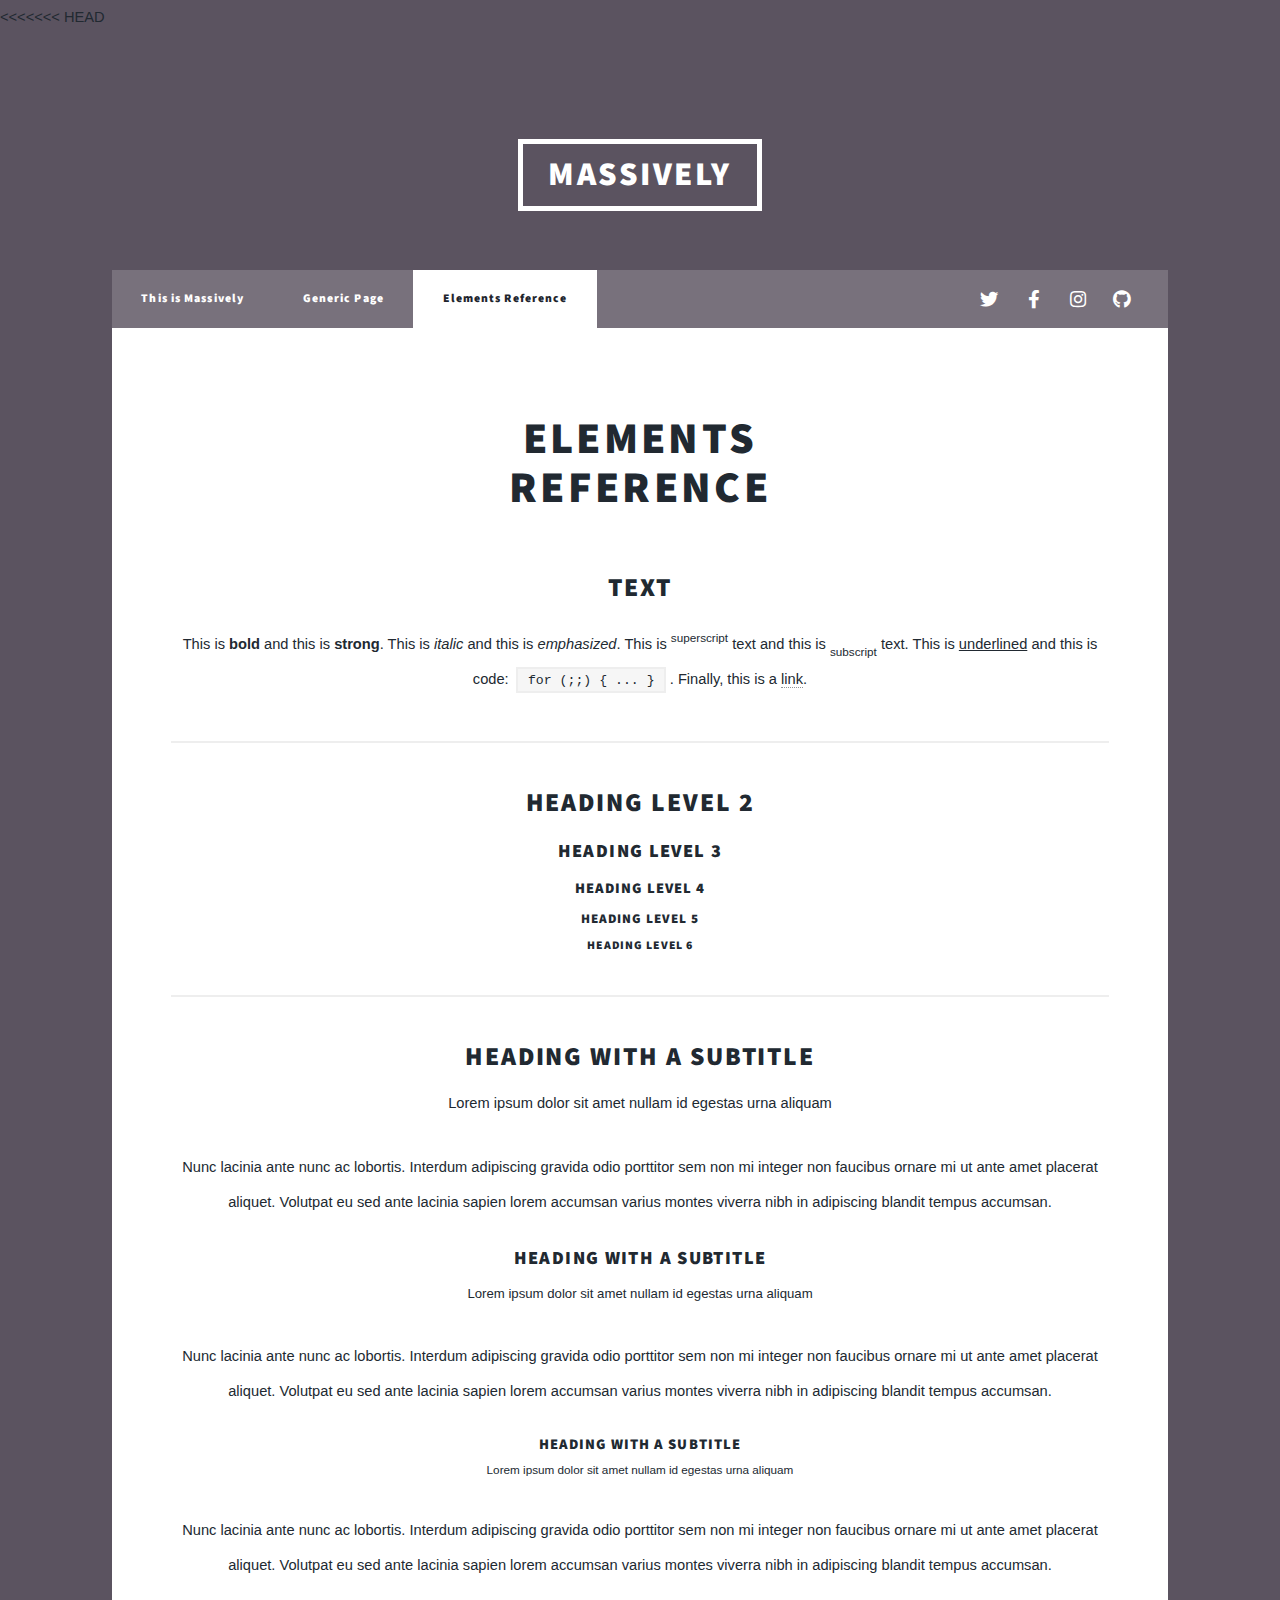
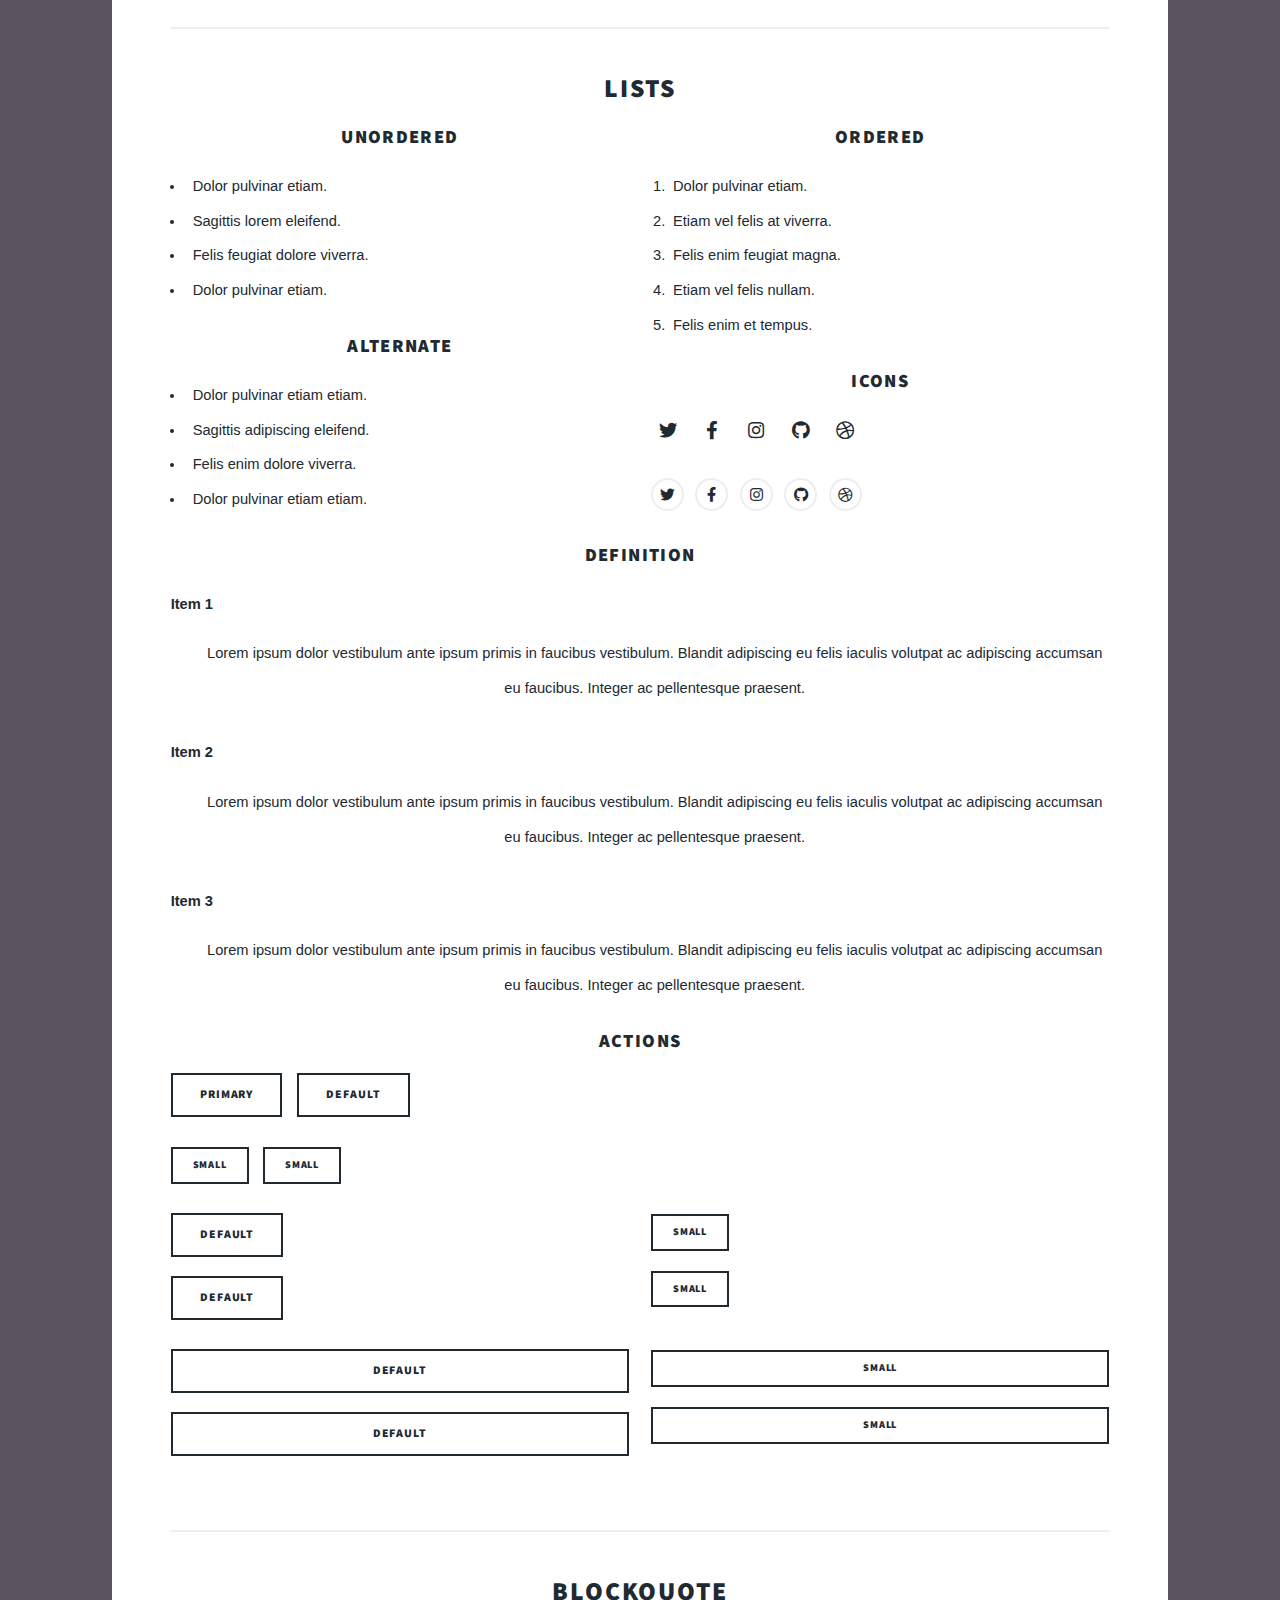
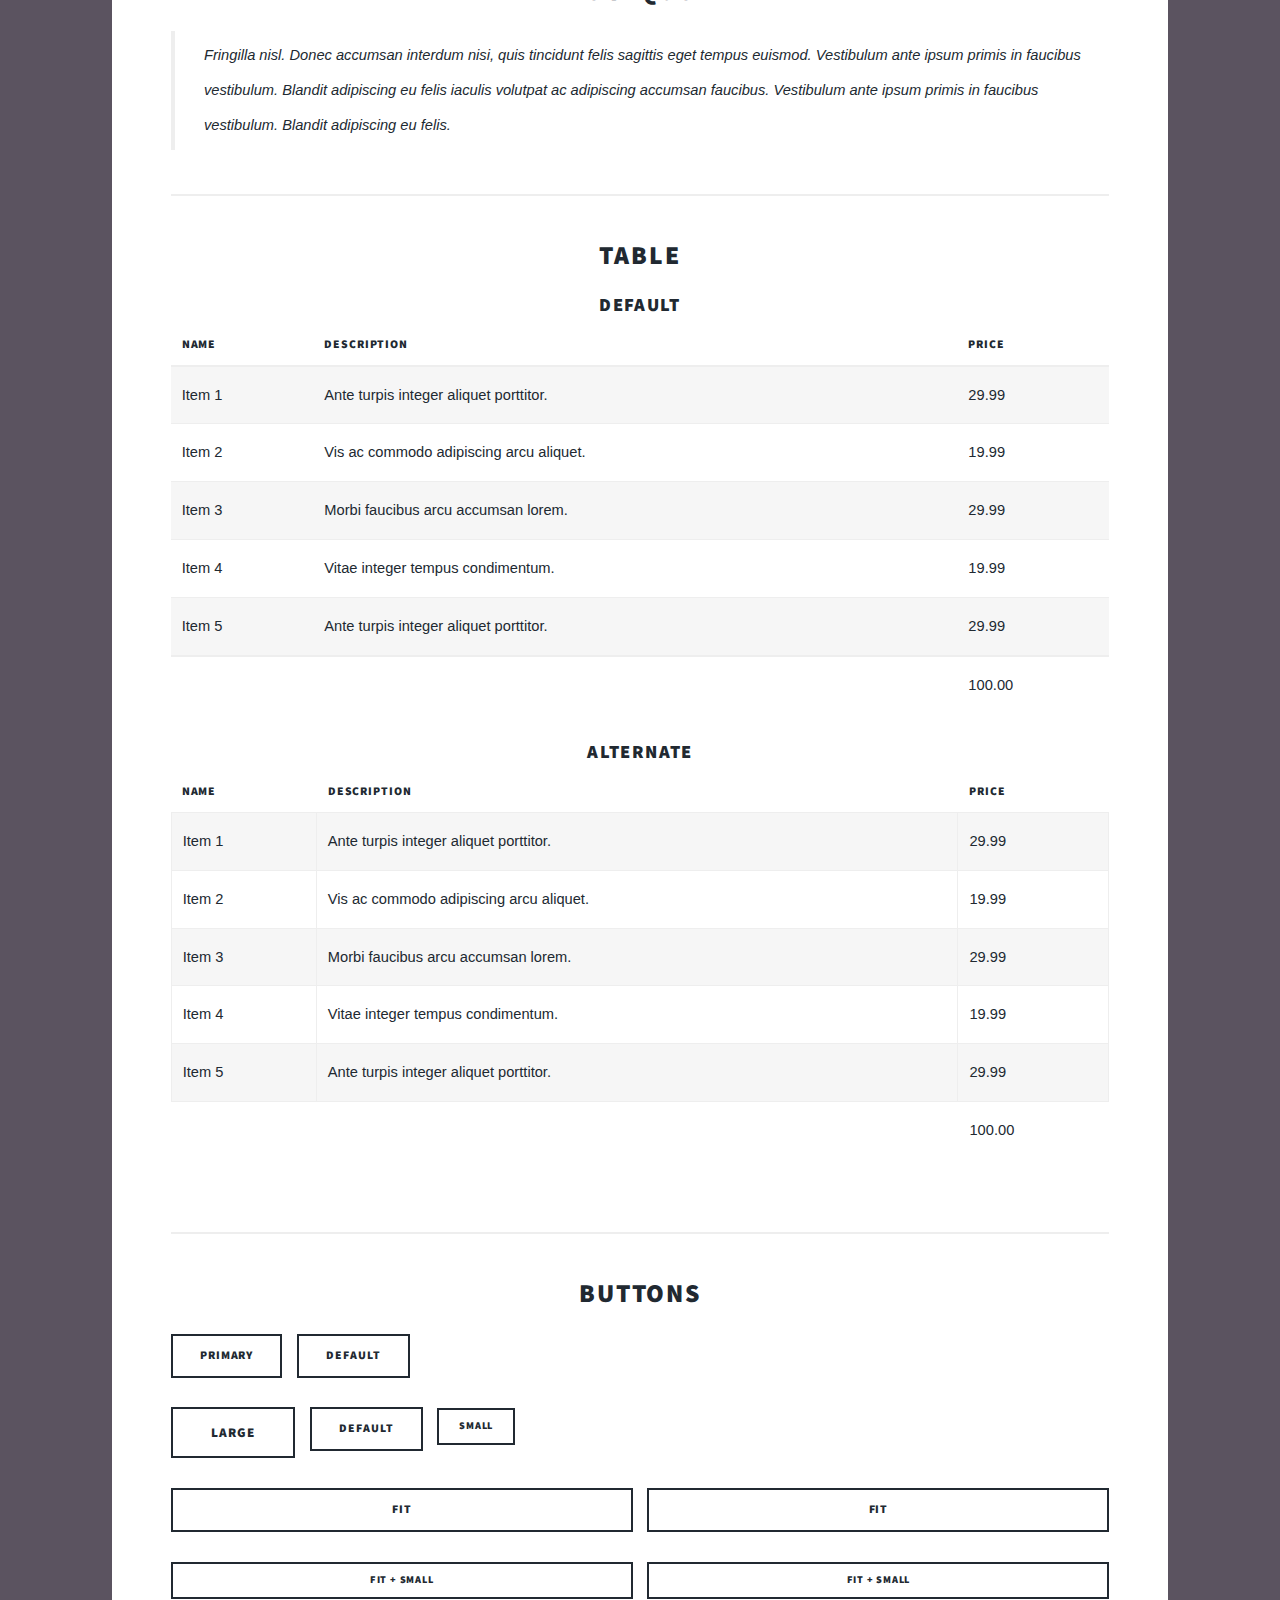
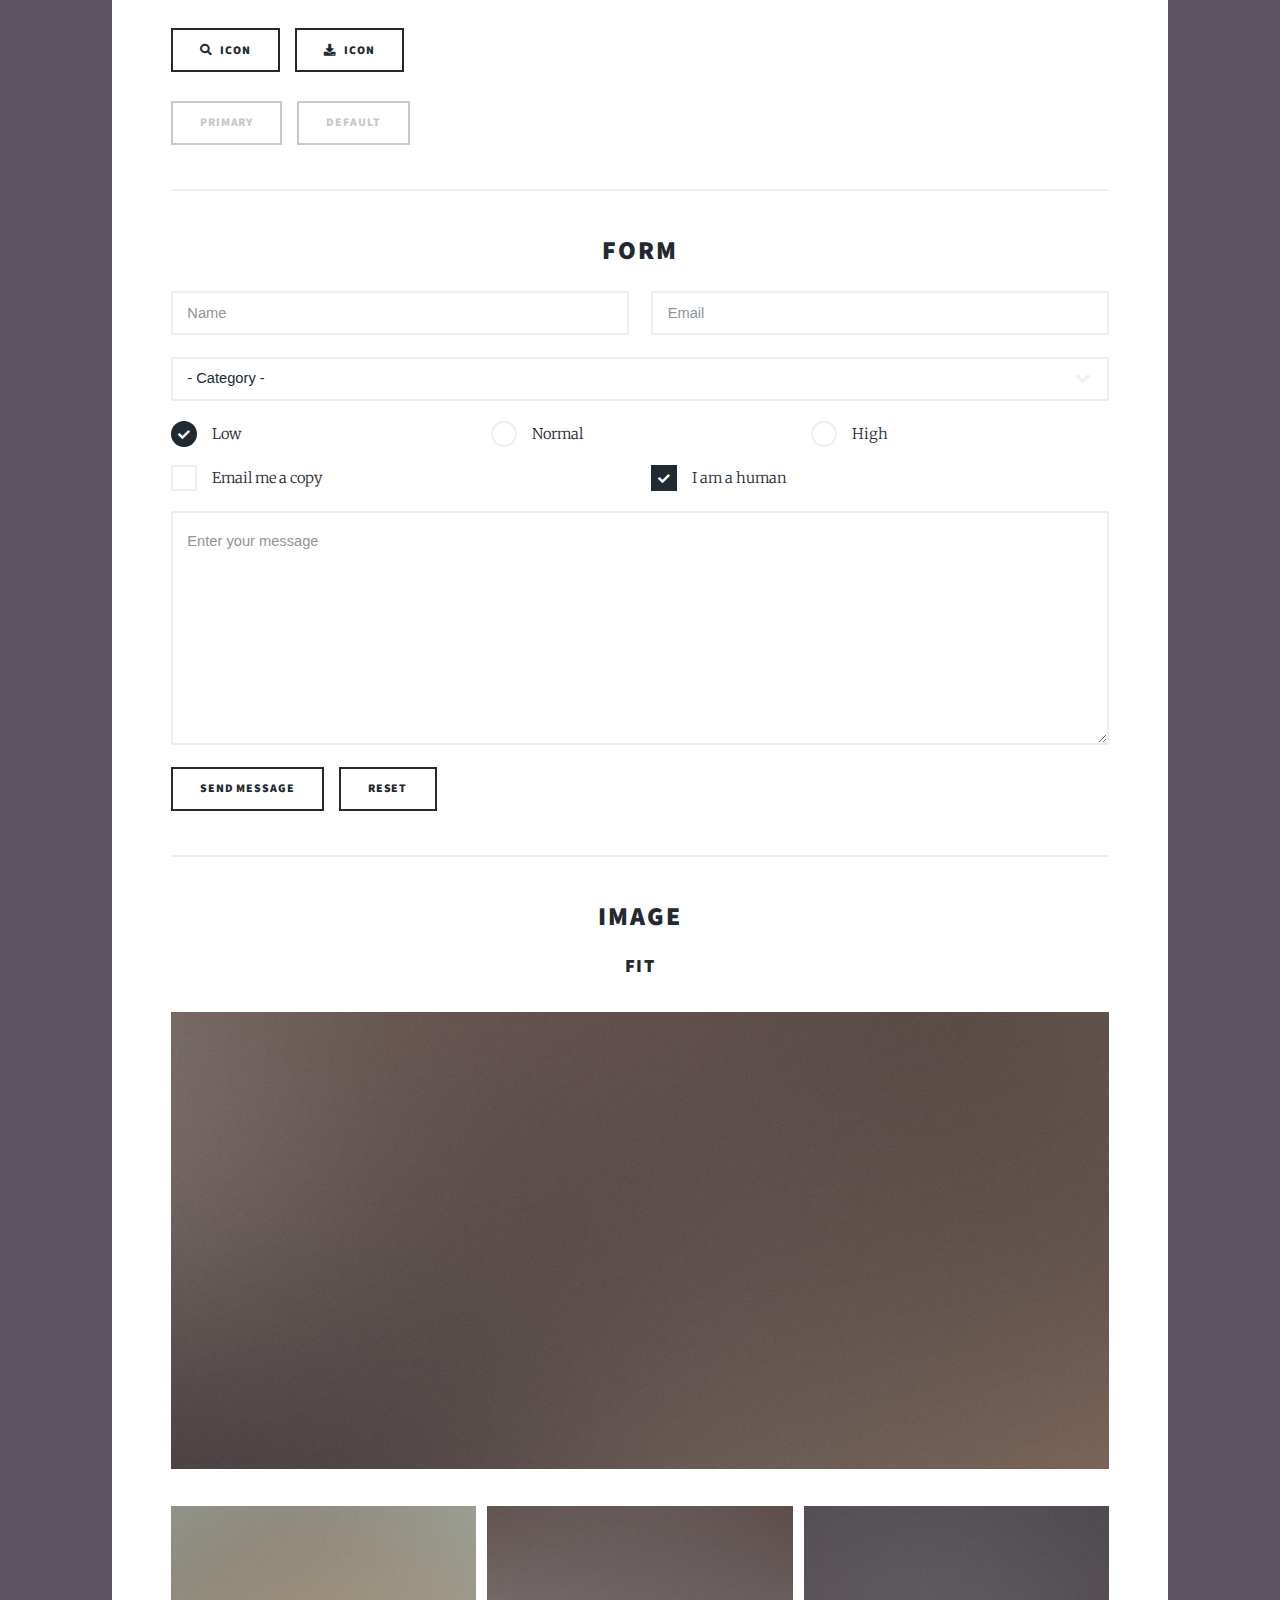
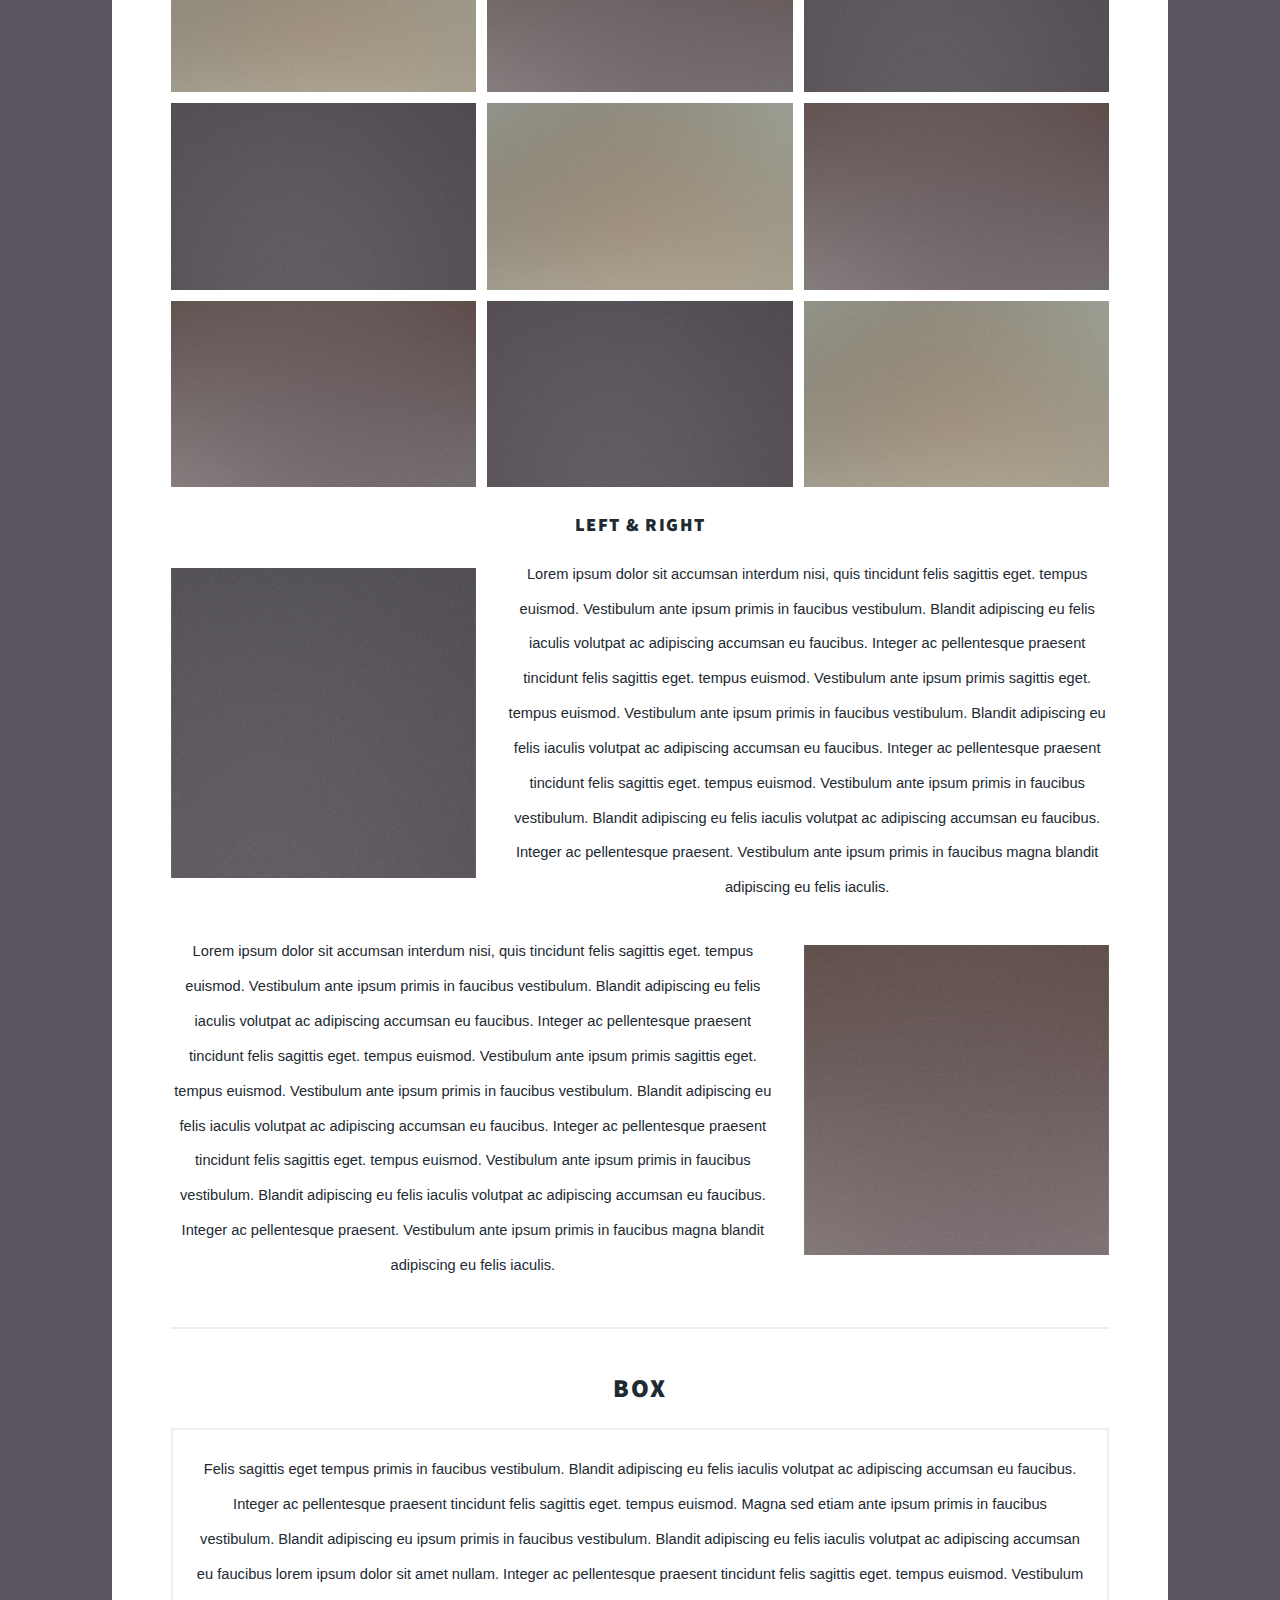
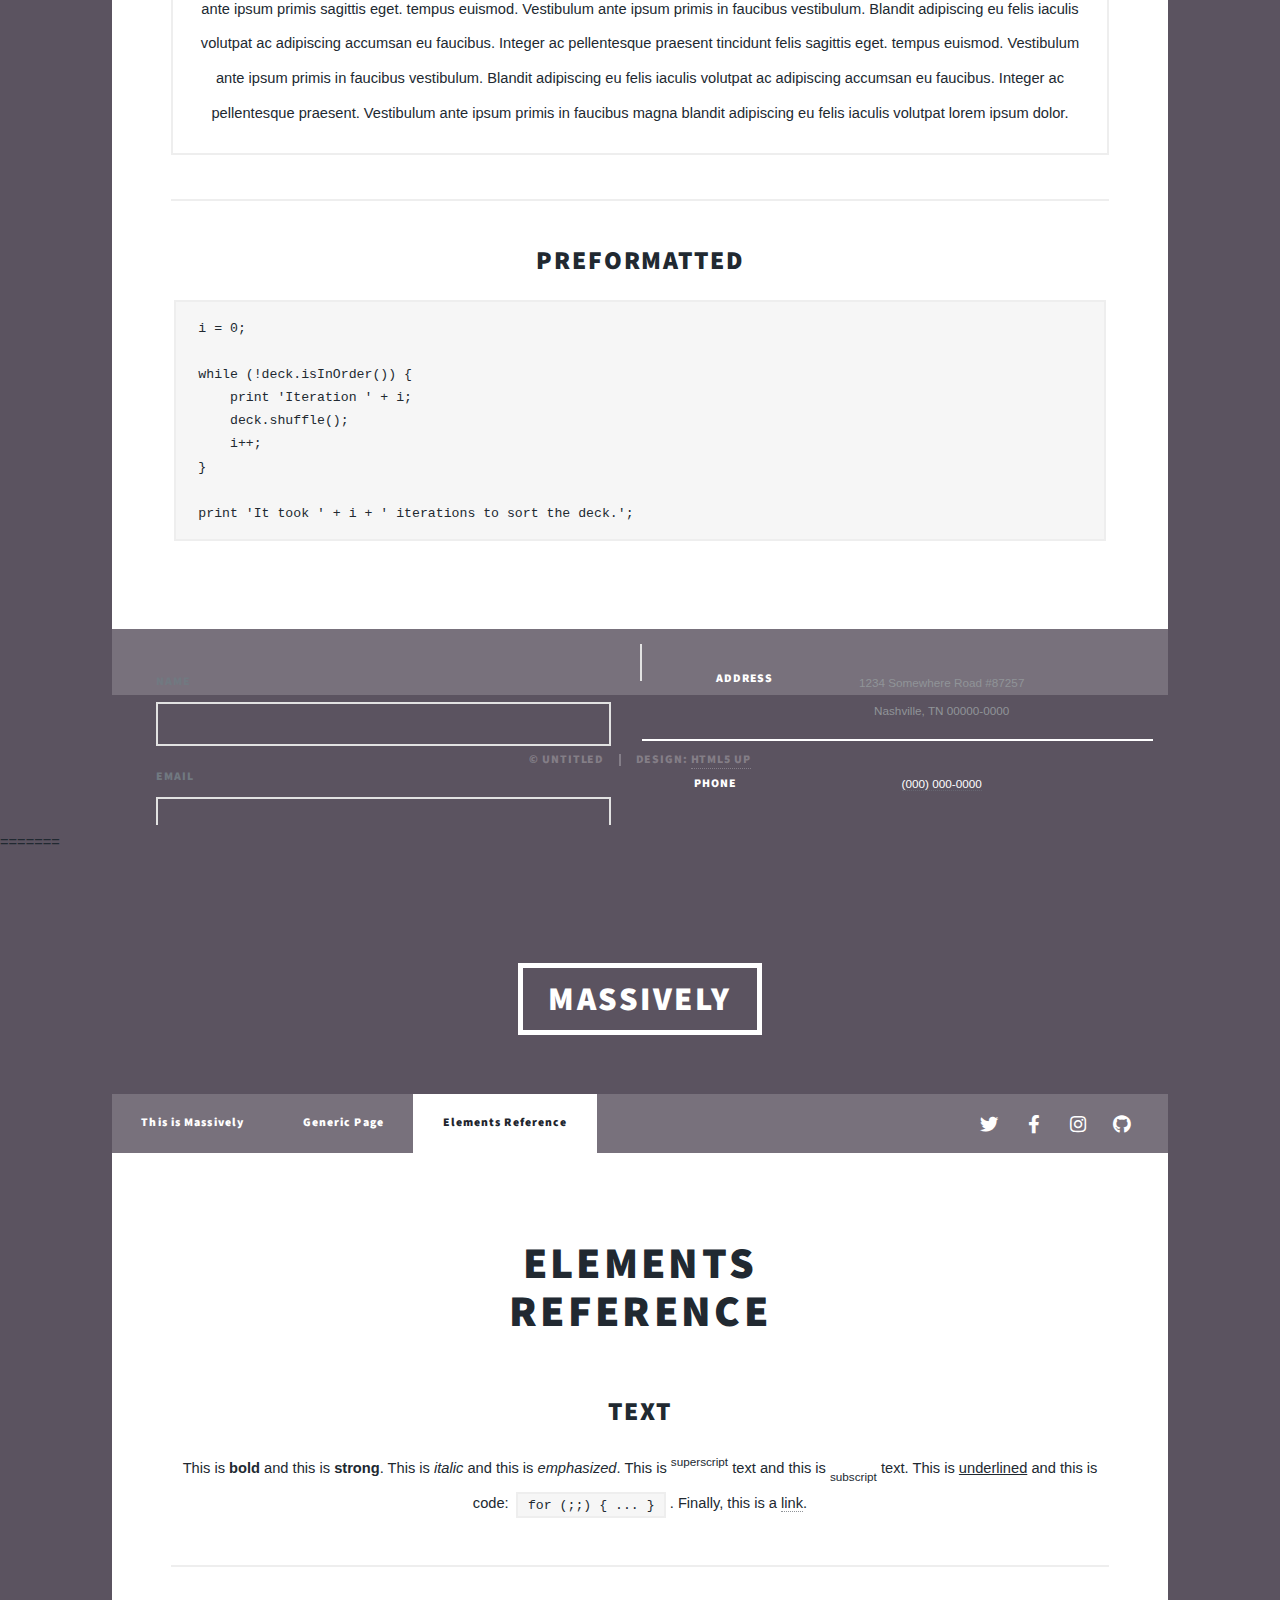
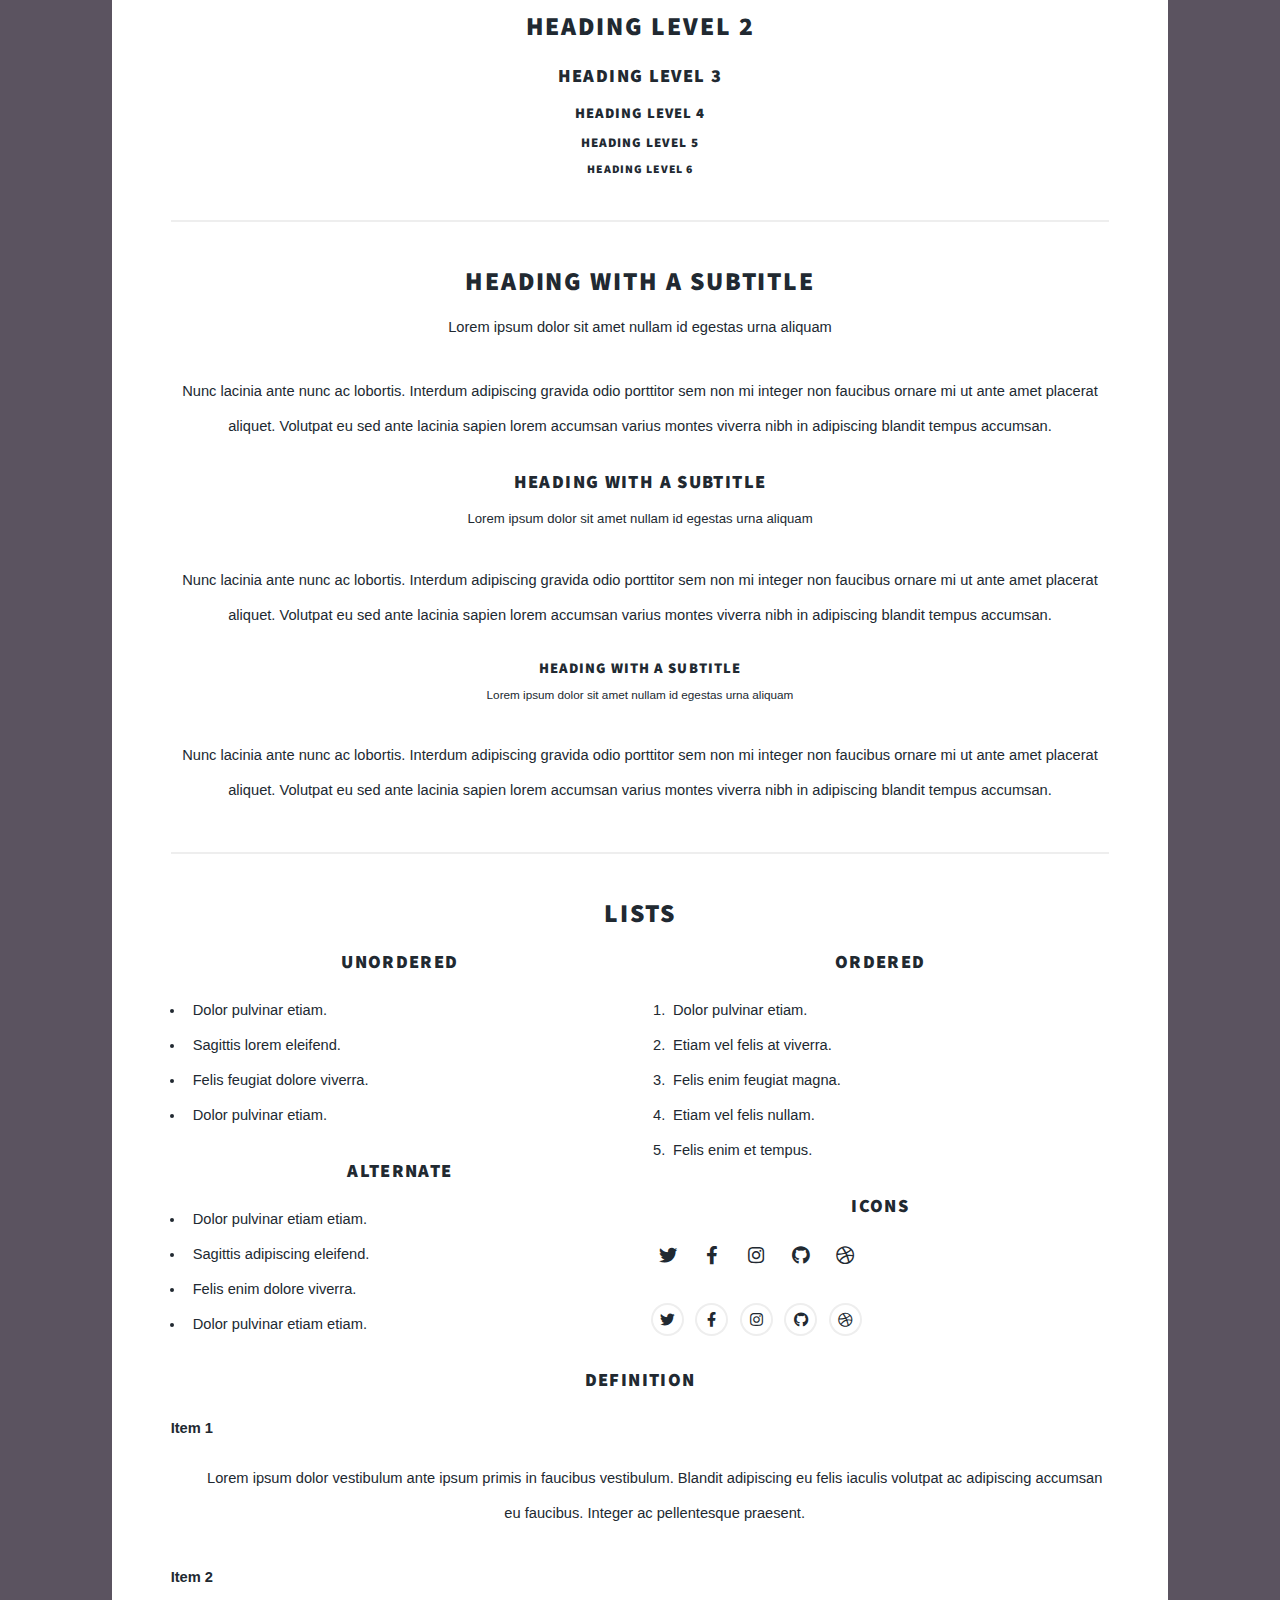
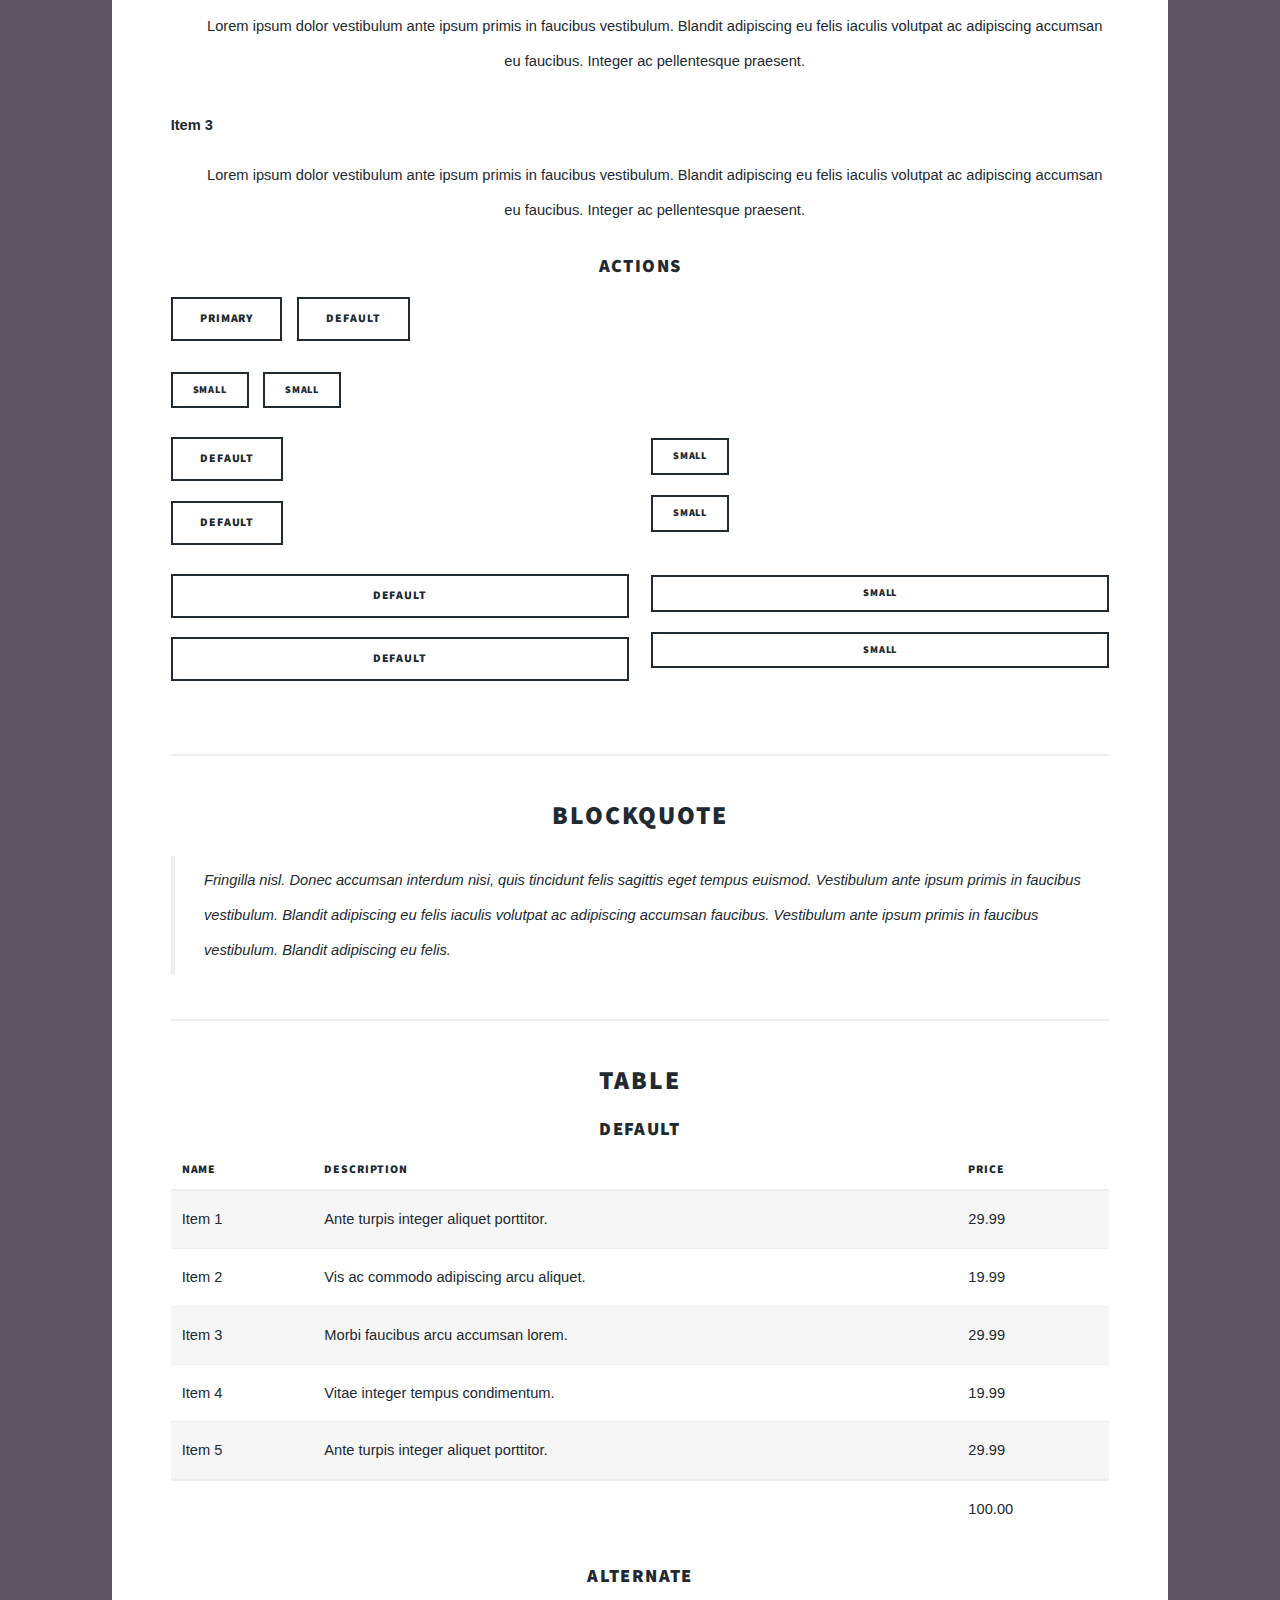
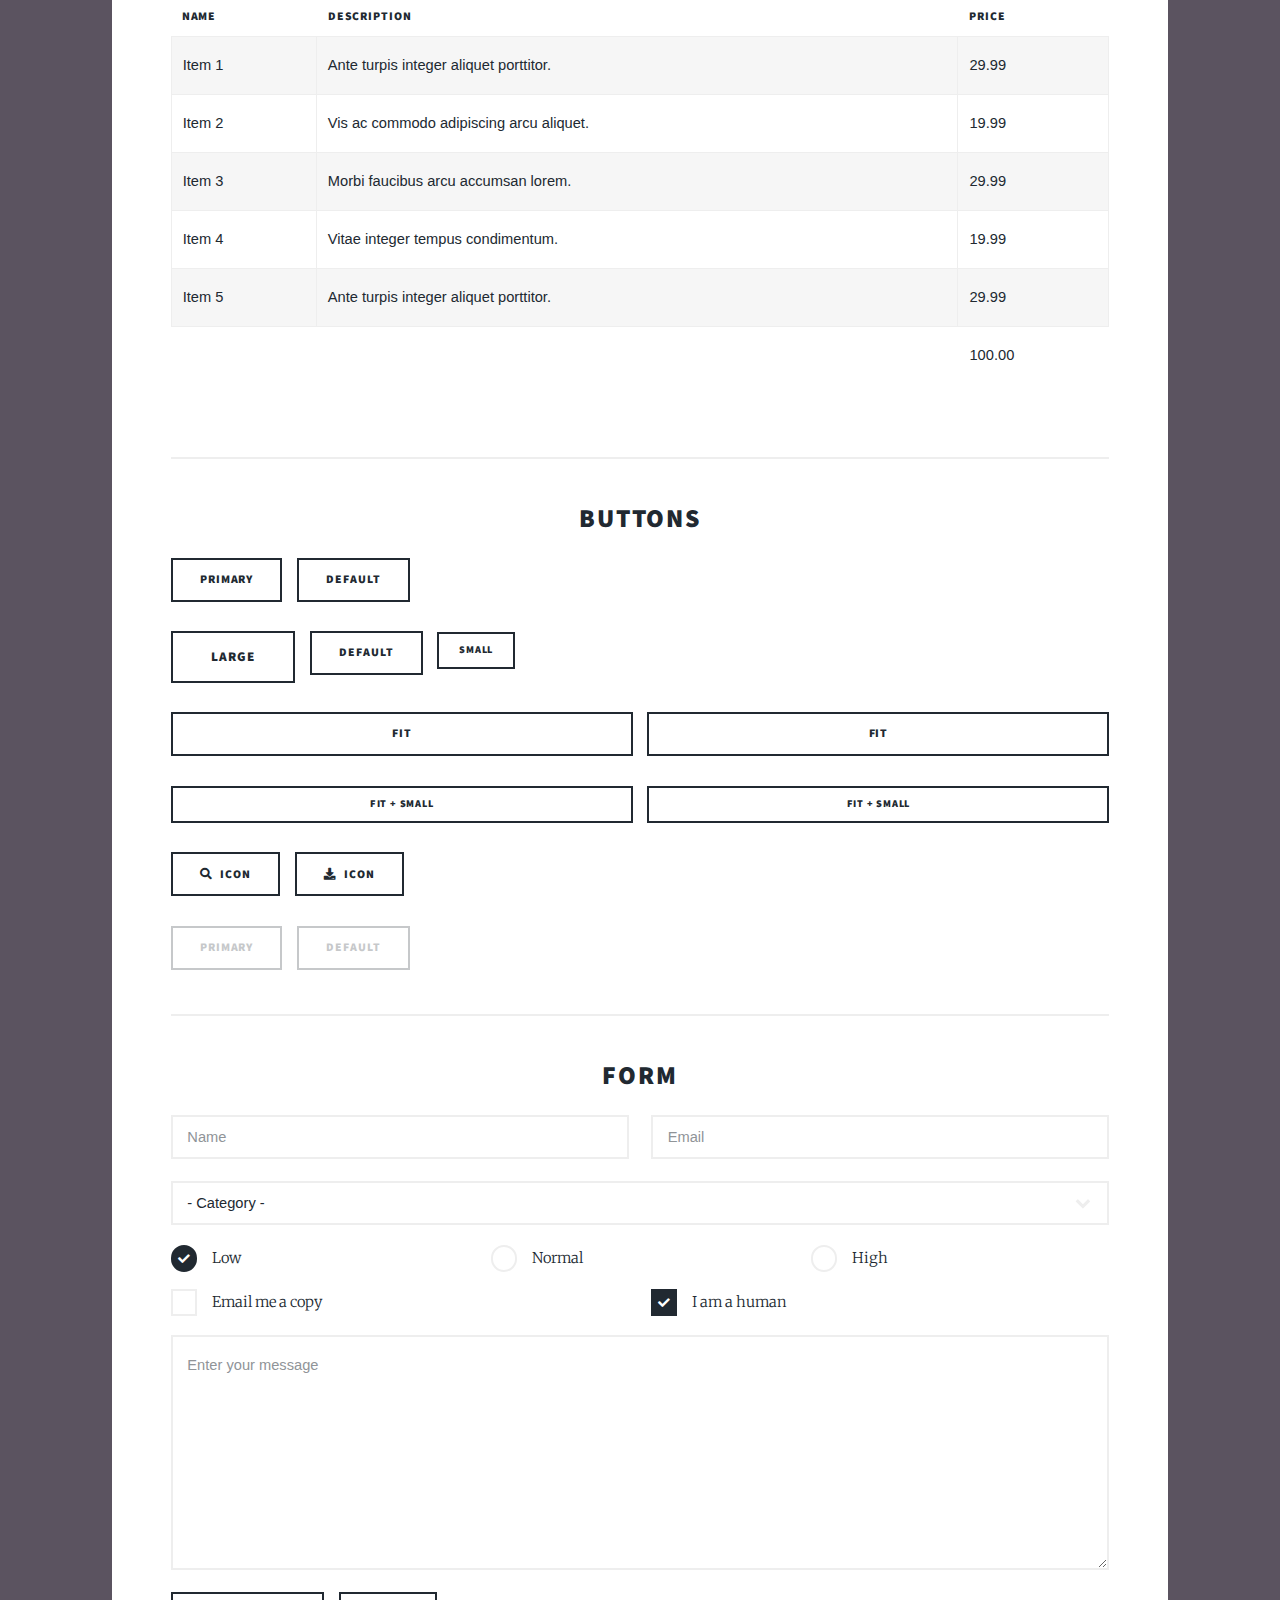
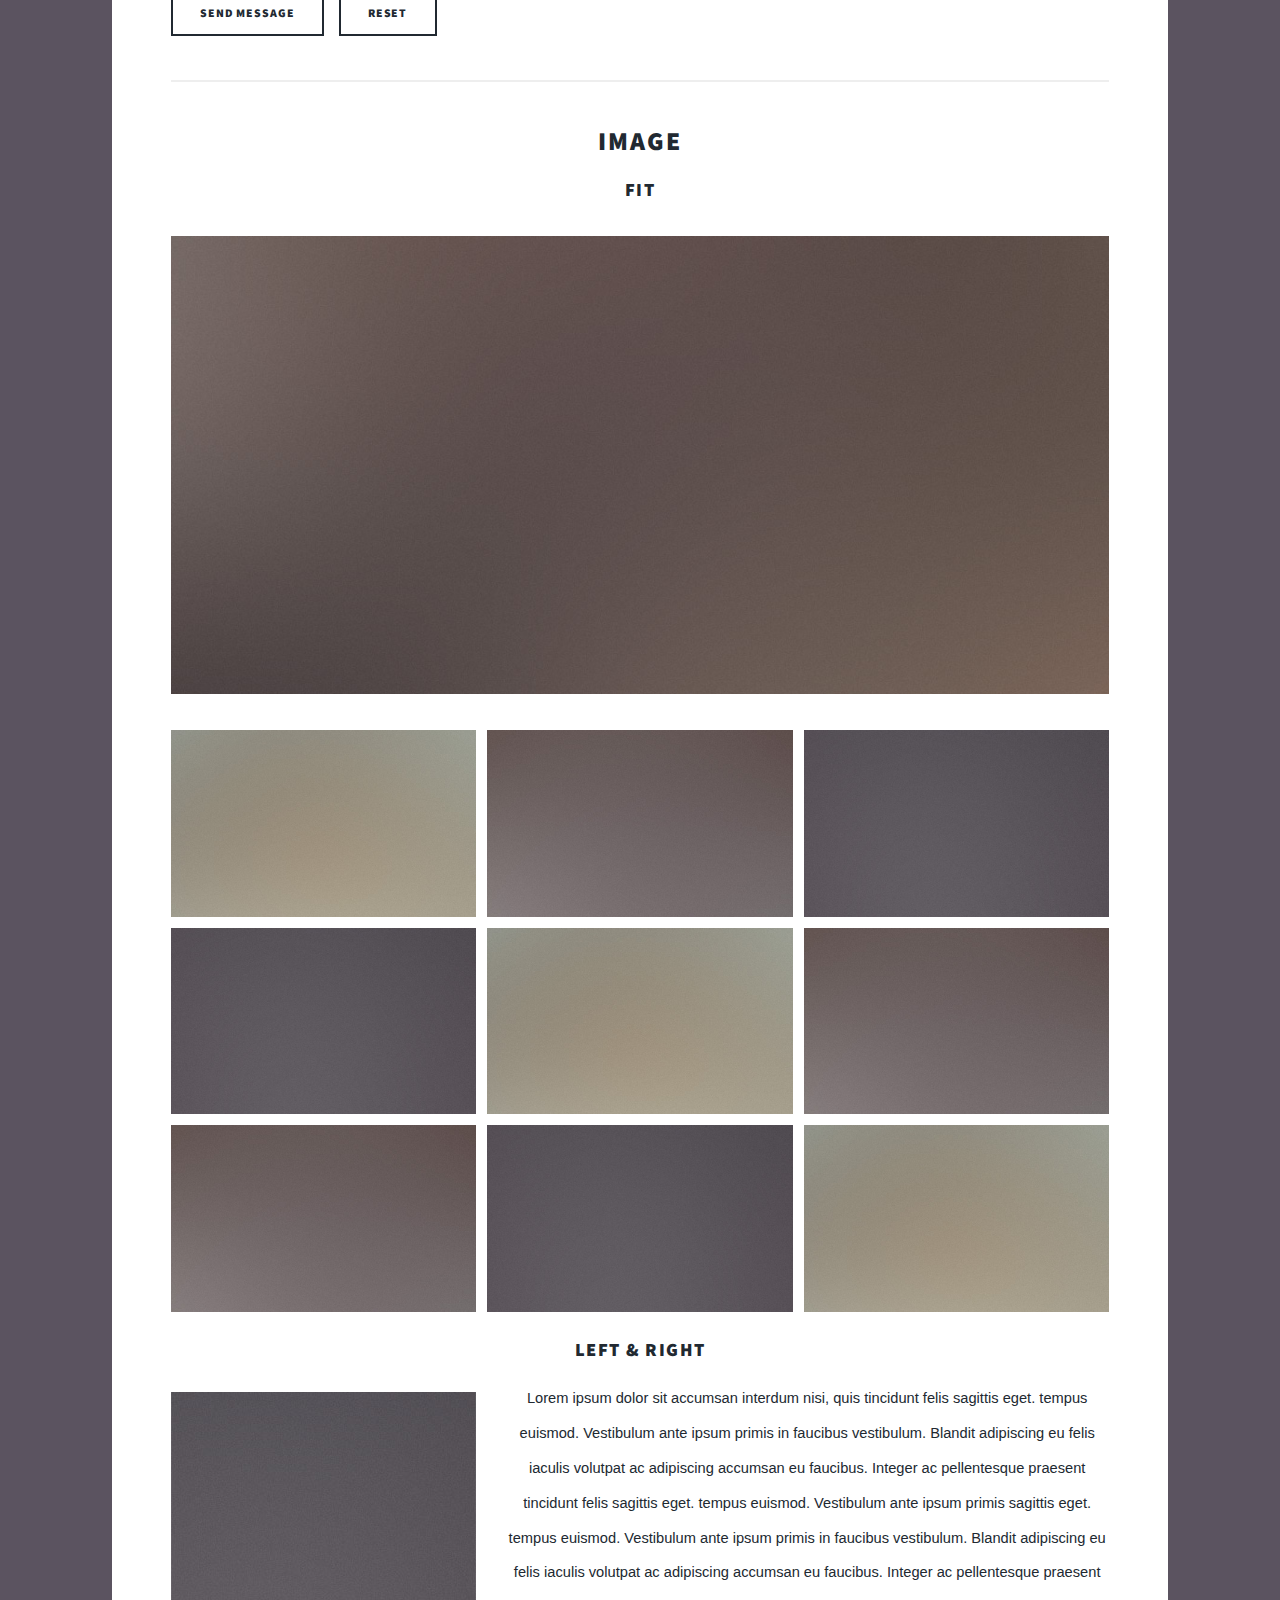
<file: elements.html>
<<<<<<< HEAD
<!DOCTYPE HTML>
<!--
	Massively by HTML5 UP
	html5up.net | @ajlkn
	Free for personal and commercial use under the CCA 3.0 license (html5up.net/license)
-->
<html>
	<head>
		<title>Elements Reference - Massively by HTML5 UP</title>
		<meta charset="utf-8" />
		<meta name="viewport" content="width=device-width, initial-scale=1, user-scalable=no" />
		<link rel="stylesheet" href="assets/css/main.css" />
		<noscript><link rel="stylesheet" href="assets/css/noscript.css" /></noscript>
	</head>
	<body class="is-preload">

		<!-- Wrapper -->
			<div id="wrapper">

				<!-- Header -->
					<header id="header">
						<a href="index.html" class="logo">Massively</a>
					</header>

				<!-- Nav -->
					<nav id="nav">
						<ul class="links">
							<li><a href="index.html">This is Massively</a></li>
							<li><a href="generic.html">Generic Page</a></li>
							<li class="active"><a href="elements.html">Elements Reference</a></li>
						</ul>
						<ul class="icons">
							<li><a href="#" class="icon brands fa-twitter"><span class="label">Twitter</span></a></li>
							<li><a href="#" class="icon brands fa-facebook-f"><span class="label">Facebook</span></a></li>
							<li><a href="#" class="icon brands fa-instagram"><span class="label">Instagram</span></a></li>
							<li><a href="#" class="icon brands fa-github"><span class="label">GitHub</span></a></li>
						</ul>
					</nav>

				<!-- Main -->
					<div id="main">

						<!-- Post -->
							<section class="post">
								<header class="major">
									<h1>Elements<br />
									Reference</h1>
								</header>

								<!-- Text stuff -->
									<h2>Text</h2>
									<p>This is <b>bold</b> and this is <strong>strong</strong>. This is <i>italic</i> and this is <em>emphasized</em>.
									This is <sup>superscript</sup> text and this is <sub>subscript</sub> text.
									This is <u>underlined</u> and this is code: <code>for (;;) { ... }</code>.
									Finally, this is a <a href="#">link</a>.</p>
									<hr />
									<h2>Heading Level 2</h2>
									<h3>Heading Level 3</h3>
									<h4>Heading Level 4</h4>
									<h5>Heading Level 5</h5>
									<h6>Heading Level 6</h6>
									<hr />
									<header>
										<h2>Heading with a Subtitle</h2>
										<p>Lorem ipsum dolor sit amet nullam id egestas urna aliquam</p>
									</header>
									<p>Nunc lacinia ante nunc ac lobortis. Interdum adipiscing gravida odio porttitor sem non mi integer non faucibus ornare mi ut ante amet placerat aliquet. Volutpat eu sed ante lacinia sapien lorem accumsan varius montes viverra nibh in adipiscing blandit tempus accumsan.</p>
									<header>
										<h3>Heading with a Subtitle</h3>
										<p>Lorem ipsum dolor sit amet nullam id egestas urna aliquam</p>
									</header>
									<p>Nunc lacinia ante nunc ac lobortis. Interdum adipiscing gravida odio porttitor sem non mi integer non faucibus ornare mi ut ante amet placerat aliquet. Volutpat eu sed ante lacinia sapien lorem accumsan varius montes viverra nibh in adipiscing blandit tempus accumsan.</p>
									<header>
										<h4>Heading with a Subtitle</h4>
										<p>Lorem ipsum dolor sit amet nullam id egestas urna aliquam</p>
									</header>
									<p>Nunc lacinia ante nunc ac lobortis. Interdum adipiscing gravida odio porttitor sem non mi integer non faucibus ornare mi ut ante amet placerat aliquet. Volutpat eu sed ante lacinia sapien lorem accumsan varius montes viverra nibh in adipiscing blandit tempus accumsan.</p>

									<hr />

								<!-- Lists -->
									<h2>Lists</h2>
									<div class="row">
										<div class="col-6 col-12-small">

											<h3>Unordered</h3>
											<ul>
												<li>Dolor pulvinar etiam.</li>
												<li>Sagittis lorem eleifend.</li>
												<li>Felis feugiat dolore viverra.</li>
												<li>Dolor pulvinar etiam.</li>
											</ul>

											<h3>Alternate</h3>
											<ul class="alt">
												<li>Dolor pulvinar etiam etiam.</li>
												<li>Sagittis adipiscing eleifend.</li>
												<li>Felis enim dolore viverra.</li>
												<li>Dolor pulvinar etiam etiam.</li>
											</ul>

										</div>
										<div class="col-6 col-12-small">

											<h3>Ordered</h3>
											<ol>
												<li>Dolor pulvinar etiam.</li>
												<li>Etiam vel felis at viverra.</li>
												<li>Felis enim feugiat magna.</li>
												<li>Etiam vel felis nullam.</li>
												<li>Felis enim et tempus.</li>
											</ol>

											<h3>Icons</h3>
											<ul class="icons">
												<li><a href="#" class="icon brands fa-twitter"><span class="label">Twitter</span></a></li>
												<li><a href="#" class="icon brands fa-facebook-f"><span class="label">Facebook</span></a></li>
												<li><a href="#" class="icon brands fa-instagram"><span class="label">Instagram</span></a></li>
												<li><a href="#" class="icon brands fa-github"><span class="label">Github</span></a></li>
												<li><a href="#" class="icon brands fa-dribbble"><span class="label">Dribbble</span></a></li>
											</ul>
											<ul class="icons alt">
												<li><a href="#" class="icon brands alt fa-twitter"><span class="label">Twitter</span></a></li>
												<li><a href="#" class="icon brands alt fa-facebook-f"><span class="label">Facebook</span></a></li>
												<li><a href="#" class="icon brands alt fa-instagram"><span class="label">Instagram</span></a></li>
												<li><a href="#" class="icon brands alt fa-github"><span class="label">Github</span></a></li>
												<li><a href="#" class="icon brands alt fa-dribbble"><span class="label">Dribbble</span></a></li>
											</ul>

										</div>
									</div>
									<h3>Definition</h3>
									<dl>
										<dt>Item 1</dt>
										<dd>
											<p>Lorem ipsum dolor vestibulum ante ipsum primis in faucibus vestibulum. Blandit adipiscing eu felis iaculis volutpat ac adipiscing accumsan eu faucibus. Integer ac pellentesque praesent.</p>
										</dd>
										<dt>Item 2</dt>
										<dd>
											<p>Lorem ipsum dolor vestibulum ante ipsum primis in faucibus vestibulum. Blandit adipiscing eu felis iaculis volutpat ac adipiscing accumsan eu faucibus. Integer ac pellentesque praesent.</p>
										</dd>
										<dt>Item 3</dt>
										<dd>
											<p>Lorem ipsum dolor vestibulum ante ipsum primis in faucibus vestibulum. Blandit adipiscing eu felis iaculis volutpat ac adipiscing accumsan eu faucibus. Integer ac pellentesque praesent.</p>
										</dd>
									</dl>

									<h3>Actions</h3>
									<ul class="actions">
										<li><a href="#" class="button primary">Primary</a></li>
										<li><a href="#" class="button">Default</a></li>
									</ul>
									<ul class="actions small">
										<li><a href="#" class="button primary small">Small</a></li>
										<li><a href="#" class="button small">Small</a></li>
									</ul>
									<div class="row">
										<div class="col-6 col-12-small">
											<ul class="actions stacked">
												<li><a href="#" class="button primary">Default</a></li>
												<li><a href="#" class="button">Default</a></li>
											</ul>
										</div>
										<div class="col-6 col-12-small">
											<ul class="actions stacked">
												<li><a href="#" class="button primary small">Small</a></li>
												<li><a href="#" class="button small">Small</a></li>
											</ul>
										</div>
									</div>
									<div class="row">
										<div class="col-6 col-12-small">
											<ul class="actions stacked">
												<li><a href="#" class="button primary fit">Default</a></li>
												<li><a href="#" class="button fit">Default</a></li>
											</ul>
										</div>
										<div class="col-6 col-12-small">
											<ul class="actions stacked">
												<li><a href="#" class="button primary small fit">Small</a></li>
												<li><a href="#" class="button small fit">Small</a></li>
											</ul>
										</div>
									</div>

									<hr />

								<!-- Blockquote -->
									<h2>Blockquote</h2>
									<blockquote>Fringilla nisl. Donec accumsan interdum nisi, quis tincidunt felis sagittis eget tempus euismod. Vestibulum ante ipsum primis in faucibus vestibulum. Blandit adipiscing eu felis iaculis volutpat ac adipiscing accumsan faucibus. Vestibulum ante ipsum primis in faucibus vestibulum. Blandit adipiscing eu felis.</blockquote>

									<hr />

								<!-- Table -->
									<h2>Table</h2>

									<h3>Default</h3>
									<div class="table-wrapper">
										<table>
											<thead>
												<tr>
													<th>Name</th>
													<th>Description</th>
													<th>Price</th>
												</tr>
											</thead>
											<tbody>
												<tr>
													<td>Item 1</td>
													<td>Ante turpis integer aliquet porttitor.</td>
													<td>29.99</td>
												</tr>
												<tr>
													<td>Item 2</td>
													<td>Vis ac commodo adipiscing arcu aliquet.</td>
													<td>19.99</td>
												</tr>
												<tr>
													<td>Item 3</td>
													<td> Morbi faucibus arcu accumsan lorem.</td>
													<td>29.99</td>
												</tr>
												<tr>
													<td>Item 4</td>
													<td>Vitae integer tempus condimentum.</td>
													<td>19.99</td>
												</tr>
												<tr>
													<td>Item 5</td>
													<td>Ante turpis integer aliquet porttitor.</td>
													<td>29.99</td>
												</tr>
											</tbody>
											<tfoot>
												<tr>
													<td colspan="2"></td>
													<td>100.00</td>
												</tr>
											</tfoot>
										</table>
									</div>

									<h3>Alternate</h3>
									<div class="table-wrapper">
										<table class="alt">
											<thead>
												<tr>
													<th>Name</th>
													<th>Description</th>
													<th>Price</th>
												</tr>
											</thead>
											<tbody>
												<tr>
													<td>Item 1</td>
													<td>Ante turpis integer aliquet porttitor.</td>
													<td>29.99</td>
												</tr>
												<tr>
													<td>Item 2</td>
													<td>Vis ac commodo adipiscing arcu aliquet.</td>
													<td>19.99</td>
												</tr>
												<tr>
													<td>Item 3</td>
													<td> Morbi faucibus arcu accumsan lorem.</td>
													<td>29.99</td>
												</tr>
												<tr>
													<td>Item 4</td>
													<td>Vitae integer tempus condimentum.</td>
													<td>19.99</td>
												</tr>
												<tr>
													<td>Item 5</td>
													<td>Ante turpis integer aliquet porttitor.</td>
													<td>29.99</td>
												</tr>
											</tbody>
											<tfoot>
												<tr>
													<td colspan="2"></td>
													<td>100.00</td>
												</tr>
											</tfoot>
										</table>
									</div>

									<hr />

								<!-- Buttons -->
									<h2>Buttons</h2>
									<ul class="actions">
										<li><a href="#" class="button primary">Primary</a></li>
										<li><a href="#" class="button">Default</a></li>
									</ul>
									<ul class="actions">
										<li><a href="#" class="button primary large">Large</a></li>
										<li><a href="#" class="button">Default</a></li>
										<li><a href="#" class="button small">Small</a></li>
									</ul>
									<ul class="actions fit">
										<li><a href="#" class="button primary fit">Fit</a></li>
										<li><a href="#" class="button fit">Fit</a></li>
									</ul>
									<ul class="actions fit small">
										<li><a href="#" class="button primary fit small">Fit + Small</a></li>
										<li><a href="#" class="button fit small">Fit + Small</a></li>
									</ul>
									<ul class="actions">
										<li><a href="#" class="button primary icon solid fa-search">Icon</a></li>
										<li><a href="#" class="button icon solid fa-download">Icon</a></li>
									</ul>
									<ul class="actions">
										<li><span class="button primary disabled">Primary</span></li>
										<li><span class="button disabled">Default</span></li>
									</ul>

									<hr />

								<!-- Form -->
									<h2>Form</h2>

									<form method="post" action="#">
										<div class="row gtr-uniform">
											<div class="col-6 col-12-xsmall">
												<input type="text" name="demo-name" id="demo-name" value="" placeholder="Name" />
											</div>
											<div class="col-6 col-12-xsmall">
												<input type="email" name="demo-email" id="demo-email" value="" placeholder="Email" />
											</div>
											<!-- Break -->
											<div class="col-12">
												<select name="demo-category" id="demo-category">
													<option value="">- Category -</option>
													<option value="1">Manufacturing</option>
													<option value="1">Shipping</option>
													<option value="1">Administration</option>
													<option value="1">Human Resources</option>
												</select>
											</div>
											<!-- Break -->
											<div class="col-4 col-12-small">
												<input type="radio" id="demo-priority-low" name="demo-priority" checked>
												<label for="demo-priority-low">Low</label>
											</div>
											<div class="col-4 col-12-small">
												<input type="radio" id="demo-priority-normal" name="demo-priority">
												<label for="demo-priority-normal">Normal</label>
											</div>
											<div class="col-4 col-12-small">
												<input type="radio" id="demo-priority-high" name="demo-priority">
												<label for="demo-priority-high">High</label>
											</div>
											<!-- Break -->
											<div class="col-6 col-12-small">
												<input type="checkbox" id="demo-copy" name="demo-copy">
												<label for="demo-copy">Email me a copy</label>
											</div>
											<div class="col-6 col-12-small">
												<input type="checkbox" id="demo-human" name="demo-human" checked>
												<label for="demo-human">I am a human</label>
											</div>
											<!-- Break -->
											<div class="col-12">
												<textarea name="demo-message" id="demo-message" placeholder="Enter your message" rows="6"></textarea>
											</div>
											<!-- Break -->
											<div class="col-12">
												<ul class="actions">
													<li><input type="submit" value="Send Message" class="primary" /></li>
													<li><input type="reset" value="Reset" /></li>
												</ul>
											</div>
										</div>
									</form>

									<hr />

								<!-- Image -->
									<h2>Image</h2>

									<h3>Fit</h3>
									<span class="image fit"><img src="images/pic01.jpg" alt="" /></span>
									<div class="box alt">
										<div class="row gtr-50 gtr-uniform">
											<div class="col-4"><span class="image fit"><img src="images/pic02.jpg" alt="" /></span></div>
											<div class="col-4"><span class="image fit"><img src="images/pic03.jpg" alt="" /></span></div>
											<div class="col-4"><span class="image fit"><img src="images/pic04.jpg" alt="" /></span></div>
											<!-- Break -->
											<div class="col-4"><span class="image fit"><img src="images/pic04.jpg" alt="" /></span></div>
											<div class="col-4"><span class="image fit"><img src="images/pic02.jpg" alt="" /></span></div>
											<div class="col-4"><span class="image fit"><img src="images/pic03.jpg" alt="" /></span></div>
											<!-- Break -->
											<div class="col-4"><span class="image fit"><img src="images/pic03.jpg" alt="" /></span></div>
											<div class="col-4"><span class="image fit"><img src="images/pic04.jpg" alt="" /></span></div>
											<div class="col-4"><span class="image fit"><img src="images/pic02.jpg" alt="" /></span></div>
										</div>
									</div>

									<h3>Left &amp; Right</h3>
									<p><span class="image left"><img src="images/pic08.jpg" alt="" /></span>Lorem ipsum dolor sit accumsan interdum nisi, quis tincidunt felis sagittis eget. tempus euismod. Vestibulum ante ipsum primis in faucibus vestibulum. Blandit adipiscing eu felis iaculis volutpat ac adipiscing accumsan eu faucibus. Integer ac pellentesque praesent tincidunt felis sagittis eget. tempus euismod. Vestibulum ante ipsum primis sagittis eget. tempus euismod. Vestibulum ante ipsum primis in faucibus vestibulum. Blandit adipiscing eu felis iaculis volutpat ac adipiscing accumsan eu faucibus. Integer ac pellentesque praesent tincidunt felis sagittis eget. tempus euismod. Vestibulum ante ipsum primis in faucibus vestibulum. Blandit adipiscing eu felis iaculis volutpat ac adipiscing accumsan eu faucibus. Integer ac pellentesque praesent. Vestibulum ante ipsum primis in faucibus magna blandit adipiscing eu felis iaculis.</p>
									<p><span class="image right"><img src="images/pic09.jpg" alt="" /></span>Lorem ipsum dolor sit accumsan interdum nisi, quis tincidunt felis sagittis eget. tempus euismod. Vestibulum ante ipsum primis in faucibus vestibulum. Blandit adipiscing eu felis iaculis volutpat ac adipiscing accumsan eu faucibus. Integer ac pellentesque praesent tincidunt felis sagittis eget. tempus euismod. Vestibulum ante ipsum primis sagittis eget. tempus euismod. Vestibulum ante ipsum primis in faucibus vestibulum. Blandit adipiscing eu felis iaculis volutpat ac adipiscing accumsan eu faucibus. Integer ac pellentesque praesent tincidunt felis sagittis eget. tempus euismod. Vestibulum ante ipsum primis in faucibus vestibulum. Blandit adipiscing eu felis iaculis volutpat ac adipiscing accumsan eu faucibus. Integer ac pellentesque praesent. Vestibulum ante ipsum primis in faucibus magna blandit adipiscing eu felis iaculis.</p>

									<hr />

								<!-- Box -->
									<h2>Box</h2>
									<div class="box">
										<p>Felis sagittis eget tempus primis in faucibus vestibulum. Blandit adipiscing eu felis iaculis volutpat ac adipiscing accumsan eu faucibus. Integer ac pellentesque praesent tincidunt felis sagittis eget. tempus euismod. Magna sed etiam ante ipsum primis in faucibus vestibulum. Blandit adipiscing eu ipsum primis in faucibus vestibulum. Blandit adipiscing eu felis iaculis volutpat ac adipiscing accumsan eu faucibus lorem ipsum dolor sit amet nullam. Integer ac pellentesque praesent tincidunt felis sagittis eget. tempus euismod. Vestibulum ante ipsum primis sagittis eget. tempus euismod. Vestibulum ante ipsum primis in faucibus vestibulum. Blandit adipiscing eu felis iaculis volutpat ac adipiscing accumsan eu faucibus. Integer ac pellentesque praesent tincidunt felis sagittis eget. tempus euismod. Vestibulum ante ipsum primis in faucibus vestibulum. Blandit adipiscing eu felis iaculis volutpat ac adipiscing accumsan eu faucibus. Integer ac pellentesque praesent. Vestibulum ante ipsum primis in faucibus magna blandit adipiscing eu felis iaculis volutpat lorem ipsum dolor.</p>
									</div>

									<hr />

								<!-- Preformatted Code -->
									<h2>Preformatted</h2>
									<pre><code>i = 0;

while (!deck.isInOrder()) {
    print 'Iteration ' + i;
    deck.shuffle();
    i++;
}

print 'It took ' + i + ' iterations to sort the deck.';
</code></pre>

							</section>

					</div>

				<!-- Footer -->
					<footer id="footer">
						<section>
							<form method="post" action="#">
								<div class="fields">
									<div class="field">
										<label for="name">Name</label>
										<input type="text" name="name" id="name" />
									</div>
									<div class="field">
										<label for="email">Email</label>
										<input type="text" name="email" id="email" />
									</div>
									<div class="field">
										<label for="message">Message</label>
										<textarea name="message" id="message" rows="3"></textarea>
									</div>
								</div>
								<ul class="actions">
									<li><input type="submit" value="Send Message" /></li>
								</ul>
							</form>
						</section>
						<section class="split contact">
							<section class="alt">
								<h3>Address</h3>
								<p>1234 Somewhere Road #87257<br />
								Nashville, TN 00000-0000</p>
							</section>
							<section>
								<h3>Phone</h3>
								<p><a href="#">(000) 000-0000</a></p>
							</section>
							<section>
								<h3>Email</h3>
								<p><a href="#">info@untitled.tld</a></p>
							</section>
							<section>
								<h3>Social</h3>
								<ul class="icons alt">
									<li><a href="#" class="icon brands alt fa-twitter"><span class="label">Twitter</span></a></li>
									<li><a href="#" class="icon brands alt fa-facebook-f"><span class="label">Facebook</span></a></li>
									<li><a href="#" class="icon brands alt fa-instagram"><span class="label">Instagram</span></a></li>
									<li><a href="#" class="icon brands alt fa-github"><span class="label">GitHub</span></a></li>
								</ul>
							</section>
						</section>
					</footer>

				<!-- Copyright -->
					<div id="copyright">
						<ul><li>&copy; Untitled</li><li>Design: <a href="https://html5up.net">HTML5 UP</a></li></ul>
					</div>

			</div>

		<!-- Scripts -->
			<script src="assets/js/jquery.min.js"></script>
			<script src="assets/js/jquery.scrollex.min.js"></script>
			<script src="assets/js/jquery.scrolly.min.js"></script>
			<script src="assets/js/browser.min.js"></script>
			<script src="assets/js/breakpoints.min.js"></script>
			<script src="assets/js/util.js"></script>
			<script src="assets/js/main.js"></script>

	</body>
=======
<!DOCTYPE HTML>
<!--
	Massively by HTML5 UP
	html5up.net | @ajlkn
	Free for personal and commercial use under the CCA 3.0 license (html5up.net/license)
-->
<html>
	<head>
		<title>Elements Reference - Massively by HTML5 UP</title>
		<meta charset="utf-8" />
		<meta name="viewport" content="width=device-width, initial-scale=1, user-scalable=no" />
		<link rel="stylesheet" href="assets/css/main.css" />
		<noscript><link rel="stylesheet" href="assets/css/noscript.css" /></noscript>
	</head>
	<body class="is-preload">

		<!-- Wrapper -->
			<div id="wrapper">

				<!-- Header -->
					<header id="header">
						<a href="index.html" class="logo">Massively</a>
					</header>

				<!-- Nav -->
					<nav id="nav">
						<ul class="links">
							<li><a href="index.html">This is Massively</a></li>
							<li><a href="generic.html">Generic Page</a></li>
							<li class="active"><a href="elements.html">Elements Reference</a></li>
						</ul>
						<ul class="icons">
							<li><a href="#" class="icon brands fa-twitter"><span class="label">Twitter</span></a></li>
							<li><a href="#" class="icon brands fa-facebook-f"><span class="label">Facebook</span></a></li>
							<li><a href="#" class="icon brands fa-instagram"><span class="label">Instagram</span></a></li>
							<li><a href="#" class="icon brands fa-github"><span class="label">GitHub</span></a></li>
						</ul>
					</nav>

				<!-- Main -->
					<div id="main">

						<!-- Post -->
							<section class="post">
								<header class="major">
									<h1>Elements<br />
									Reference</h1>
								</header>

								<!-- Text stuff -->
									<h2>Text</h2>
									<p>This is <b>bold</b> and this is <strong>strong</strong>. This is <i>italic</i> and this is <em>emphasized</em>.
									This is <sup>superscript</sup> text and this is <sub>subscript</sub> text.
									This is <u>underlined</u> and this is code: <code>for (;;) { ... }</code>.
									Finally, this is a <a href="#">link</a>.</p>
									<hr />
									<h2>Heading Level 2</h2>
									<h3>Heading Level 3</h3>
									<h4>Heading Level 4</h4>
									<h5>Heading Level 5</h5>
									<h6>Heading Level 6</h6>
									<hr />
									<header>
										<h2>Heading with a Subtitle</h2>
										<p>Lorem ipsum dolor sit amet nullam id egestas urna aliquam</p>
									</header>
									<p>Nunc lacinia ante nunc ac lobortis. Interdum adipiscing gravida odio porttitor sem non mi integer non faucibus ornare mi ut ante amet placerat aliquet. Volutpat eu sed ante lacinia sapien lorem accumsan varius montes viverra nibh in adipiscing blandit tempus accumsan.</p>
									<header>
										<h3>Heading with a Subtitle</h3>
										<p>Lorem ipsum dolor sit amet nullam id egestas urna aliquam</p>
									</header>
									<p>Nunc lacinia ante nunc ac lobortis. Interdum adipiscing gravida odio porttitor sem non mi integer non faucibus ornare mi ut ante amet placerat aliquet. Volutpat eu sed ante lacinia sapien lorem accumsan varius montes viverra nibh in adipiscing blandit tempus accumsan.</p>
									<header>
										<h4>Heading with a Subtitle</h4>
										<p>Lorem ipsum dolor sit amet nullam id egestas urna aliquam</p>
									</header>
									<p>Nunc lacinia ante nunc ac lobortis. Interdum adipiscing gravida odio porttitor sem non mi integer non faucibus ornare mi ut ante amet placerat aliquet. Volutpat eu sed ante lacinia sapien lorem accumsan varius montes viverra nibh in adipiscing blandit tempus accumsan.</p>

									<hr />

								<!-- Lists -->
									<h2>Lists</h2>
									<div class="row">
										<div class="col-6 col-12-small">

											<h3>Unordered</h3>
											<ul>
												<li>Dolor pulvinar etiam.</li>
												<li>Sagittis lorem eleifend.</li>
												<li>Felis feugiat dolore viverra.</li>
												<li>Dolor pulvinar etiam.</li>
											</ul>

											<h3>Alternate</h3>
											<ul class="alt">
												<li>Dolor pulvinar etiam etiam.</li>
												<li>Sagittis adipiscing eleifend.</li>
												<li>Felis enim dolore viverra.</li>
												<li>Dolor pulvinar etiam etiam.</li>
											</ul>

										</div>
										<div class="col-6 col-12-small">

											<h3>Ordered</h3>
											<ol>
												<li>Dolor pulvinar etiam.</li>
												<li>Etiam vel felis at viverra.</li>
												<li>Felis enim feugiat magna.</li>
												<li>Etiam vel felis nullam.</li>
												<li>Felis enim et tempus.</li>
											</ol>

											<h3>Icons</h3>
											<ul class="icons">
												<li><a href="#" class="icon brands fa-twitter"><span class="label">Twitter</span></a></li>
												<li><a href="#" class="icon brands fa-facebook-f"><span class="label">Facebook</span></a></li>
												<li><a href="#" class="icon brands fa-instagram"><span class="label">Instagram</span></a></li>
												<li><a href="#" class="icon brands fa-github"><span class="label">Github</span></a></li>
												<li><a href="#" class="icon brands fa-dribbble"><span class="label">Dribbble</span></a></li>
											</ul>
											<ul class="icons alt">
												<li><a href="#" class="icon brands alt fa-twitter"><span class="label">Twitter</span></a></li>
												<li><a href="#" class="icon brands alt fa-facebook-f"><span class="label">Facebook</span></a></li>
												<li><a href="#" class="icon brands alt fa-instagram"><span class="label">Instagram</span></a></li>
												<li><a href="#" class="icon brands alt fa-github"><span class="label">Github</span></a></li>
												<li><a href="#" class="icon brands alt fa-dribbble"><span class="label">Dribbble</span></a></li>
											</ul>

										</div>
									</div>
									<h3>Definition</h3>
									<dl>
										<dt>Item 1</dt>
										<dd>
											<p>Lorem ipsum dolor vestibulum ante ipsum primis in faucibus vestibulum. Blandit adipiscing eu felis iaculis volutpat ac adipiscing accumsan eu faucibus. Integer ac pellentesque praesent.</p>
										</dd>
										<dt>Item 2</dt>
										<dd>
											<p>Lorem ipsum dolor vestibulum ante ipsum primis in faucibus vestibulum. Blandit adipiscing eu felis iaculis volutpat ac adipiscing accumsan eu faucibus. Integer ac pellentesque praesent.</p>
										</dd>
										<dt>Item 3</dt>
										<dd>
											<p>Lorem ipsum dolor vestibulum ante ipsum primis in faucibus vestibulum. Blandit adipiscing eu felis iaculis volutpat ac adipiscing accumsan eu faucibus. Integer ac pellentesque praesent.</p>
										</dd>
									</dl>

									<h3>Actions</h3>
									<ul class="actions">
										<li><a href="#" class="button primary">Primary</a></li>
										<li><a href="#" class="button">Default</a></li>
									</ul>
									<ul class="actions small">
										<li><a href="#" class="button primary small">Small</a></li>
										<li><a href="#" class="button small">Small</a></li>
									</ul>
									<div class="row">
										<div class="col-6 col-12-small">
											<ul class="actions stacked">
												<li><a href="#" class="button primary">Default</a></li>
												<li><a href="#" class="button">Default</a></li>
											</ul>
										</div>
										<div class="col-6 col-12-small">
											<ul class="actions stacked">
												<li><a href="#" class="button primary small">Small</a></li>
												<li><a href="#" class="button small">Small</a></li>
											</ul>
										</div>
									</div>
									<div class="row">
										<div class="col-6 col-12-small">
											<ul class="actions stacked">
												<li><a href="#" class="button primary fit">Default</a></li>
												<li><a href="#" class="button fit">Default</a></li>
											</ul>
										</div>
										<div class="col-6 col-12-small">
											<ul class="actions stacked">
												<li><a href="#" class="button primary small fit">Small</a></li>
												<li><a href="#" class="button small fit">Small</a></li>
											</ul>
										</div>
									</div>

									<hr />

								<!-- Blockquote -->
									<h2>Blockquote</h2>
									<blockquote>Fringilla nisl. Donec accumsan interdum nisi, quis tincidunt felis sagittis eget tempus euismod. Vestibulum ante ipsum primis in faucibus vestibulum. Blandit adipiscing eu felis iaculis volutpat ac adipiscing accumsan faucibus. Vestibulum ante ipsum primis in faucibus vestibulum. Blandit adipiscing eu felis.</blockquote>

									<hr />

								<!-- Table -->
									<h2>Table</h2>

									<h3>Default</h3>
									<div class="table-wrapper">
										<table>
											<thead>
												<tr>
													<th>Name</th>
													<th>Description</th>
													<th>Price</th>
												</tr>
											</thead>
											<tbody>
												<tr>
													<td>Item 1</td>
													<td>Ante turpis integer aliquet porttitor.</td>
													<td>29.99</td>
												</tr>
												<tr>
													<td>Item 2</td>
													<td>Vis ac commodo adipiscing arcu aliquet.</td>
													<td>19.99</td>
												</tr>
												<tr>
													<td>Item 3</td>
													<td> Morbi faucibus arcu accumsan lorem.</td>
													<td>29.99</td>
												</tr>
												<tr>
													<td>Item 4</td>
													<td>Vitae integer tempus condimentum.</td>
													<td>19.99</td>
												</tr>
												<tr>
													<td>Item 5</td>
													<td>Ante turpis integer aliquet porttitor.</td>
													<td>29.99</td>
												</tr>
											</tbody>
											<tfoot>
												<tr>
													<td colspan="2"></td>
													<td>100.00</td>
												</tr>
											</tfoot>
										</table>
									</div>

									<h3>Alternate</h3>
									<div class="table-wrapper">
										<table class="alt">
											<thead>
												<tr>
													<th>Name</th>
													<th>Description</th>
													<th>Price</th>
												</tr>
											</thead>
											<tbody>
												<tr>
													<td>Item 1</td>
													<td>Ante turpis integer aliquet porttitor.</td>
													<td>29.99</td>
												</tr>
												<tr>
													<td>Item 2</td>
													<td>Vis ac commodo adipiscing arcu aliquet.</td>
													<td>19.99</td>
												</tr>
												<tr>
													<td>Item 3</td>
													<td> Morbi faucibus arcu accumsan lorem.</td>
													<td>29.99</td>
												</tr>
												<tr>
													<td>Item 4</td>
													<td>Vitae integer tempus condimentum.</td>
													<td>19.99</td>
												</tr>
												<tr>
													<td>Item 5</td>
													<td>Ante turpis integer aliquet porttitor.</td>
													<td>29.99</td>
												</tr>
											</tbody>
											<tfoot>
												<tr>
													<td colspan="2"></td>
													<td>100.00</td>
												</tr>
											</tfoot>
										</table>
									</div>

									<hr />

								<!-- Buttons -->
									<h2>Buttons</h2>
									<ul class="actions">
										<li><a href="#" class="button primary">Primary</a></li>
										<li><a href="#" class="button">Default</a></li>
									</ul>
									<ul class="actions">
										<li><a href="#" class="button primary large">Large</a></li>
										<li><a href="#" class="button">Default</a></li>
										<li><a href="#" class="button small">Small</a></li>
									</ul>
									<ul class="actions fit">
										<li><a href="#" class="button primary fit">Fit</a></li>
										<li><a href="#" class="button fit">Fit</a></li>
									</ul>
									<ul class="actions fit small">
										<li><a href="#" class="button primary fit small">Fit + Small</a></li>
										<li><a href="#" class="button fit small">Fit + Small</a></li>
									</ul>
									<ul class="actions">
										<li><a href="#" class="button primary icon solid fa-search">Icon</a></li>
										<li><a href="#" class="button icon solid fa-download">Icon</a></li>
									</ul>
									<ul class="actions">
										<li><span class="button primary disabled">Primary</span></li>
										<li><span class="button disabled">Default</span></li>
									</ul>

									<hr />

								<!-- Form -->
									<h2>Form</h2>

									<form method="post" action="#">
										<div class="row gtr-uniform">
											<div class="col-6 col-12-xsmall">
												<input type="text" name="demo-name" id="demo-name" value="" placeholder="Name" />
											</div>
											<div class="col-6 col-12-xsmall">
												<input type="email" name="demo-email" id="demo-email" value="" placeholder="Email" />
											</div>
											<!-- Break -->
											<div class="col-12">
												<select name="demo-category" id="demo-category">
													<option value="">- Category -</option>
													<option value="1">Manufacturing</option>
													<option value="1">Shipping</option>
													<option value="1">Administration</option>
													<option value="1">Human Resources</option>
												</select>
											</div>
											<!-- Break -->
											<div class="col-4 col-12-small">
												<input type="radio" id="demo-priority-low" name="demo-priority" checked>
												<label for="demo-priority-low">Low</label>
											</div>
											<div class="col-4 col-12-small">
												<input type="radio" id="demo-priority-normal" name="demo-priority">
												<label for="demo-priority-normal">Normal</label>
											</div>
											<div class="col-4 col-12-small">
												<input type="radio" id="demo-priority-high" name="demo-priority">
												<label for="demo-priority-high">High</label>
											</div>
											<!-- Break -->
											<div class="col-6 col-12-small">
												<input type="checkbox" id="demo-copy" name="demo-copy">
												<label for="demo-copy">Email me a copy</label>
											</div>
											<div class="col-6 col-12-small">
												<input type="checkbox" id="demo-human" name="demo-human" checked>
												<label for="demo-human">I am a human</label>
											</div>
											<!-- Break -->
											<div class="col-12">
												<textarea name="demo-message" id="demo-message" placeholder="Enter your message" rows="6"></textarea>
											</div>
											<!-- Break -->
											<div class="col-12">
												<ul class="actions">
													<li><input type="submit" value="Send Message" class="primary" /></li>
													<li><input type="reset" value="Reset" /></li>
												</ul>
											</div>
										</div>
									</form>

									<hr />

								<!-- Image -->
									<h2>Image</h2>

									<h3>Fit</h3>
									<span class="image fit"><img src="images/pic01.jpg" alt="" /></span>
									<div class="box alt">
										<div class="row gtr-50 gtr-uniform">
											<div class="col-4"><span class="image fit"><img src="images/pic02.jpg" alt="" /></span></div>
											<div class="col-4"><span class="image fit"><img src="images/pic03.jpg" alt="" /></span></div>
											<div class="col-4"><span class="image fit"><img src="images/pic04.jpg" alt="" /></span></div>
											<!-- Break -->
											<div class="col-4"><span class="image fit"><img src="images/pic04.jpg" alt="" /></span></div>
											<div class="col-4"><span class="image fit"><img src="images/pic02.jpg" alt="" /></span></div>
											<div class="col-4"><span class="image fit"><img src="images/pic03.jpg" alt="" /></span></div>
											<!-- Break -->
											<div class="col-4"><span class="image fit"><img src="images/pic03.jpg" alt="" /></span></div>
											<div class="col-4"><span class="image fit"><img src="images/pic04.jpg" alt="" /></span></div>
											<div class="col-4"><span class="image fit"><img src="images/pic02.jpg" alt="" /></span></div>
										</div>
									</div>

									<h3>Left &amp; Right</h3>
									<p><span class="image left"><img src="images/pic08.jpg" alt="" /></span>Lorem ipsum dolor sit accumsan interdum nisi, quis tincidunt felis sagittis eget. tempus euismod. Vestibulum ante ipsum primis in faucibus vestibulum. Blandit adipiscing eu felis iaculis volutpat ac adipiscing accumsan eu faucibus. Integer ac pellentesque praesent tincidunt felis sagittis eget. tempus euismod. Vestibulum ante ipsum primis sagittis eget. tempus euismod. Vestibulum ante ipsum primis in faucibus vestibulum. Blandit adipiscing eu felis iaculis volutpat ac adipiscing accumsan eu faucibus. Integer ac pellentesque praesent tincidunt felis sagittis eget. tempus euismod. Vestibulum ante ipsum primis in faucibus vestibulum. Blandit adipiscing eu felis iaculis volutpat ac adipiscing accumsan eu faucibus. Integer ac pellentesque praesent. Vestibulum ante ipsum primis in faucibus magna blandit adipiscing eu felis iaculis.</p>
									<p><span class="image right"><img src="images/pic09.jpg" alt="" /></span>Lorem ipsum dolor sit accumsan interdum nisi, quis tincidunt felis sagittis eget. tempus euismod. Vestibulum ante ipsum primis in faucibus vestibulum. Blandit adipiscing eu felis iaculis volutpat ac adipiscing accumsan eu faucibus. Integer ac pellentesque praesent tincidunt felis sagittis eget. tempus euismod. Vestibulum ante ipsum primis sagittis eget. tempus euismod. Vestibulum ante ipsum primis in faucibus vestibulum. Blandit adipiscing eu felis iaculis volutpat ac adipiscing accumsan eu faucibus. Integer ac pellentesque praesent tincidunt felis sagittis eget. tempus euismod. Vestibulum ante ipsum primis in faucibus vestibulum. Blandit adipiscing eu felis iaculis volutpat ac adipiscing accumsan eu faucibus. Integer ac pellentesque praesent. Vestibulum ante ipsum primis in faucibus magna blandit adipiscing eu felis iaculis.</p>

									<hr />

								<!-- Box -->
									<h2>Box</h2>
									<div class="box">
										<p>Felis sagittis eget tempus primis in faucibus vestibulum. Blandit adipiscing eu felis iaculis volutpat ac adipiscing accumsan eu faucibus. Integer ac pellentesque praesent tincidunt felis sagittis eget. tempus euismod. Magna sed etiam ante ipsum primis in faucibus vestibulum. Blandit adipiscing eu ipsum primis in faucibus vestibulum. Blandit adipiscing eu felis iaculis volutpat ac adipiscing accumsan eu faucibus lorem ipsum dolor sit amet nullam. Integer ac pellentesque praesent tincidunt felis sagittis eget. tempus euismod. Vestibulum ante ipsum primis sagittis eget. tempus euismod. Vestibulum ante ipsum primis in faucibus vestibulum. Blandit adipiscing eu felis iaculis volutpat ac adipiscing accumsan eu faucibus. Integer ac pellentesque praesent tincidunt felis sagittis eget. tempus euismod. Vestibulum ante ipsum primis in faucibus vestibulum. Blandit adipiscing eu felis iaculis volutpat ac adipiscing accumsan eu faucibus. Integer ac pellentesque praesent. Vestibulum ante ipsum primis in faucibus magna blandit adipiscing eu felis iaculis volutpat lorem ipsum dolor.</p>
									</div>

									<hr />

								<!-- Preformatted Code -->
									<h2>Preformatted</h2>
									<pre><code>i = 0;

while (!deck.isInOrder()) {
    print 'Iteration ' + i;
    deck.shuffle();
    i++;
}

print 'It took ' + i + ' iterations to sort the deck.';
</code></pre>

							</section>

					</div>

				<!-- Footer -->
					<footer id="footer">
						<section>
							<form method="post" action="#">
								<div class="fields">
									<div class="field">
										<label for="name">Name</label>
										<input type="text" name="name" id="name" />
									</div>
									<div class="field">
										<label for="email">Email</label>
										<input type="text" name="email" id="email" />
									</div>
									<div class="field">
										<label for="message">Message</label>
										<textarea name="message" id="message" rows="3"></textarea>
									</div>
								</div>
								<ul class="actions">
									<li><input type="submit" value="Send Message" /></li>
								</ul>
							</form>
						</section>
						<section class="split contact">
							<section class="alt">
								<h3>Address</h3>
								<p>1234 Somewhere Road #87257<br />
								Nashville, TN 00000-0000</p>
							</section>
							<section>
								<h3>Phone</h3>
								<p><a href="#">(000) 000-0000</a></p>
							</section>
							<section>
								<h3>Email</h3>
								<p><a href="#">info@untitled.tld</a></p>
							</section>
							<section>
								<h3>Social</h3>
								<ul class="icons alt">
									<li><a href="#" class="icon brands alt fa-twitter"><span class="label">Twitter</span></a></li>
									<li><a href="#" class="icon brands alt fa-facebook-f"><span class="label">Facebook</span></a></li>
									<li><a href="#" class="icon brands alt fa-instagram"><span class="label">Instagram</span></a></li>
									<li><a href="#" class="icon brands alt fa-github"><span class="label">GitHub</span></a></li>
								</ul>
							</section>
						</section>
					</footer>

				<!-- Copyright -->
					<div id="copyright">
						<ul><li>&copy; Untitled</li><li>Design: <a href="https://html5up.net">HTML5 UP</a></li></ul>
					</div>

			</div>

		<!-- Scripts -->
			<script src="assets/js/jquery.min.js"></script>
			<script src="assets/js/jquery.scrollex.min.js"></script>
			<script src="assets/js/jquery.scrolly.min.js"></script>
			<script src="assets/js/browser.min.js"></script>
			<script src="assets/js/breakpoints.min.js"></script>
			<script src="assets/js/util.js"></script>
			<script src="assets/js/main.js"></script>

	</body>
>>>>>>> 514f31d8542f17b639332a93012c1bb9779ed25d
</html>
</file>
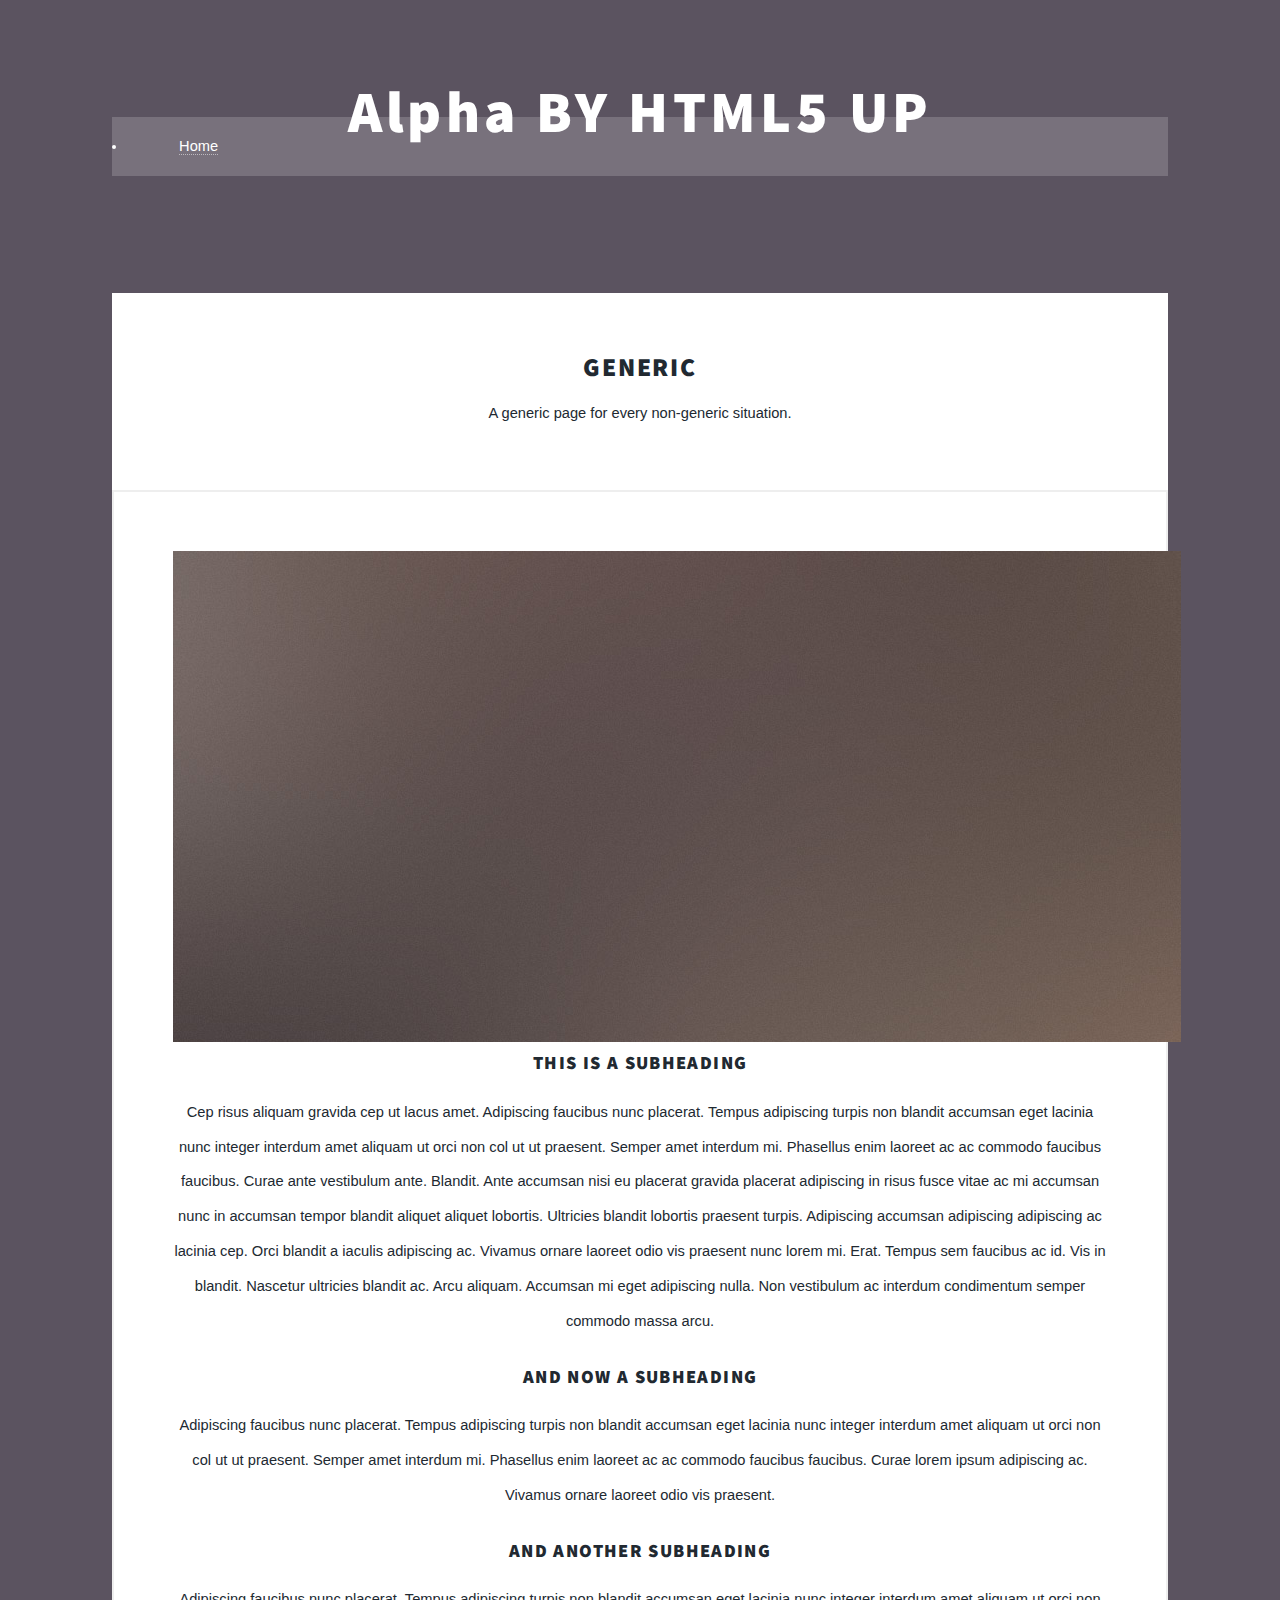
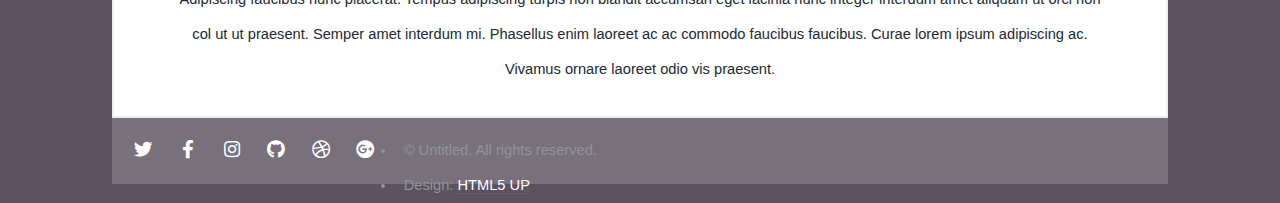
<file: generic.html>
<!DOCTYPE HTML>
<!--
	Alpha by HTML5 UP
	html5up.net | @ajlkn
	Free for personal and commercial use under the CCA 3.0 license (html5up.net/license)
-->
<html>
	<head>
		<title>Generic - Alpha by HTML5 UP</title>
		<meta charset="utf-8" />
		<meta name="viewport" content="width=device-width, initial-scale=1, user-scalable=no" />
		<link rel="stylesheet" href="assets/css/main.css" />
	</head>
	<body class="is-preload">
		<div id="page-wrapper">

			<!-- Header -->
				<header id="header">
					<h1><a href="index.html">Alpha</a> by HTML5 UP</h1>
					<nav id="nav">
						<ul>
							<li><a href="index.html">Home</a></li>
							<li>
								<a href="#" class="icon solid fa-angle-down">Layouts</a>
								<ul>
									<li><a href="generic.html">Generic</a></li>
									<li><a href="contact.html">Contact</a></li>
									<li><a href="elements.html">Elements</a></li>
									<li>
										<a href="#">Submenu</a>
										<ul>
											<li><a href="#">Option One</a></li>
											<li><a href="#">Option Two</a></li>
											<li><a href="#">Option Three</a></li>
											<li><a href="#">Option Four</a></li>
										</ul>
									</li>
								</ul>
							</li>
							<li><a href="#" class="button">Sign Up</a></li>
						</ul>
					</nav>
				</header>

			<!-- Main -->
				<section id="main" class="container">
					<header>
						<h2>Generic</h2>
						<p>A generic page for every non-generic situation.</p>
					</header>
					<div class="box">
						<span class="image featured"><img src="images/pic01.jpg" alt="" /></span>
						<h3>This is a subheading</h3>
						<p>Cep risus aliquam gravida cep ut lacus amet. Adipiscing faucibus nunc placerat. Tempus adipiscing turpis non blandit accumsan eget lacinia nunc integer interdum amet aliquam ut orci non col ut ut praesent. Semper amet interdum mi. Phasellus enim laoreet ac ac commodo faucibus faucibus. Curae ante vestibulum ante. Blandit. Ante accumsan nisi eu placerat gravida placerat adipiscing in risus fusce vitae ac mi accumsan nunc in accumsan tempor blandit aliquet aliquet lobortis. Ultricies blandit lobortis praesent turpis. Adipiscing accumsan adipiscing adipiscing ac lacinia cep. Orci blandit a iaculis adipiscing ac. Vivamus ornare laoreet odio vis praesent nunc lorem mi. Erat. Tempus sem faucibus ac id. Vis in blandit. Nascetur ultricies blandit ac. Arcu aliquam. Accumsan mi eget adipiscing nulla. Non vestibulum ac interdum condimentum semper commodo massa arcu.</p>
						<div class="row">
							<div class="row-6 row-12-mobilep">
								<h3>And now a subheading</h3>
								<p>Adipiscing faucibus nunc placerat. Tempus adipiscing turpis non blandit accumsan eget lacinia nunc integer interdum amet aliquam ut orci non col ut ut praesent. Semper amet interdum mi. Phasellus enim laoreet ac ac commodo faucibus faucibus. Curae lorem ipsum adipiscing ac. Vivamus ornare laoreet odio vis praesent.</p>
							</div>
							<div class="row-6 row-12-mobilep">
								<h3>And another subheading</h3>
								<p>Adipiscing faucibus nunc placerat. Tempus adipiscing turpis non blandit accumsan eget lacinia nunc integer interdum amet aliquam ut orci non col ut ut praesent. Semper amet interdum mi. Phasellus enim laoreet ac ac commodo faucibus faucibus. Curae lorem ipsum adipiscing ac. Vivamus ornare laoreet odio vis praesent.</p>
							</div>
						</div>
					</div>
				</section>

			<!-- Footer -->
				<footer id="footer">
					<ul class="icons">
						<li><a href="#" class="icon brands fa-twitter"><span class="label">Twitter</span></a></li>
						<li><a href="#" class="icon brands fa-facebook-f"><span class="label">Facebook</span></a></li>
						<li><a href="#" class="icon brands fa-instagram"><span class="label">Instagram</span></a></li>
						<li><a href="#" class="icon brands fa-github"><span class="label">Github</span></a></li>
						<li><a href="#" class="icon brands fa-dribbble"><span class="label">Dribbble</span></a></li>
						<li><a href="#" class="icon brands fa-google-plus"><span class="label">Google+</span></a></li>
					</ul>
					<ul class="copyright">
						<li>&copy; Untitled. All rights reserved.</li><li>Design: <a href="http://html5up.net">HTML5 UP</a></li>
					</ul>
				</footer>

		</div>

		<!-- Scripts -->
			<script src="assets/js/jquery.min.js"></script>
			<script src="assets/js/jquery.dropotron.min.js"></script>
			<script src="assets/js/jquery.scrollex.min.js"></script>
			<script src="assets/js/browser.min.js"></script>
			<script src="assets/js/breakpoints.min.js"></script>
			<script src="assets/js/util.js"></script>
			<script src="assets/js/main.js"></script>

	</body>
</html>
</file>
<file: assets/css/main.css>
@import url(fontawesome-all.min.css);
@import url("https://fonts.googleapis.com/css?family=Merriweather:300,700,300italic,700italic|Source+Sans+Pro:900");

/*
	Massively by HTML5 UP
	html5up.net | @ajlkn
	Free for personal and commercial use under the CCA 3.0 license (html5up.net/license)
*/

html, body, div, span, applet, object,
iframe, h1, h2, h3, h4, h5, h6, p, blockquote,
pre, a, abbr, acronym, address, big, cite,
code, del, dfn, em, img, ins, kbd, q, s, samp,
small, strike, strong, sub, sup, tt, var, b,
u, i, center, dl, dt, dd, ol, ul, li, fieldset,
form, label, legend, table, caption, tbody,
tfoot, thead, tr, th, td, article, aside,
canvas, details, embed, figure, figcaption,
footer, header, hgroup, menu, nav, output, ruby,
section, summary, time, mark, audio, video {
	margin: 0;
	padding: 0;
	border: 0;
	font-size: 100%;
	font: inherit;
	vertical-align: baseline;}

article, aside, details, figcaption, figure,
footer, header, hgroup, menu, nav, section {
	display: block;}

body {
	line-height: 1;
}

ol, ul {
	list-style: none;
}

blockquote, q {
	quotes: none;
}

	blockquote:before, blockquote:after, q:before, q:after {
		content: '';
		content: none;
	}

table {
	border-collapse: collapse;
	border-spacing: 0;
}

body {
	-webkit-text-size-adjust: none;
}

mark {
	background-color: transparent;
	color: inherit;
}

input::-moz-focus-inner {
	border: 0;
	padding: 0;
}

input, select, textarea {
	-moz-appearance: none;
	-webkit-appearance: none;
	-ms-appearance: none;
	appearance: none;
}

/* Basic */

	@-ms-viewport {
		width: device-width;
	}

	body {
		-ms-overflow-style: scrollbar;
	}

	@media screen and (max-width: 480px) {

		html, body {
			min-width: 320px;
		}

	}

	html {
		box-sizing: border-box;
	}

	*, *:before, *:after {
		box-sizing: inherit;
	}

	body {
		background-color: #5b5360;
	}

		body.is-preload *, body.is-preload *:before, body.is-preload *:after {
			-moz-animation: none !important;
			-webkit-animation: none !important;
			-ms-animation: none !important;
			animation: none !important;
			-moz-transition: none !important;
			-webkit-transition: none !important;
			-ms-transition: none !important;
			transition: none !important;
		}

/* Type */

	html {
		font-size: 16pt;
	}

		@media screen and (max-width: 1680px) {

			html {
				font-size: 12pt;
			}

		}

		@media screen and (max-width: 1280px) {

			html {
				font-size: 11pt;
			}

		}

		@media screen and (max-width: 360px) {

			html {
				font-size: 10pt;
			}

		}

	body {
		color: #212931;
	}

	body, input, select, textarea {
		font-family: "Arial", sans-serif;
		font-weight: 300;
		font-size: 1rem;
		line-height: 2.375;
	}

	a {
		-moz-transition: color 0.2s ease-in-out, background-color 0.2s ease-in-out, border-color 0.2s ease-in-out, box-shadow 0.2s ease-in-out;
		-webkit-transition: color 0.2s ease-in-out, background-color 0.2s ease-in-out, border-color 0.2s ease-in-out, box-shadow 0.2s ease-in-out;
		-ms-transition: color 0.2s ease-in-out, background-color 0.2s ease-in-out, border-color 0.2s ease-in-out, box-shadow 0.2s ease-in-out;
		transition: color 0.2s ease-in-out, background-color 0.2s ease-in-out, border-color 0.2s ease-in-out, box-shadow 0.2s ease-in-out;
		border-bottom: dotted 1px;
		text-decoration: none;
		text-transform:none;
	}

		a:hover {
			border-bottom-color: transparent;
		}

	strong, b {
		font-weight: 600;
	}

	em, i {
		font-style: italic;
	}

	p {
		text-align: center;
		margin: 0 0 2rem 0;
		text-transform: none;
	}

	h1, h2, h3, h4, h5, h6 {
		font-family: "Source Sans Pro", Helvetica, sans-serif;
		font-weight: 900;
		line-height: 1;
		letter-spacing: 0.075em;
		text-transform: uppercase;
		margin: 0 0 1rem 0;
		text-align: center;
	}

		h1 a, h2 a, h3 a, h4 a, h5 a, h6 a {
			border-bottom: 0;
			color: inherit;
			text-decoration: none;
		}

	h1 {
		font-size: 4rem;
		line-height: 1.1;
		margin: 0 0 2rem 0;
	}

	h2 {
		font-size: 1.75rem;
		line-height: 1.3;
		margin: 0 0 1.5rem 0;
	}

	h3 {
		font-size: 1.25rem;
		margin: 0 0 1.5rem 0;
	}

	h4 {
		font-size: 1rem;
	}

	h5 {
		font-size: 0.9rem;
	}

	h6 {
		font-size: 0.8rem;
	}

	sub {
		font-size: 0.8rem;
		position: relative;
		top: 0.5rem;
	}

	sup {
		font-size: 0.8rem;
		position: relative;
		top: -0.5rem;
	}

	blockquote {
		border-left: solid 4px;
		font-style: italic;
		margin: 0 0 2rem 0;
		padding: 0.5rem 0 0.5rem 2rem;
	}

	code {
		border: solid 2px;
		font-family: "Courier New", monospace;
		font-size: 0.9rem;
		margin: 0 0.25rem;
		padding: 0.25rem 0.65rem;
	}

	pre {
		-webkit-overflow-scrolling: touch;
		font-family: "Courier New", monospace;
		font-size: 0.9rem;
		margin: 0 0 2rem 0;
	}

		pre code {
			display: block;
			line-height: 1.75;
			padding: 1rem 1.5rem;
			overflow-x: auto;
		}

	hr {
		border: 0;
		border-bottom: solid 2px;
		margin: 3rem 0;
	}

		hr.major {
			margin: 5rem 0;
		}

	.align-left {
		text-align: left;
	}

	.align-center {
		text-align: center;
	}

	.align-right {
		text-align: right;
	}

	input, select, textarea {
		color: #212931;
	}

	a {
		color: #212931;
		border-bottom-color: rgba(33, 41, 49, 0.5);
	}

		a:hover {
			border-bottom-color: transparent;
			color: #18bfef !important;
		}

	strong, b {
		color: #212931;
	}

	h1, h2, h3, h4, h5, h6 {
		color: #212931;
	}

	blockquote {
		border-left-color: #eeeeee;
	}

	code {
		background: rgba(220, 220, 220, 0.25);
		border-color: #eeeeee;
	}

	hr {
		border-bottom-color: #eeeeee;
	}

	.button:hover {
		border-color: #281b37 !important;
		color: #281b37 !important;
	}

/* Row */

	.row {
		display: flex;
		flex-wrap: wrap;
		box-sizing: border-box;
		align-items: stretch;
	}

		.row > * {
			box-sizing: border-box;
		}

		.row.gtr-uniform > * > :last-child {
			margin-bottom: 0;
		}

		.row.aln-left {
			justify-content: flex-start;
		}

		.row.aln-center {
			justify-content: center;
		}

		.row.aln-right {
			justify-content: flex-end;
		}

		.row.aln-top {
			align-items: flex-start;
		}

		.row.aln-middle {
			align-items: center;
		}

		.row.aln-bottom {
			align-items: flex-end;
		}

		.row > .imp {
			order: -1;
		}

		.row > .col-1 {
			width: 8.33333%;
		}

		.row > .off-1 {
			margin-left: 8.33333%;
		}

		.row > .col-2 {
			width: 16.66667%;
		}

		.row > .off-2 {
			margin-left: 16.66667%;
		}

		.row > .col-3 {
			width: 25%;
		}

		.row > .off-3 {
			margin-left: 25%;
		}

		.row > .col-4 {
			width: 33.33333%;
		}

		.row > .off-4 {
			margin-left: 33.33333%;
		}

		.row > .col-5 {
			width: 41.66667%;
		}

		.row > .off-5 {
			margin-left: 41.66667%;
		}

		.row > .col-6 {
			width: 50%;
		}

		.row > .off-6 {
			margin-left: 50%;
		}

		.row > .col-7 {
			width: 58.33333%;
		}

		.row > .off-7 {
			margin-left: 58.33333%;
		}

		.row > .col-8 {
			width: 66.66667%;
		}

		.row > .off-8 {
			margin-left: 66.66667%;
		}

		.row > .col-9 {
			width: 75%;
		}

		.row > .off-9 {
			margin-left: 75%;
		}

		.row > .col-10 {
			width: 83.33333%;
		}

		.row > .off-10 {
			margin-left: 83.33333%;
		}

		.row > .col-11 {
			width: 91.66667%;
		}

		.row > .off-11 {
			margin-left: 91.66667%;
		}

		.row > .col-12 {
			width: 100%;
		}

		.row > .off-12 {
			margin-left: 100%;
		}

		.row.gtr-0 {
			margin-top: 0;
			margin-left: 0rem;
		}

			.row.gtr-0 > * {
				padding: 0 0 0 0rem;
			}

			.row.gtr-0.gtr-uniform {
				margin-top: 0rem;
			}

				.row.gtr-0.gtr-uniform > * {
					padding-top: 0rem;
				}

		.row.gtr-25 {
			margin-top: 0;
			margin-left: -0.375rem;
		}

			.row.gtr-25 > * {
				padding: 0 0 0 0.375rem;
			}

			.row.gtr-25.gtr-uniform {
				margin-top: -0.375rem;
			}

				.row.gtr-25.gtr-uniform > * {
					padding-top: 0.375rem;
				}

		.row.gtr-50 {
			margin-top: 0;
			margin-left: -0.75rem;
		}

			.row.gtr-50 > * {
				padding: 0 0 0 0.75rem;
			}

			.row.gtr-50.gtr-uniform {
				margin-top: -0.75rem;
			}

				.row.gtr-50.gtr-uniform > * {
					padding-top: 0.75rem;
				}

		.row {
			margin-top: 0;
			margin-left: -1.5rem;
		}

			.row > * {
				padding: 0 0 0 1.5rem;
			}

			.row.gtr-uniform {
				margin-top: -1.5rem;
			}

				.row.gtr-uniform > * {
					padding-top: 1.5rem;
				}

		.row.gtr-150 {
			margin-top: 0;
			margin-left: -2.25rem;
		}

			.row.gtr-150 > * {
				padding: 0 0 0 2.25rem;
			}

			.row.gtr-150.gtr-uniform {
				margin-top: -2.25rem;
			}

				.row.gtr-150.gtr-uniform > * {
					padding-top: 2.25rem;
				}

		.row.gtr-200 {
			margin-top: 0;
			margin-left: -3rem;
		}

			.row.gtr-200 > * {
				padding: 0 0 0 3rem;
			}

			.row.gtr-200.gtr-uniform {
				margin-top: -3rem;
			}

				.row.gtr-200.gtr-uniform > * {
					padding-top: 3rem;
				}

		@media screen and (max-width: 1680px) {

			.row {
				display: flex;
				flex-wrap: wrap;
				box-sizing: border-box;
				align-items: stretch;
			}

				.row > * {
					box-sizing: border-box;
				}

				.row.gtr-uniform > * > :last-child {
					margin-bottom: 0;
				}

				.row.aln-left {
					justify-content: flex-start;
				}

				.row.aln-center {
					justify-content: center;
				}

				.row.aln-right {
					justify-content: flex-end;
				}

				.row.aln-top {
					align-items: flex-start;
				}

				.row.aln-middle {
					align-items: center;
				}

				.row.aln-bottom {
					align-items: flex-end;
				}

				.row > .imp-xlarge {
					order: -1;
				}

				.row > .col-1-xlarge {
					width: 8.33333%;
				}

				.row > .off-1-xlarge {
					margin-left: 8.33333%;
				}

				.row > .col-2-xlarge {
					width: 16.66667%;
				}

				.row > .off-2-xlarge {
					margin-left: 16.66667%;
				}

				.row > .col-3-xlarge {
					width: 25%;
				}

				.row > .off-3-xlarge {
					margin-left: 25%;
				}

				.row > .col-4-xlarge {
					width: 33.33333%;
				}

				.row > .off-4-xlarge {
					margin-left: 33.33333%;
				}

				.row > .col-5-xlarge {
					width: 41.66667%;
				}

				.row > .off-5-xlarge {
					margin-left: 41.66667%;
				}

				.row > .col-6-xlarge {
					width: 50%;
				}

				.row > .off-6-xlarge {
					margin-left: 50%;
				}

				.row > .col-7-xlarge {
					width: 58.33333%;
				}

				.row > .off-7-xlarge {
					margin-left: 58.33333%;
				}

				.row > .col-8-xlarge {
					width: 66.66667%;
				}

				.row > .off-8-xlarge {
					margin-left: 66.66667%;
				}

				.row > .col-9-xlarge {
					width: 75%;
				}

				.row > .off-9-xlarge {
					margin-left: 75%;
				}

				.row > .col-10-xlarge {
					width: 83.33333%;
				}

				.row > .off-10-xlarge {
					margin-left: 83.33333%;
				}

				.row > .col-11-xlarge {
					width: 91.66667%;
				}

				.row > .off-11-xlarge {
					margin-left: 91.66667%;
				}

				.row > .col-12-xlarge {
					width: 100%;
				}

				.row > .off-12-xlarge {
					margin-left: 100%;
				}

				.row.gtr-0 {
					margin-top: 0;
					margin-left: 0rem;
				}

					.row.gtr-0 > * {
						padding: 0 0 0 0rem;
					}

					.row.gtr-0.gtr-uniform {
						margin-top: 0rem;
					}

						.row.gtr-0.gtr-uniform > * {
							padding-top: 0rem;
						}

				.row.gtr-25 {
					margin-top: 0;
					margin-left: -0.375rem;
				}

					.row.gtr-25 > * {
						padding: 0 0 0 0.375rem;
					}

					.row.gtr-25.gtr-uniform {
						margin-top: -0.375rem;
					}

						.row.gtr-25.gtr-uniform > * {
							padding-top: 0.375rem;
						}

				.row.gtr-50 {
					margin-top: 0;
					margin-left: -0.75rem;
				}

					.row.gtr-50 > * {
						padding: 0 0 0 0.75rem;
					}

					.row.gtr-50.gtr-uniform {
						margin-top: -0.75rem;
					}

						.row.gtr-50.gtr-uniform > * {
							padding-top: 0.75rem;
						}

				.row {
					margin-top: 0;
					margin-left: -1.5rem;
				}

					.row > * {
						padding: 0 0 0 1.5rem;
					}

					.row.gtr-uniform {
						margin-top: -1.5rem;
					}

						.row.gtr-uniform > * {
							padding-top: 1.5rem;
						}

				.row.gtr-150 {
					margin-top: 0;
					margin-left: -2.25rem;
				}

					.row.gtr-150 > * {
						padding: 0 0 0 2.25rem;
					}

					.row.gtr-150.gtr-uniform {
						margin-top: -2.25rem;
					}

						.row.gtr-150.gtr-uniform > * {
							padding-top: 2.25rem;
						}

				.row.gtr-200 {
					margin-top: 0;
					margin-left: -3rem;
				}

					.row.gtr-200 > * {
						padding: 0 0 0 3rem;
					}

					.row.gtr-200.gtr-uniform {
						margin-top: -3rem;
					}

						.row.gtr-200.gtr-uniform > * {
							padding-top: 3rem;
						}

		}

		@media screen and (max-width: 1280px) {

			.row {
				display: flex;
				flex-wrap: wrap;
				box-sizing: border-box;
				align-items: stretch;
			}

				.row > * {
					box-sizing: border-box;
				}

				.row.gtr-uniform > * > :last-child {
					margin-bottom: 0;
				}

				.row.aln-left {
					justify-content: flex-start;
				}

				.row.aln-center {
					justify-content: center;
				}

				.row.aln-right {
					justify-content: flex-end;
				}

				.row.aln-top {
					align-items: flex-start;
				}

				.row.aln-middle {
					align-items: center;
				}

				.row.aln-bottom {
					align-items: flex-end;
				}

				.row > .imp-large {
					order: -1;
				}

				.row > .col-1-large {
					width: 8.33333%;
				}

				.row > .off-1-large {
					margin-left: 8.33333%;
				}

				.row > .col-2-large {
					width: 16.66667%;
				}

				.row > .off-2-large {
					margin-left: 16.66667%;
				}

				.row > .col-3-large {
					width: 25%;
				}

				.row > .off-3-large {
					margin-left: 25%;
				}

				.row > .col-4-large {
					width: 33.33333%;
				}

				.row > .off-4-large {
					margin-left: 33.33333%;
				}

				.row > .col-5-large {
					width: 41.66667%;
				}

				.row > .off-5-large {
					margin-left: 41.66667%;
				}

				.row > .col-6-large {
					width: 50%;
				}

				.row > .off-6-large {
					margin-left: 50%;
				}

				.row > .col-7-large {
					width: 58.33333%;
				}

				.row > .off-7-large {
					margin-left: 58.33333%;
				}

				.row > .col-8-large {
					width: 66.66667%;
				}

				.row > .off-8-large {
					margin-left: 66.66667%;
				}

				.row > .col-9-large {
					width: 75%;
				}

				.row > .off-9-large {
					margin-left: 75%;
				}

				.row > .col-10-large {
					width: 83.33333%;
				}

				.row > .off-10-large {
					margin-left: 83.33333%;
				}

				.row > .col-11-large {
					width: 91.66667%;
				}

				.row > .off-11-large {
					margin-left: 91.66667%;
				}

				.row > .col-12-large {
					width: 100%;
				}

				.row > .off-12-large {
					margin-left: 100%;
				}

				.row.gtr-0 {
					margin-top: 0;
					margin-left: 0rem;
				}

					.row.gtr-0 > * {
						padding: 0 0 0 0rem;
					}

					.row.gtr-0.gtr-uniform {
						margin-top: 0rem;
					}

						.row.gtr-0.gtr-uniform > * {
							padding-top: 0rem;
						}

				.row.gtr-25 {
					margin-top: 0;
					margin-left: -0.375rem;
				}

					.row.gtr-25 > * {
						padding: 0 0 0 0.375rem;
					}

					.row.gtr-25.gtr-uniform {
						margin-top: -0.375rem;
					}

						.row.gtr-25.gtr-uniform > * {
							padding-top: 0.375rem;
						}

				.row.gtr-50 {
					margin-top: 0;
					margin-left: -0.75rem;
				}

					.row.gtr-50 > * {
						padding: 0 0 0 0.75rem;
					}

					.row.gtr-50.gtr-uniform {
						margin-top: -0.75rem;
					}

						.row.gtr-50.gtr-uniform > * {
							padding-top: 0.75rem;
						}

				.row {
					margin-top: 0;
					margin-left: -1.5rem;
				}

					.row > * {
						padding: 0 0 0 1.5rem;
					}

					.row.gtr-uniform {
						margin-top: -1.5rem;
					}

						.row.gtr-uniform > * {
							padding-top: 1.5rem;
						}

				.row.gtr-150 {
					margin-top: 0;
					margin-left: -2.25rem;
				}

					.row.gtr-150 > * {
						padding: 0 0 0 2.25rem;
					}

					.row.gtr-150.gtr-uniform {
						margin-top: -2.25rem;
					}

						.row.gtr-150.gtr-uniform > * {
							padding-top: 2.25rem;
						}

				.row.gtr-200 {
					margin-top: 0;
					margin-left: -3rem;
				}

					.row.gtr-200 > * {
						padding: 0 0 0 3rem;
					}

					.row.gtr-200.gtr-uniform {
						margin-top: -3rem;
					}

						.row.gtr-200.gtr-uniform > * {
							padding-top: 3rem;
						}

		}

		@media screen and (max-width: 980px) {

			.row {
				display: flex;
				flex-wrap: wrap;
				box-sizing: border-box;
				align-items: stretch;
			}

				.row > * {
					box-sizing: border-box;
				}

				.row.gtr-uniform > * > :last-child {
					margin-bottom: 0;
				}

				.row.aln-left {
					justify-content: flex-start;
				}

				.row.aln-center {
					justify-content: center;
				}

				.row.aln-right {
					justify-content: flex-end;
				}

				.row.aln-top {
					align-items: flex-start;
				}

				.row.aln-middle {
					align-items: center;
				}

				.row.aln-bottom {
					align-items: flex-end;
				}

				.row > .imp-medium {
					order: -1;
				}

				.row > .col-1-medium {
					width: 8.33333%;
				}

				.row > .off-1-medium {
					margin-left: 8.33333%;
				}

				.row > .col-2-medium {
					width: 16.66667%;
				}

				.row > .off-2-medium {
					margin-left: 16.66667%;
				}

				.row > .col-3-medium {
					width: 25%;
				}

				.row > .off-3-medium {
					margin-left: 25%;
				}

				.row > .col-4-medium {
					width: 33.33333%;
				}

				.row > .off-4-medium {
					margin-left: 33.33333%;
				}

				.row > .col-5-medium {
					width: 41.66667%;
				}

				.row > .off-5-medium {
					margin-left: 41.66667%;
				}

				.row > .col-6-medium {
					width: 50%;
				}

				.row > .off-6-medium {
					margin-left: 50%;
				}

				.row > .col-7-medium {
					width: 58.33333%;
				}

				.row > .off-7-medium {
					margin-left: 58.33333%;
				}

				.row > .col-8-medium {
					width: 66.66667%;
				}

				.row > .off-8-medium {
					margin-left: 66.66667%;
				}

				.row > .col-9-medium {
					width: 75%;
				}

				.row > .off-9-medium {
					margin-left: 75%;
				}

				.row > .col-10-medium {
					width: 83.33333%;
				}

				.row > .off-10-medium {
					margin-left: 83.33333%;
				}

				.row > .col-11-medium {
					width: 91.66667%;
				}

				.row > .off-11-medium {
					margin-left: 91.66667%;
				}

				.row > .col-12-medium {
					width: 100%;
				}

				.row > .off-12-medium {
					margin-left: 100%;
				}

				.row.gtr-0 {
					margin-top: 0;
					margin-left: 0rem;
				}

					.row.gtr-0 > * {
						padding: 0 0 0 0rem;
					}

					.row.gtr-0.gtr-uniform {
						margin-top: 0rem;
					}

						.row.gtr-0.gtr-uniform > * {
							padding-top: 0rem;
						}

				.row.gtr-25 {
					margin-top: 0;
					margin-left: -0.375rem;
				}

					.row.gtr-25 > * {
						padding: 0 0 0 0.375rem;
					}

					.row.gtr-25.gtr-uniform {
						margin-top: -0.375rem;
					}

						.row.gtr-25.gtr-uniform > * {
							padding-top: 0.375rem;
						}

				.row.gtr-50 {
					margin-top: 0;
					margin-left: -0.75rem;
				}

					.row.gtr-50 > * {
						padding: 0 0 0 0.75rem;
					}

					.row.gtr-50.gtr-uniform {
						margin-top: -0.75rem;
					}

						.row.gtr-50.gtr-uniform > * {
							padding-top: 0.75rem;
						}

				.row {
					margin-top: 0;
					margin-left: -1.5rem;
				}

					.row > * {
						padding: 0 0 0 1.5rem;
					}

					.row.gtr-uniform {
						margin-top: -1.5rem;
					}

						.row.gtr-uniform > * {
							padding-top: 1.5rem;
						}

				.row.gtr-150 {
					margin-top: 0;
					margin-left: -2.25rem;
				}

					.row.gtr-150 > * {
						padding: 0 0 0 2.25rem;
					}

					.row.gtr-150.gtr-uniform {
						margin-top: -2.25rem;
					}

						.row.gtr-150.gtr-uniform > * {
							padding-top: 2.25rem;
						}

				.row.gtr-200 {
					margin-top: 0;
					margin-left: -3rem;
				}

					.row.gtr-200 > * {
						padding: 0 0 0 3rem;
					}

					.row.gtr-200.gtr-uniform {
						margin-top: -3rem;
					}

						.row.gtr-200.gtr-uniform > * {
							padding-top: 3rem;
						}

		}

		@media screen and (max-width: 736px) {

			.row {
				display: flex;
				flex-wrap: wrap;
				box-sizing: border-box;
				align-items: stretch;
			}

				.row > * {
					box-sizing: border-box;
				}

				.row.gtr-uniform > * > :last-child {
					margin-bottom: 0;
				}

				.row.aln-left {
					justify-content: flex-start;
				}

				.row.aln-center {
					justify-content: center;
				}

				.row.aln-right {
					justify-content: flex-end;
				}

				.row.aln-top {
					align-items: flex-start;
				}

				.row.aln-middle {
					align-items: center;
				}

				.row.aln-bottom {
					align-items: flex-end;
				}

				.row > .imp-small {
					order: -1;
				}

				.row > .col-1-small {
					width: 8.33333%;
				}

				.row > .off-1-small {
					margin-left: 8.33333%;
				}

				.row > .col-2-small {
					width: 16.66667%;
				}

				.row > .off-2-small {
					margin-left: 16.66667%;
				}

				.row > .col-3-small {
					width: 25%;
				}

				.row > .off-3-small {
					margin-left: 25%;
				}

				.row > .col-4-small {
					width: 33.33333%;
				}

				.row > .off-4-small {
					margin-left: 33.33333%;
				}

				.row > .col-5-small {
					width: 41.66667%;
				}

				.row > .off-5-small {
					margin-left: 41.66667%;
				}

				.row > .col-6-small {
					width: 50%;
				}

				.row > .off-6-small {
					margin-left: 50%;
				}

				.row > .col-7-small {
					width: 58.33333%;
				}

				.row > .off-7-small {
					margin-left: 58.33333%;
				}

				.row > .col-8-small {
					width: 66.66667%;
				}

				.row > .off-8-small {
					margin-left: 66.66667%;
				}

				.row > .col-9-small {
					width: 75%;
				}

				.row > .off-9-small {
					margin-left: 75%;
				}

				.row > .col-10-small {
					width: 83.33333%;
				}

				.row > .off-10-small {
					margin-left: 83.33333%;
				}

				.row > .col-11-small {
					width: 91.66667%;
				}

				.row > .off-11-small {
					margin-left: 91.66667%;
				}

				.row > .col-12-small {
					width: 100%;
				}

				.row > .off-12-small {
					margin-left: 100%;
				}

				.row.gtr-0 {
					margin-top: 0;
					margin-left: 0rem;
				}

					.row.gtr-0 > * {
						padding: 0 0 0 0rem;
					}

					.row.gtr-0.gtr-uniform {
						margin-top: 0rem;
					}

						.row.gtr-0.gtr-uniform > * {
							padding-top: 0rem;
						}

				.row.gtr-25 {
					margin-top: 0;
					margin-left: -0.375rem;
				}

					.row.gtr-25 > * {
						padding: 0 0 0 0.375rem;
					}

					.row.gtr-25.gtr-uniform {
						margin-top: -0.375rem;
					}

						.row.gtr-25.gtr-uniform > * {
							padding-top: 0.375rem;
						}

				.row.gtr-50 {
					margin-top: 0;
					margin-left: -0.75rem;
				}

					.row.gtr-50 > * {
						padding: 0 0 0 0.75rem;
					}

					.row.gtr-50.gtr-uniform {
						margin-top: -0.75rem;
					}

						.row.gtr-50.gtr-uniform > * {
							padding-top: 0.75rem;
						}

				.row {
					margin-top: 0;
					margin-left: -1.5rem;
				}

					.row > * {
						padding: 0 0 0 1.5rem;
					}

					.row.gtr-uniform {
						margin-top: -1.5rem;
					}

						.row.gtr-uniform > * {
							padding-top: 1.5rem;
						}

				.row.gtr-150 {
					margin-top: 0;
					margin-left: -2.25rem;
				}

					.row.gtr-150 > * {
						padding: 0 0 0 2.25rem;
					}

					.row.gtr-150.gtr-uniform {
						margin-top: -2.25rem;
					}

						.row.gtr-150.gtr-uniform > * {
							padding-top: 2.25rem;
						}

				.row.gtr-200 {
					margin-top: 0;
					margin-left: -3rem;
				}

					.row.gtr-200 > * {
						padding: 0 0 0 3rem;
					}

					.row.gtr-200.gtr-uniform {
						margin-top: -3rem;
					}

						.row.gtr-200.gtr-uniform > * {
							padding-top: 3rem;
						}

		}

		@media screen and (max-width: 480px) {

			.row {
				display: flex;
				flex-wrap: wrap;
				box-sizing: border-box;
				align-items: stretch;
			}

				.row > * {
					box-sizing: border-box;
				}

				.row.gtr-uniform > * > :last-child {
					margin-bottom: 0;
				}

				.row.aln-left {
					justify-content: flex-start;
				}

				.row.aln-center {
					justify-content: center;
				}

				.row.aln-right {
					justify-content: flex-end;
				}

				.row.aln-top {
					align-items: flex-start;
				}

				.row.aln-middle {
					align-items: center;
				}

				.row.aln-bottom {
					align-items: flex-end;
				}

				.row > .imp-xsmall {
					order: -1;
				}

				.row > .col-1-xsmall {
					width: 8.33333%;
				}

				.row > .off-1-xsmall {
					margin-left: 8.33333%;
				}

				.row > .col-2-xsmall {
					width: 16.66667%;
				}

				.row > .off-2-xsmall {
					margin-left: 16.66667%;
				}

				.row > .col-3-xsmall {
					width: 25%;
				}

				.row > .off-3-xsmall {
					margin-left: 25%;
				}

				.row > .col-4-xsmall {
					width: 33.33333%;
				}

				.row > .off-4-xsmall {
					margin-left: 33.33333%;
				}

				.row > .col-5-xsmall {
					width: 41.66667%;
				}

				.row > .off-5-xsmall {
					margin-left: 41.66667%;
				}

				.row > .col-6-xsmall {
					width: 50%;
				}

				.row > .off-6-xsmall {
					margin-left: 50%;
				}

				.row > .col-7-xsmall {
					width: 58.33333%;
				}

				.row > .off-7-xsmall {
					margin-left: 58.33333%;
				}

				.row > .col-8-xsmall {
					width: 66.66667%;
				}

				.row > .off-8-xsmall {
					margin-left: 66.66667%;
				}

				.row > .col-9-xsmall {
					width: 75%;
				}

				.row > .off-9-xsmall {
					margin-left: 75%;
				}

				.row > .col-10-xsmall {
					width: 83.33333%;
				}

				.row > .off-10-xsmall {
					margin-left: 83.33333%;
				}

				.row > .col-11-xsmall {
					width: 91.66667%;
				}

				.row > .off-11-xsmall {
					margin-left: 91.66667%;
				}

				.row > .col-12-xsmall {
					width: 100%;
				}

				.row > .off-12-xsmall {
					margin-left: 100%;
				}

				.row.gtr-0 {
					margin-top: 0;
					margin-left: 0rem;
				}

					.row.gtr-0 > * {
						padding: 0 0 0 0rem;
					}

					.row.gtr-0.gtr-uniform {
						margin-top: 0rem;
					}

						.row.gtr-0.gtr-uniform > * {
							padding-top: 0rem;
						}

				.row.gtr-25 {
					margin-top: 0;
					margin-left: -0.375rem;
				}

					.row.gtr-25 > * {
						padding: 0 0 0 0.375rem;
					}

					.row.gtr-25.gtr-uniform {
						margin-top: -0.375rem;
					}

						.row.gtr-25.gtr-uniform > * {
							padding-top: 0.375rem;
						}

				.row.gtr-50 {
					margin-top: 0;
					margin-left: -0.75rem;
				}

					.row.gtr-50 > * {
						padding: 0 0 0 0.75rem;
					}

					.row.gtr-50.gtr-uniform {
						margin-top: -0.75rem;
					}

						.row.gtr-50.gtr-uniform > * {
							padding-top: 0.75rem;
						}

				.row {
					margin-top: 0;
					margin-left: -1.5rem;
				}

					.row > * {
						padding: 0 0 0 1.5rem;
					}

					.row.gtr-uniform {
						margin-top: -1.5rem;
					}

						.row.gtr-uniform > * {
							padding-top: 1.5rem;
						}

				.row.gtr-150 {
					margin-top: 0;
					margin-left: -2.25rem;
				}

					.row.gtr-150 > * {
						padding: 0 0 0 2.25rem;
					}

					.row.gtr-150.gtr-uniform {
						margin-top: -2.25rem;
					}

						.row.gtr-150.gtr-uniform > * {
							padding-top: 2.25rem;
						}

				.row.gtr-200 {
					margin-top: 0;
					margin-left: -3rem;
				}

					.row.gtr-200 > * {
						padding: 0 0 0 3rem;
					}

					.row.gtr-200.gtr-uniform {
						margin-top: -3rem;
					}

						.row.gtr-200.gtr-uniform > * {
							padding-top: 3rem;
						}

		}

		@media screen and (max-width: 360px) {

			.row {
				display: flex;
				flex-wrap: wrap;
				box-sizing: border-box;
				align-items: stretch;
			}

				.row > * {
					box-sizing: border-box;
				}

				.row.gtr-uniform > * > :last-child {
					margin-bottom: 0;
				}

				.row.aln-left {
					justify-content: flex-start;
				}

				.row.aln-center {
					justify-content: center;
				}

				.row.aln-right {
					justify-content: flex-end;
				}

				.row.aln-top {
					align-items: flex-start;
				}

				.row.aln-middle {
					align-items: center;
				}

				.row.aln-bottom {
					align-items: flex-end;
				}

				.row > .imp-xxsmall {
					order: -1;
				}

				.row > .col-1-xxsmall {
					width: 8.33333%;
				}

				.row > .off-1-xxsmall {
					margin-left: 8.33333%;
				}

				.row > .col-2-xxsmall {
					width: 16.66667%;
				}

				.row > .off-2-xxsmall {
					margin-left: 16.66667%;
				}

				.row > .col-3-xxsmall {
					width: 25%;
				}

				.row > .off-3-xxsmall {
					margin-left: 25%;
				}

				.row > .col-4-xxsmall {
					width: 33.33333%;
				}

				.row > .off-4-xxsmall {
					margin-left: 33.33333%;
				}

				.row > .col-5-xxsmall {
					width: 41.66667%;
				}

				.row > .off-5-xxsmall {
					margin-left: 41.66667%;
				}

				.row > .col-6-xxsmall {
					width: 50%;
				}

				.row > .off-6-xxsmall {
					margin-left: 50%;
				}

				.row > .col-7-xxsmall {
					width: 58.33333%;
				}

				.row > .off-7-xxsmall {
					margin-left: 58.33333%;
				}

				.row > .col-8-xxsmall {
					width: 66.66667%;
				}

				.row > .off-8-xxsmall {
					margin-left: 66.66667%;
				}

				.row > .col-9-xxsmall {
					width: 75%;
				}

				.row > .off-9-xxsmall {
					margin-left: 75%;
				}

				.row > .col-10-xxsmall {
					width: 83.33333%;
				}

				.row > .off-10-xxsmall {
					margin-left: 83.33333%;
				}

				.row > .col-11-xxsmall {
					width: 91.66667%;
				}

				.row > .off-11-xxsmall {
					margin-left: 91.66667%;
				}

				.row > .col-12-xxsmall {
					width: 100%;
				}

				.row > .off-12-xxsmall {
					margin-left: 100%;
				}

				.row.gtr-0 {
					margin-top: 0;
					margin-left: 0rem;
				}

					.row.gtr-0 > * {
						padding: 0 0 0 0rem;
					}

					.row.gtr-0.gtr-uniform {
						margin-top: 0rem;
					}

						.row.gtr-0.gtr-uniform > * {
							padding-top: 0rem;
						}

				.row.gtr-25 {
					margin-top: 0;
					margin-left: -0.375rem;
				}

					.row.gtr-25 > * {
						padding: 0 0 0 0.375rem;
					}

					.row.gtr-25.gtr-uniform {
						margin-top: -0.375rem;
					}

						.row.gtr-25.gtr-uniform > * {
							padding-top: 0.375rem;
						}

				.row.gtr-50 {
					margin-top: 0;
					margin-left: -0.75rem;
				}

					.row.gtr-50 > * {
						padding: 0 0 0 0.75rem;
					}

					.row.gtr-50.gtr-uniform {
						margin-top: -0.75rem;
					}

						.row.gtr-50.gtr-uniform > * {
							padding-top: 0.75rem;
						}

				.row {
					margin-top: 0;
					margin-left: -1.5rem;
				}

					.row > * {
						padding: 0 0 0 1.5rem;
					}

					.row.gtr-uniform {
						margin-top: -1.5rem;
					}

						.row.gtr-uniform > * {
							padding-top: 1.5rem;
						}

				.row.gtr-150 {
					margin-top: 0;
					margin-left: -2.25rem;
				}

					.row.gtr-150 > * {
						padding: 0 0 0 2.25rem;
					}

					.row.gtr-150.gtr-uniform {
						margin-top: -2.25rem;
					}

						.row.gtr-150.gtr-uniform > * {
							padding-top: 2.25rem;
						}

				.row.gtr-200 {
					margin-top: 0;
					margin-left: -3rem;
				}

					.row.gtr-200 > * {
						padding: 0 0 0 3rem;
					}

					.row.gtr-200.gtr-uniform {
						margin-top: -3rem;
					}

						.row.gtr-200.gtr-uniform > * {
							padding-top: 3rem;
						}

		}

/* Box */

	.box {
		border: solid 2px;
		margin-bottom: 2rem;
		padding: 1.5rem;
	}

		.box > :last-child,
		.box > :last-child > :last-child,
		.box > :last-child > :last-child > :last-child {
			margin-bottom: 0;
		}

		.box.alt {
			border: 0;
			border-radius: 0;
			padding: 0;
		}

	.box {
		border-color: #eeeeee;
	}

/* Button */

	input[type="submit"],
	input[type="reset"],
	input[type="button"],
	button,
	.button {
		-moz-appearance: none;
		-webkit-appearance: none;
		-ms-appearance: none;
		appearance: none;
		-moz-transition: background-color 0.2s ease-in-out, box-shadow 0.2s ease-in-out, color 0.2s ease-in-out;
		-webkit-transition: background-color 0.2s ease-in-out, box-shadow 0.2s ease-in-out, color 0.2s ease-in-out;
		-ms-transition: background-color 0.2s ease-in-out, box-shadow 0.2s ease-in-out, color 0.2s ease-in-out;
		transition: background-color 0.2s ease-in-out, box-shadow 0.2s ease-in-out, color 0.2s ease-in-out;
		border: 0;
		border-radius: 0;
		cursor: pointer;
		display: inline-block;
		font-family: "Source Sans Pro", Helvetica, sans-serif;
		font-size: 0.8rem;
		font-weight: 900;
		letter-spacing: 0.075em;
		height: 3rem;
		line-height: 3rem;
		padding: 0 2rem;
		text-align: center;
		text-decoration: none;
		text-transform: uppercase;
		white-space: nowrap;
	}

		input[type="submit"].icon:before,
		input[type="reset"].icon:before,
		input[type="button"].icon:before,
		button.icon:before,
		.button.icon:before {
			margin-right: 0.5rem;
		}

		input[type="submit"].icon.solo,
		input[type="reset"].icon.solo,
		input[type="button"].icon.solo,
		button.icon.solo,
		.button.icon.solo {
			position: relative;
			width: 4rem;
			height: 4rem;
			line-height: 4rem;
			border-radius: 4rem;
			text-indent: 4rem;
			overflow: hidden;
			padding: 0;
			white-space: nowrap;
		}

			input[type="submit"].icon.solo:before,
			input[type="reset"].icon.solo:before,
			input[type="button"].icon.solo:before,
			button.icon.solo:before,
			.button.icon.solo:before {
				position: absolute;
				display: block;
				top: 0;
				left: 0;
				width: inherit;
				height: inherit;
				line-height: inherit;
				font-size: 1.25rem;
				margin-right: 0;
				text-align: center;
				text-indent: 0;
			}

		input[type="submit"].fit,
		input[type="reset"].fit,
		input[type="button"].fit,
		button.fit,
		.button.fit {
			width: 100%;
		}

		input[type="submit"].small,
		input[type="reset"].small,
		input[type="button"].small,
		button.small,
		.button.small {
			font-size: 0.7rem;
			height: 2.5rem;
			line-height: 2.5rem;
			padding: 0 1.5rem;
		}

		input[type="submit"].large,
		input[type="reset"].large,
		input[type="button"].large,
		button.large,
		.button.large {
			font-size: 0.9rem;
			height: 3.5rem;
			line-height: 3.5rem;
			padding: 0 2.75rem;
		}

		@media screen and (max-width: 980px) {

			input[type="submit"],
			input[type="reset"],
			input[type="button"],
			button,
			.button {
				font-size: 0.9rem;
				height: 3.25rem;
				line-height: 3.25rem;
			}

				input[type="submit"].large,
				input[type="reset"].large,
				input[type="button"].large,
				button.large,
				.button.large {
					font-size: 1rem;
					height: 3.75rem;
					line-height: 3.75rem;
				}

		}

		input[type="submit"].disabled, input[type="submit"]:disabled,
		input[type="reset"].disabled,
		input[type="reset"]:disabled,
		input[type="button"].disabled,
		input[type="button"]:disabled,
		button.disabled,
		button:disabled,
		.button.disabled,
		.button:disabled {
			pointer-events: none;
			opacity: 0.25;
		}

	input[type="submit"],
	input[type="reset"],
	input[type="button"],
	button,
	.button {
		background-color: transparent;
		box-shadow: inset 0 0 0 2px #212931;
		color: #212931 !important;
	}

		input[type="submit"]:hover,
		input[type="reset"]:hover,
		input[type="button"]:hover,
		button:hover,
		.button:hover {
			box-shadow: inset 0 0 0 2px #281b37;
			color: #281b37 !important;
		}
		}

		input[type="submit"].primary,
		input[type="reset"].primary,
		input[type="button"].primary,
		button.primary,
		.button.primary {
			background-color: #212931;
			box-shadow: none;
			color: #ffffff !important;
		}

			input[type="submit"].primary:hover,
			input[type="reset"].primary:hover,
			input[type="button"].primary:hover,
			button.primary:hover,
			.button.primary:hover {
				background-color: #281b37;
			}

/* Form */

	form {
		margin: 0 0 2rem 0;
	}

		form > :last-child {
			margin-bottom: 0;
		}

		form > .fields {
			display: -moz-flex;
			display: -webkit-flex;
			display: -ms-flex;
			display: flex;
			-moz-flex-wrap: wrap;
			-webkit-flex-wrap: wrap;
			-ms-flex-wrap: wrap;
			flex-wrap: wrap;
			width: calc(100% + 3rem);
			margin: -1.5rem 0 2rem -1.5rem;
		}

			form > .fields > .field {
				-moz-flex-grow: 0;
				-webkit-flex-grow: 0;
				-ms-flex-grow: 0;
				flex-grow: 0;
				-moz-flex-shrink: 0;
				-webkit-flex-shrink: 0;
				-ms-flex-shrink: 0;
				flex-shrink: 0;
				padding: 1.5rem 0 0 1.5rem;
				width: calc(100% - 1.5rem);
			}

				form > .fields > .field.half {
					width: calc(50% - 0.75rem);
				}

				form > .fields > .field.third {
					width: calc(100%/3 - 0.5rem);
				}

				form > .fields > .field.quarter {
					width: calc(25% - 0.375rem);
				}

		@media screen and (max-width: 480px) {

			form > .fields {
				width: calc(100% + 3rem);
				margin: -1.5rem 0 2rem -1.5rem;
			}

				form > .fields > .field {
					padding: 1.5rem 0 0 1.5rem;
					width: calc(100% - 1.5rem);
				}

					form > .fields > .field.half {
						width: calc(100% - 1.5rem);
					}

					form > .fields > .field.third {
						width: calc(100% - 1.5rem);
					}

					form > .fields > .field.quarter {
						width: calc(100% - 1.5rem);
					}

		}

	label {
		display: block;
		font-family: "Source Sans Pro", Helvetica, sans-serif;
		font-weight: 900;
		line-height: 1.5;
		letter-spacing: 0.075em;
		font-size: 0.8rem;
		text-transform: uppercase;
		margin: 0 0 0.75rem 0;
	}

		@media screen and (max-width: 980px) {

			label {
				font-size: 0.9rem;
			}

		}

	input[type="text"],
	input[type="password"],
	input[type="email"],
	select,
	textarea {
		-moz-appearance: none;
		-webkit-appearance: none;
		-ms-appearance: none;
		appearance: none;
		background: transparent;
		border-radius: 0;
		border: solid 2px;
		color: inherit;
		display: block;
		outline: 0;
		padding: 0 1rem;
		text-decoration: none;
		width: 100%;
	}

		input[type="text"]:invalid,
		input[type="password"]:invalid,
		input[type="email"]:invalid,
		select:invalid,
		textarea:invalid {
			box-shadow: none;
		}

	select {
		background-size: 1.25rem;
		background-repeat: no-repeat;
		background-position: calc(100% - 1rem) center;
		height: 3rem;
		padding-right: 3rem;
		text-overflow: ellipsis;
	}

		select:focus::-ms-value {
			background-color: transparent;
		}

		select::-ms-expand {
			display: none;
		}

	input[type="text"],
	input[type="password"],
	input[type="email"],
	select {
		height: 3rem;
	}

	textarea {
		padding: 0.75rem 1rem;
	}

	input[type="checkbox"],
	input[type="radio"] {
		-moz-appearance: none;
		-webkit-appearance: none;
		-ms-appearance: none;
		appearance: none;
		display: block;
		float: left;
		margin-right: -2rem;
		opacity: 0;
		width: 1rem;
		z-index: -1;
	}

		input[type="checkbox"] + label,
		input[type="radio"] + label {
			text-decoration: none;
			cursor: pointer;
			display: inline-block;
			font-size: 1rem;
			letter-spacing: 0;
			font-family: "Merriweather", Georgia, serif;
			text-transform: none;
			font-weight: 300;
			padding-left: 2.8rem;
			padding-right: 1rem;
			position: relative;
		}

			input[type="checkbox"] + label:before,
			input[type="radio"] + label:before {
				-moz-osx-font-smoothing: grayscale;
				-webkit-font-smoothing: antialiased;
				display: inline-block;
				font-style: normal;
				font-variant: normal;
				text-rendering: auto;
				line-height: 1;
				text-transform: none !important;
				font-family: 'Font Awesome 5 Free';
				font-weight: 900;
			}

			input[type="checkbox"] + label:before,
			input[type="radio"] + label:before {
				border-radius: 0;
				border: solid 2px;
				content: '';
				display: inline-block;
				font-size: 0.8rem;
				height: 1.8rem;
				left: 0;
				line-height: 1.65rem;
				position: absolute;
				text-align: center;
				top: -0.125rem;
				width: 1.8rem;
			}

		input[type="checkbox"]:checked + label:before,
		input[type="radio"]:checked + label:before {
			content: '\f00c';
		}

	input[type="checkbox"] + label:before {
		border-radius: 0;
	}

	input[type="radio"] + label:before {
		border-radius: 100%;
	}

	::-webkit-input-placeholder {
		opacity: 1.0;
	}

	:-moz-placeholder {
		opacity: 1.0;
	}

	::-moz-placeholder {
		opacity: 1.0;
	}

	:-ms-input-placeholder {
		opacity: 1.0;
	}

	label {
		color: #212931;
	}

	input[type="text"],
	input[type="password"],
	input[type="email"],
	select,
	textarea {
		border-color: #eeeeee;
	}

		input[type="text"]:focus,
		input[type="password"]:focus,
		input[type="email"]:focus,
		select:focus,
		textarea:focus {
			border-color: #18bfef;
		}

	select {
		background-image: url("data:image/svg+xml;charset=utf8,%3Csvg xmlns='http://www.w3.org/2000/svg' width='40' height='40' preserveAspectRatio='none' viewBox='0 0 40 40'%3E%3Cpath d='M9.4,12.3l10.4,10.4l10.4-10.4c0.2-0.2,0.5-0.4,0.9-0.4c0.3,0,0.6,0.1,0.9,0.4l3.3,3.3c0.2,0.2,0.4,0.5,0.4,0.9 c0,0.4-0.1,0.6-0.4,0.9L20.7,31.9c-0.2,0.2-0.5,0.4-0.9,0.4c-0.3,0-0.6-0.1-0.9-0.4L4.3,17.3c-0.2-0.2-0.4-0.5-0.4-0.9 c0-0.4,0.1-0.6,0.4-0.9l3.3-3.3c0.2-0.2,0.5-0.4,0.9-0.4S9.1,12.1,9.4,12.3z' fill='%23eeeeee' /%3E%3C/svg%3E");
	}

		select option {
			background-color: #ffffff;
			color: #212931;
		}

	.select-wrapper:before {
		color: #eeeeee;
	}

	input[type="checkbox"] + label,
	input[type="radio"] + label {
		color: #212931;
	}

		input[type="checkbox"] + label:before,
		input[type="radio"] + label:before {
			border-color: #eeeeee;
		}

	input[type="checkbox"]:checked + label:before,
	input[type="radio"]:checked + label:before {
		background-color: #212931;
		border-color: #212931;
		color: #ffffff;
	}

	input[type="checkbox"]:focus + label:before,
	input[type="radio"]:focus + label:before {
		border-color: #18bfef;
	}

	::-webkit-input-placeholder {
		color: #909498 !important;
	}

	:-moz-placeholder {
		color: #909498 !important;
	}

	::-moz-placeholder {
		color: #909498 !important;
	}

	:-ms-input-placeholder {
		color: #909498 !important;
	}

	.formerize-placeholder {
		color: #909498 !important;
	}

/* Icon */

	.icon {
		text-decoration: none;
		border-bottom: none;
		position: relative;
	}

		.icon:before {
			-moz-osx-font-smoothing: grayscale;
			-webkit-font-smoothing: antialiased;
			display: inline-block;
			font-style: normal;
			font-variant: normal;
			text-rendering: auto;
			line-height: 1;
			text-transform: none !important;
			font-family: 'Font Awesome 5 Free';
			font-weight: 400;
		}

		.icon > .label {
			display: none;
		}

		.icon:before {
			line-height: inherit;
		}

		.icon.solid:before {
			font-weight: 900;
		}

		.icon.brands:before {
			font-family: 'Font Awesome 5 Brands';
		}

/* Image */

	.image {
		border: 0;
		display: inline-block;
		position: relative;
	}

		.image img {
			display: block;
		}

		.image.left, .image.right {
			max-width: 40%;
		}

			.image.left img, .image.right img {
				width: 100%;
			}

		.image.left {
			float: left;
			margin: 0 2rem 2rem 0;
			top: 0.75rem;
		}

		.image.right {
			float: right;
			margin: 0 0 2rem 2rem;
			top: 0.75rem;
		}

		.image.fit {
			display: block;
			margin: 2.5rem 0;
			width: 100%;
		}

			.image.fit:first-child {
				margin-top: 0;
			}

			.image.fit img {
				width: 100%;
			}

		.image.main {
			display: block;
			margin: 4rem 0;
			width: 100%;
		}

			.image.main:first-child {
				margin-top: 0;
			}

			.image.main img {
				width: 100%;
			}

		@media screen and (max-width: 736px) {

			.image.fit {
				margin: 2rem 0;
			}

			.image.main {
				margin: 2rem 0;
			}

		}

	a.image {
		overflow: hidden;
	}

		a.image img {
			-moz-transition: -moz-transform 0.2s ease-out;
			-webkit-transition: -webkit-transform 0.2s ease-out;
			-ms-transition: -ms-transform 0.2s ease-out;
			transition: transform 0.2s ease-out;
		}

		a.image:hover img {
			-moz-transform: scale(1.05);
			-webkit-transform: scale(1.05);
			-ms-transform: scale(1.05);
			transform: scale(1.05);
		}

/* Video */

.video {
	border: 0;
	display: inline-block;
	position: relative;
}

	.video vid {
		display: block;
	}

	.video.left, .video.right {
		max-width: 40%;
	}

		.video.left vid, .video.right vid {
			width: 100%;
		}

	.video.left {
		float: left;
		margin: 0 2rem 2rem 0;
		top: 0.75rem;
	}

	.video.right {
		float: right;
		margin: 0 0 2rem 2rem;
		top: 0.75rem;
	}

	.video.fit {
		display: block;
		margin: 2.5rem 0;
		width: 100%;
	}

		.video.fit:first-child {
			margin-top: 0;
		}

		.video.fit vid {
			width: 100%;
		}

	.video.main {
		display: block;
		margin: 4rem 0;
		width: 100%;
	}

		.video.main:first-child {
			margin-top: 0;
		}

		.video.main vid {
			width: 100%;
		}

	@media screen and (max-width: 736px) {

		.video.fit {
			margin: 2rem 0;
		}

		.video.main {
			margin: 2rem 0;
		}

	}

a.video {
	overflow: hidden;
}

	a.video vid {
		-moz-transition: -moz-transform 0.2s ease-out;
		-webkit-transition: -webkit-transform 0.2s ease-out;
		-ms-transition: -ms-transform 0.2s ease-out;
		transition: transform 0.2s ease-out;
	}

	a.video:hover vid {
		-moz-transform: scale(1.05);
		-webkit-transform: scale(1.05);
		-ms-transform: scale(1.05);
		transform: scale(1.05);
	}

/* Actions */

	ul.actions {
		display: -moz-flex;
		display: -webkit-flex;
		display: -ms-flex;
		display: flex;
		cursor: default;
		list-style: none;
		margin-left: -1rem;
		padding-left: 0;
	}

		ul.actions li {
			padding: 0 0 0 1rem;
			vertical-align: middle;
		}

		ul.actions.special {
			-moz-justify-content: center;
			-webkit-justify-content: center;
			-ms-justify-content: center;
			justify-content: center;
			width: 100%;
			margin-left: 0;
		}

			ul.actions.special li:first-child {
				padding-left: 0;
			}

		ul.actions.stacked {
			-moz-flex-direction: column;
			-webkit-flex-direction: column;
			-ms-flex-direction: column;
			flex-direction: column;
			margin-left: 0;
		}

			ul.actions.stacked li {
				padding: 1.3rem 0 0 0;
			}

				ul.actions.stacked li:first-child {
					padding-top: 0;
				}

		ul.actions.fit {
			width: calc(100% + 1rem);
		}

			ul.actions.fit li {
				-moz-flex-grow: 1;
				-webkit-flex-grow: 1;
				-ms-flex-grow: 1;
				flex-grow: 1;
				-moz-flex-shrink: 1;
				-webkit-flex-shrink: 1;
				-ms-flex-shrink: 1;
				flex-shrink: 1;
				width: 100%;
			}

				ul.actions.fit li > * {
					width: 100%;
				}

			ul.actions.fit.stacked {
				width: 100%;
			}

		@media screen and (max-width: 480px) {

			ul.actions:not(.fixed) {
				-moz-flex-direction: column;
				-webkit-flex-direction: column;
				-ms-flex-direction: column;
				flex-direction: column;
				margin-left: 0;
				width: 100% !important;
			}

				ul.actions:not(.fixed) li {
					-moz-flex-grow: 1;
					-webkit-flex-grow: 1;
					-ms-flex-grow: 1;
					flex-grow: 1;
					-moz-flex-shrink: 1;
					-webkit-flex-shrink: 1;
					-ms-flex-shrink: 1;
					flex-shrink: 1;
					padding: 1rem 0 0 0;
					text-align: center;
					width: 100%;
				}

					ul.actions:not(.fixed) li > * {
						width: 100%;
					}

					ul.actions:not(.fixed) li:first-child {
						padding-top: 0;
					}

					ul.actions:not(.fixed) li input[type="submit"],
					ul.actions:not(.fixed) li input[type="reset"],
					ul.actions:not(.fixed) li input[type="button"],
					ul.actions:not(.fixed) li button,
					ul.actions:not(.fixed) li .button {
						width: 100%;
					}

						ul.actions:not(.fixed) li input[type="submit"].icon:before,
						ul.actions:not(.fixed) li input[type="reset"].icon:before,
						ul.actions:not(.fixed) li input[type="button"].icon:before,
						ul.actions:not(.fixed) li button.icon:before,
						ul.actions:not(.fixed) li .button.icon:before {
							margin-left: -0.5rem;
						}

		}

/* Icons */

	ul.icons {
		cursor: default;
		list-style: none;
		padding-left: 0;
	}

		ul.icons li {
			display: inline-block;
			padding: 0 0.5rem 0 0;
			vertical-align: middle;
		}

			ul.icons li:last-child {
				padding-right: 0;
			}

			ul.icons li .icon:before {
				width: 2.25rem;
				height: 2.25rem;
				line-height: 2.25rem;
				display: inline-block;
				text-align: center;
				border-radius: 100%;
				font-size: 1.25rem;
			}

		ul.icons.alt li .icon:before {
			-moz-transition: color 0.2s ease-in-out, background-color 0.2s ease-in-out, border-color 0.2s ease-in-out, box-shadow 0.2s ease-in-out;
			-webkit-transition: color 0.2s ease-in-out, background-color 0.2s ease-in-out, border-color 0.2s ease-in-out, box-shadow 0.2s ease-in-out;
			-ms-transition: color 0.2s ease-in-out, background-color 0.2s ease-in-out, border-color 0.2s ease-in-out, box-shadow 0.2s ease-in-out;
			transition: color 0.2s ease-in-out, background-color 0.2s ease-in-out, border-color 0.2s ease-in-out, box-shadow 0.2s ease-in-out;
			font-size: 1rem;
		}

/* List */

	ol {
		list-style: decimal;
		margin: 0 0 2rem 0;
		padding-left: 1.25rem;
	}

		ol li {
			padding-left: 0.25rem;
		}

	ul {
		list-style: disc;
		margin: 0 0 2rem 0;
		padding-left: 1rem;
	}

		ul li {
			padding-left: 0.5rem;
		}

		ul.divided {
			list-style: none;
			padding-left: 0;
		}

			ul.divided li {
				border-top: solid 1px;
				padding: 0.5rem 0;
			}

				ul.divided li:first-child {
					border-top: 0;
					padding-top: 0;
				}

	dl {
		margin: 0 0 2rem 0;
	}

		dl dt {
			display: block;
			font-weight: 600;
			margin: 0 0 1rem 0;
		}

		dl dd {
			margin-left: 2rem;
		}

	ul.divided li {
		border-top-color: #eeeeee;
	}

	ul.icons li a.icon:hover:before , li i:hover:before{
		color: #281b37;
	}

	ul.icons.alt li .icon:before , li i:hover:before{
		box-shadow: inset 0 0 0 2px #eeeeee;
	}

	ul.icons.alt li a.icon:hover:before , li i:hover:before{
		box-shadow: inset 0 0 0 2px #281b37;
	}

/* Section/Article */

	section.special, article.special {
		text-align: center;
	}

	header {
		cursor: default;
	}

		header > .date {
			display: block;
			font-size: 0.8rem;
			height: 1;
			margin: 0 0 1rem 0;
			position: relative;
		}
/* 
		header > p {
			font-style: italic;
		} */

		header > h1 + p {
			font-size: 1.1rem;
			margin-top: -0.5rem;
			line-height: 2;
		}

		header > h2 + p {
			font-size: 1rem;
			margin-top: -0.75rem;
		}

		header > h3 + p {
			font-size: 0.9rem;
			margin-top: -0.75rem;
		}

		header > h4 + p {
			font-size: 0.8rem;
			margin-top: -0.75rem;
		}

		header.major {
			margin: 0 0 4rem 0;
			text-align: center;
		}

			header.major > :last-child {
				margin-bottom: 0;
			}

			header.major > p {
				margin-top: 0rem;
				text-align: center;
			}

			header.major > .date {
				font-size: 1rem;
				margin: 0 0 4rem 0;
			}

				header.major > .date:before, header.major > .date:after {
					content: '';
					display: block;
					position: absolute;
					top: 50%;
					width: calc(50% - 6rem);
					border-top: solid 2px;
				}

				header.major > .date:before {
					left: 0;
				}

				header.major > .date:after {
					right: 0;
				}

		@media screen and (max-width: 980px) {

			header br {
				display: none;
			}

		}

		@media screen and (max-width: 736px) {

			header.major {
				margin: 0 0 2rem 0;
			}

		}

	header.major .date:before, header.major .date:after {
		border-top-color: #eeeeee;
	}

/* Table */

	.table-wrapper {
		-webkit-overflow-scrolling: touch;
		overflow-x: auto;
	}

	table {
		margin: 0 0 2rem 0;
		width: 100%;
	}

		table tbody tr {
			border: solid 1px;
			border-left: 0;
			border-right: 0;
		}

		table td {
			padding: 0.75rem 0.75rem;
		}

		table th {
			font-family: "Source Sans Pro", Helvetica, sans-serif;
			font-size: 0.8rem;
			font-weight: 900;
			letter-spacing: 0.075em;
			line-height: 1.5;
			padding: 0 0.75rem 0.75rem 0.75rem;
			text-align: left;
			text-transform: uppercase;
		}

			@media screen and (max-width: 980px) {

				table th {
					font-size: 0.9rem;
				}

			}

		table thead {
			border-bottom: solid 2px;
		}

		table tfoot {
			border-top: solid 2px;
		}

		table.alt {
			border-collapse: separate;
		}

			table.alt tbody tr td {
				border: solid 1px;
				border-left-width: 0;
				border-top-width: 0;
			}

				table.alt tbody tr td:first-child {
					border-left-width: 1px;
				}

			table.alt tbody tr:first-child td {
				border-top-width: 1px;
			}

			table.alt thead {
				border-bottom: 0;
			}

			table.alt tfoot {
				border-top: 0;
			}

	table tbody tr {
		border-color: #eeeeee;
	}

		table tbody tr:nth-child(2n + 1) {
			background-color: rgba(220, 220, 220, 0.25);
		}

	table th {
		color: #212931;
	}

	table thead {
		border-bottom-color: #eeeeee;
	}

	table tfoot {
		border-top-color: #eeeeee;
	}

	table.alt tbody tr td {
		border-color: #eeeeee;
	}

/* Pagination */

	.pagination {
		display: -moz-inline-flex;
		display: -webkit-inline-flex;
		display: -ms-inline-flex;
		display: inline-flex;
		-moz-user-select: none;
		-webkit-user-select: none;
		-ms-user-select: none;
		user-select: none;
		cursor: default;
		list-style: none;
		margin: 0 0 2rem 2px;
		padding: 0;
	}

		.pagination a, .pagination span {
			-moz-transition: background-color 0.2s ease-in-out, border-color 0.2s ease-in-out, box-shadow 0.2s ease-in-out, color 0.2s ease-in-out;
			-webkit-transition: background-color 0.2s ease-in-out, border-color 0.2s ease-in-out, box-shadow 0.2s ease-in-out, color 0.2s ease-in-out;
			-ms-transition: background-color 0.2s ease-in-out, border-color 0.2s ease-in-out, box-shadow 0.2s ease-in-out, color 0.2s ease-in-out;
			transition: background-color 0.2s ease-in-out, border-color 0.2s ease-in-out, box-shadow 0.2s ease-in-out, color 0.2s ease-in-out;
			border: solid 2px;
			display: inline-block;
			font-family: "Source Sans Pro", Helvetica, sans-serif;
			font-size: 0.8rem;
			font-weight: 900;
			height: 3rem;
			letter-spacing: 0.075em;
			line-height: calc(3rem - 4px);
			margin-left: -2px;
			min-width: 3rem;
			position: relative;
			text-align: center;
			text-decoration: none;
			text-transform: uppercase;
		}

		.pagination .next, .pagination .previous {
			text-decoration: none;
			padding: 0 1.75rem;
		}

			.pagination .next:before, .pagination .previous:before {
				-moz-osx-font-smoothing: grayscale;
				-webkit-font-smoothing: antialiased;
				display: inline-block;
				font-style: normal;
				font-variant: normal;
				text-rendering: auto;
				line-height: 1;
				text-transform: none !important;
				font-family: 'Font Awesome 5 Free';
				font-weight: 900;
			}

			.pagination .next:before, .pagination .previous:before {
				display: inline-block;
				color: inherit !important;
				line-height: inherit;
			}

		.pagination .previous:before {
			content: '\f104';
			margin-right: 0.9375em;
		}

		.pagination .next:before {
			content: '\f105';
			float: right;
			margin-left: 0.9375em;
		}

		@media screen and (max-width: 980px) {

			.pagination a, .pagination span {
				font-size: 0.9rem;
			}

		}

		@media screen and (max-width: 480px) {

			.pagination .page, .pagination .extra {
				display: none;
			}

		}

	.pagination a, .pagination span {
		border-color: #eeeeee;
	}

	.pagination a {
		color: #212931 !important;
	}

		.pagination a:hover {
			color: #281b37 !important;
			border-color: #281b37;
			z-index: 1;
		}

			.pagination a:hover + a,
			.pagination a:hover + span {
				border-left-color: #281b37;
			}

		.pagination a.active {
			background-color: #eeeeee;
		}

	.pagination span {
		color: #eeeeee;
	}

/* Wrapper */

	#wrapper {
		-moz-transition: opacity 0.5s ease;
		-webkit-transition: opacity 0.5s ease;
		-ms-transition: opacity 0.5s ease;
		transition: opacity 0.5s ease;
		position: relative;
		z-index: 1;
		overflow: hidden;
	}

		#wrapper > .bg {
			position: absolute;
			top: 0;
			left: 0;
			width: 100%;
			height: 100%;
			background-color: #212931;
			background-image: url("../../images/overlay.png"), linear-gradient(0deg, rgba(0, 0, 0, 0.1), rgba(0, 0, 0, 0.1)), url("../../images/bg.jpg");
			background-size: auto,								auto,														100% auto;
			background-position: center,								center,														top center;
			background-repeat: repeat,								no-repeat,													no-repeat;
			background-attachment: scroll,								scroll,														scroll;
			z-index: -1;
		}

			#wrapper > .bg.fixed {
				position: fixed;
				width: 100vw;
				height: 100vh;
			}

		#wrapper.fade-in:before {
			pointer-events: none;
			-moz-transition: opacity 1s ease-in-out;
			-webkit-transition: opacity 1s ease-in-out;
			-ms-transition: opacity 1s ease-in-out;
			transition: opacity 1s ease-in-out;
			-moz-transition-delay: 0.75s;
			-webkit-transition-delay: 0.75s;
			-ms-transition-delay: 0.75s;
			transition-delay: 0.75s;
			background: #5b5360;
			background-image: url('../../images/cw.jpeg');
			background-repeat: no-repeat;
			background-size: cover;
			content: '';
			display: block;
			height: 100%;
			left: 0;
			opacity: 0;
			position: fixed;
			top: 0;
			width: 100%;
		}

		body.is-preload #wrapper.fade-in:before {
			opacity: 1;
		}

		@media screen and (orientation: portrait) {

			#wrapper > .bg {
				background-size: auto,								auto,														auto 175%;
			}

		}

/* Intro */

	#intro {
		color: #ffffff;
		padding: 8rem 4rem 6rem 4rem ;
		-moz-align-items: center;
		-webkit-align-items: center;
		-ms-align-items: center;
		align-items: center;
		display: -moz-flex;
		display: -webkit-flex;
		display: -ms-flex;
		display: flex;
		-moz-flex-direction: column;
		-webkit-flex-direction: column;
		-ms-flex-direction: column;
		flex-direction: column;
		-moz-justify-content: -moz-flex-end;
		-webkit-justify-content: -webkit-flex-end;
		-ms-justify-content: -ms-flex-end;
		justify-content: flex-end;
		-moz-transition: opacity 1s ease, -moz-transform 1s ease;
		-webkit-transition: opacity 1s ease, -webkit-transform 1s ease;
		-ms-transition: opacity 1s ease, -ms-transform 1s ease;
		transition: opacity 1s ease, transform 1s ease;
		position: relative;
		cursor: default;
		text-align: center;
		z-index: 1;
		min-height: 100vh;
	}

		#intro input, #intro select, #intro textarea {
			color: #ffffff;
		}

		#intro a {
			color: #ffffff;
			border-bottom-color: rgba(255, 255, 255, 0.5);
		}

			#intro a:hover {
				border-bottom-color: transparent;
				color: #281b37 !important;
			}

		#intro strong, #intro b {
			color: #ffffff;
		}

		#intro h1, #intro h2, #intro h3, #intro h4, #intro h5, #intro h6 {
			color: #ffffff;
		}

		#intro blockquote {
			border-left-color: #ffffff;
		}

		#intro code {
			background: rgba(255, 255, 255, 0.075);
			border-color: #ffffff;
		}

		#intro hr {
			border-bottom-color: #ffffff;
		}

		#intro input[type="submit"],
		#intro input[type="reset"],
		#intro input[type="button"],
		#intro button,
		#intro .button {
			background-color: transparent;
			box-shadow: inset 0 0 0 2px #ffffff;
			color: #ffffff !important;
		}

			#intro input[type="submit"]:hover,
			#intro input[type="reset"]:hover,
			#intro input[type="button"]:hover,
			#intro button:hover,
			#intro .button:hover {
				box-shadow: inset 0 0 0 2px #18bfef;
				color: #281b37 !important;
			}

			#intro input[type="submit"].primary,
			#intro input[type="reset"].primary,
			#intro input[type="button"].primary,
			#intro button.primary,
			#intro .button.primary {
				background-color: #ffffff;
				box-shadow: none;
				color: #1e252d !important;
			}

				#intro input[type="submit"].primary:hover,
				#intro input[type="reset"].primary:hover,
				#intro input[type="button"].primary:hover,
				#intro button.primary:hover,
				#intro .button.primary:hover {
					background-color: #281b37;
				}

		#intro h1 {
			font-size: 5rem;
			line-height: 1;
		}

		#intro p {
			font-size: 1.25rem;
			font-style: italic;
			margin-top: -0.25rem;
			text-align: center;
		}

		#intro + #header {
			margin-top: -20rem;
		}

			#intro + #header .logo {
				-moz-transform: translateY(2rem);
				-webkit-transform: translateY(2rem);
				-ms-transform: translateY(2rem);
				transform: translateY(2rem);
				opacity: 0;
				visibility: hidden;
			}

		#intro.hidden {
			pointer-events: none;
			-moz-transform: translateY(2rem);
			-webkit-transform: translateY(2rem);
			-ms-transform: translateY(2rem);
			transform: translateY(2rem);
			-moz-transition: opacity 0.5s ease, -moz-transform 0.5s ease, visibility 0.5s;
			-webkit-transition: opacity 0.5s ease, -webkit-transform 0.5s ease, visibility 0.5s;
			-ms-transition: opacity 0.5s ease, -ms-transform 0.5s ease, visibility 0.5s;
			transition: opacity 0.5s ease, transform 0.5s ease, visibility 0.5s;
			opacity: 0;
			visibility: hidden;
		}

			#intro.hidden + #header .logo {
				-moz-transform: translateY(0);
				-webkit-transform: translateY(0);
				-ms-transform: translateY(0);
				transform: translateY(0);
				opacity: 1;
				visibility: visible;
			}

		body.is-preload #intro {
			-moz-transform: translateY(2rem);
			-webkit-transform: translateY(2rem);
			-ms-transform: translateY(2rem);
			transform: translateY(2rem);
			opacity: 0;
		}

			body.is-preload #intro:not(.hidden) + #header + #nav {
				-moz-transform: translateY(4rem);
				-webkit-transform: translateY(4rem);
				-ms-transform: translateY(4rem);
				transform: translateY(4rem);
				opacity: 0;
			}

		@media screen and (max-width: 980px) {

			#intro {
				padding: 4rem 4rem 2rem 4rem ;
				min-height: 90vh;
			}

				#intro p br {
					display: none;
				}

				#intro + #header {
					margin-top: -14rem;
				}

		}

		@media screen and (max-width: 736px) {

			#intro {
				padding: 3rem 2rem 1rem 2rem ;
				min-height: 80vh;
			}

				#intro h1 {
					font-size: 3.25rem;
					line-height: 1.1;
					margin-bottom: 1rem;
				}

				#intro p {
					font-size: 1rem;
					margin-top: 0rem;
				}

				#intro .actions {
					display: none;
				}

		}

/* Header */

	#header {
		color: #ffffff;
		-moz-align-items: center;
		-webkit-align-items: center;
		-ms-align-items: center;
		align-items: center;
		display: -moz-flex;
		display: -webkit-flex;
		display: -ms-flex;
		display: flex;
		-moz-flex-direction: column;
		-webkit-flex-direction: column;
		-ms-flex-direction: column;
		flex-direction: column;
		-moz-justify-content: -moz-flex-end;
		-webkit-justify-content: -webkit-flex-end;
		-ms-justify-content: -ms-flex-end;
		justify-content: flex-end;
		pointer-events: none;
		-moz-user-select: none;
		-webkit-user-select: none;
		-ms-user-select: none;
		user-select: none;
		height: 20rem;
		padding-bottom: 8rem;
		position: relative;
		text-align: center;
		z-index: 2;
	}

		#header input, #header select, #header textarea {
			color: #ffffff;
		}

		#header a {
			color: #ffffff;
			border-bottom-color: rgba(255, 255, 255, 0.5);
		}

			#header a:hover {
				border-bottom-color: transparent;
				color: #281b37 !important;
			}

		#header strong, #header b {
			color: #ffffff;
		}

		#header h1, #header h2, #header h3, #header h4, #header h5, #header h6 {
			color: #ffffff;
		}

		#header blockquote {
			border-left-color: #ffffff;
		}

		#header code {
			background: rgba(255, 255, 255, 0.075);
			border-color: #ffffff;
		}

		#header hr {
			border-bottom-color: #ffffff;
		}

		#header .logo {
			-moz-transition: border-color 0.2s ease-in-out, color 0.2s ease-in-out, opacity 0.5s ease, -moz-transform 0.5s ease, visibility 0.5s;
			-webkit-transition: border-color 0.2s ease-in-out, color 0.2s ease-in-out, opacity 0.5s ease, -webkit-transform 0.5s ease, visibility 0.5s;
			-ms-transition: border-color 0.2s ease-in-out, color 0.2s ease-in-out, opacity 0.5s ease, -ms-transform 0.5s ease, visibility 0.5s;
			transition: border-color 0.2s ease-in-out, color 0.2s ease-in-out, opacity 0.5s ease, transform 0.5s ease, visibility 0.5s;
			pointer-events: auto;
			border-style: solid;
			border-color: #ffffff;
			border-width: 5px !important;
			font-family: "Source Sans Pro", Helvetica, sans-serif;
			font-size: 2.25rem;
			font-weight: 900;
			letter-spacing: 0.075em;
			line-height: 1;
			padding: 1rem 1.75rem;
			text-transform: uppercase;
			visibility: visible;
		}

			#header .logo:hover {
				border-color: #281b37 !important;
				color: #281b37 !important;
			}

		@media screen and (max-width: 980px) {

			#header {
				height: 14rem;
				/* padding-bottom: 4rem; */
			}

		}

		@media screen and (max-width: 736px) {

			

			#header .logo {
				font-size: 1.75rem;
				border-width: 3px !important;
			}

		}

/* Nav */

	#nav {
		color: #ffffff;
		display: -moz-flex;
		display: -webkit-flex;
		display: -ms-flex;
		display: flex;
		-moz-transition: -moz-transform 1s ease, opacity 1s ease;
		-webkit-transition: -webkit-transform 1s ease, opacity 1s ease;
		-ms-transition: -ms-transform 1s ease, opacity 1s ease;
		transition: transform 1s ease, opacity 1s ease;
		background: rgba(255, 255, 255, 0.175);
		height: 4rem;
		line-height: 4rem;
		margin: -4rem auto 0 auto;
		overflow: hidden;
		padding: 0 2rem 0 0;
		position: relative;
		width: calc(100% - 4rem);
		max-width: 72rem;
		z-index: 2;
	}

		#nav ul.divided li {
			border-top-color: #ffffff;
		}

		#nav ul.icons li a.icon:hover:before , i.hover:before{
			color: #281b37;
		}

		#nav ul.icons.alt li .icon:before {
			box-shadow: inset 0 0 0 2px #ffffff;
		}

		#nav ul.icons.alt li a.icon:hover:before {
			box-shadow: inset 0 0 0 2px #281b37;
		}

		#nav input, #nav select, #nav textarea {
			color: #ffffff;
		}

		#nav a {
			color: #ffffff;
			border-bottom-color: rgba(255, 255, 255, 0.5);
		}

			#nav a:hover {
				border-bottom-color: transparent;
				color: #281b37 !important;
			}

		#nav strong, #nav b {
			color: #ffffff;
		}

		#nav h1, #nav h2, #nav h3, #nav h4, #nav h5, #nav h6 {
			color: #ffffff;
		}

		#nav blockquote {
			border-left-color: #ffffff;
		}

		#nav code {
			background: rgba(255, 255, 255, 0.075);
			border-color: #ffffff;
		}

		#nav hr {
			border-bottom-color: #ffffff;
		}

		#nav ul.links{
			display: -moz-flex;
			display: -webkit-flex;
			display: -ms-flex;
			display: flex;
			-moz-flex-grow: 1;
			-webkit-flex-grow: 1;
			-ms-flex-grow: 1;
			flex-grow: 1;
			-moz-flex-shrink: 1;
			-webkit-flex-shrink: 1;
			-ms-flex-shrink: 1;
			flex-shrink: 1;
			font-family: "Source Sans Pro", Helvetica, sans-serif;
			font-weight: 900;
			letter-spacing: 0.075em;
			list-style: none;
			margin-bottom: 0;
			padding-left: 0;
			text-transform: uppercase;
		}

			#nav ul.links li {
				display: block;
				padding-left: 0;
			}

				#nav ul.links li a {
					-moz-transition: background-color 0.2s ease-in-out, color 0.2s ease-in-out;
					-webkit-transition: background-color 0.2s ease-in-out, color 0.2s ease-in-out;
					-ms-transition: background-color 0.2s ease-in-out, color 0.2s ease-in-out;
					transition: background-color 0.2s ease-in-out, color 0.2s ease-in-out;
					display: block;
					font-size: 0.8rem;
					outline: none;
					padding: 0 2rem;
				}

					#nav ul.links li a:hover {
						color: inherit !important;
						background-color: rgba(255, 255, 255, 0.1);
					}

				#nav ul.links li.active {
					background-color: #ffffff;
				}

					#nav ul.links li.active a{
						color: #1e252d;
					}

						#nav ul.links li.active a:hover{
							color: #281b37 !important;
						}

		#nav ul.icons {
			-moz-flex-grow: 0;
			-webkit-flex-grow: 0;
			-ms-flex-grow: 0;
			flex-grow: 0;
			-moz-flex-shrink: 0;
			-webkit-flex-shrink: 0;
			-ms-flex-shrink: 0;
			flex-shrink: 0;
			margin-bottom: 0;
		}
		@media screen and (max-width: 980px) {

			#nav {
				display: block;
			}

				#nav ul.links {
					font-weight: 700;
				}
		}

		@media screen and (max-width: 736px) {

			#nav > section {
				padding: 2rem 2rem 0.1rem 2rem ;
				/* margin: 0; */
			}

				

		}

		@media screen and (max-width: 480px) {

			#nav {
				width: 100%;
				/* margin: 0 auto; */
			}

		}

/* Main */

	#main {
		background-color: #ffffff;
		position: relative;
		margin: 0 auto;
		width: calc(100% - 4rem);
		max-width: 72rem;
		z-index: 2;
	}

		#main > * {
			padding: 4rem 4rem 2rem 4rem ;
			/* border-top: solid 2px #eeeeee; */
			margin: 0;
		}

			#main > *:first-child {
				border-top: 0;
			}

		#main > footer {
			text-align: center;
		}

		#main > .post {
			padding: 8rem 8rem 6rem 8rem ;
		}

			#main > .post header.major > .date {
				margin-top: -2rem;
			}

			#main > .post header.major > h1, #main > .post header.major h2 {
				font-size: 3rem;
				/* line-height: 0.2; */
				margin: 0 0 0 0;
			}

			#main > .post.featured {
				text-align: center;
			}

			@media screen and (max-width: 1280px) {

				#main > .post {
					padding: 6rem 4rem 4rem 4rem ;
				}

			}

			@media screen and (max-width: 736px) {

				#main > .post {
					padding: 4rem 2rem 2rem 2rem ;
				}

					#main > .post header.major > .date {
						margin-top: -1rem;
						margin-bottom: 2rem;
					}

					#main > .post header.major > h1, #main > .post header.major h2 {
						font-size: 2.5rem;
						line-height: 1.2;
						margin: 0 0 1.5rem 0;
					}

			}

		#main > .posts {
			display: -moz-flex;
			display: -webkit-flex;
			display: -ms-flex;
			display: flex;
			-moz-flex-wrap: wrap;
			-webkit-flex-wrap: wrap;
			-ms-flex-wrap: wrap;
			flex-wrap: wrap;
			-moz-align-items: -moz-stretch;
			-webkit-align-items: -webkit-stretch;
			-ms-align-items: -ms-stretch;
			align-items: stretch;
			text-align: center;
			width: 100%;
			padding: 0;
		}

			#main > .posts > * {
				-moz-flex-shrink: 1;
				-webkit-flex-shrink: 1;
				-ms-flex-shrink: 1;
				flex-shrink: 1;
				-moz-flex-grow: 0;
				-webkit-flex-grow: 0;
				-ms-flex-grow: 0;
				flex-grow: 0;
			}

			#main > .posts > * {
				width: 50%;
			}

			#main > .posts > * {
				padding: 4rem;
				width: 50%;
			}

			#main > .posts > article {
				border-color: #eeeeee;
				border-left-width: 2px;
				border-style: solid;
				border-top-width: 2px;
				text-align: center;
			}

				#main > .posts > article > :last-child {
					margin-bottom: 0;
				}

				#main > .posts > article:nth-child(2n - 1) {
					border-left-width: 0;
				}

				#main > .posts > article:nth-child(-n + 2) {
					border-top-width: 0;
				}

			@media screen and (max-width: 980px) {

				#main > .posts > * {
					width: 50%;
				}

				#main > .posts > * {
					padding: 2.5rem;
					width: 50%;
				}

			}

			@media screen and (max-width: 736px) {

				#main > .posts > * {
					width: 100%;
				}

				#main > .posts > * {
					padding: 2rem;
					width: 100%;
				}

				#main > .posts > article:nth-child(2n - 1) {
					border-left-width: 2px;
				}

				#main > .posts > article:nth-child(-n + 2) {
					border-top-width: 2px;
				}

				#main > .posts > article:nth-child(n) {
					border-left-width: 0;
				}

				#main > .posts > article:nth-child(-n + 1) {
					border-top-width: 0;
				}

				#main > .posts > article .image {
					max-width: 25rem;
					margin-left: auto;
					margin-right: auto;
				}

			}

		@media screen and (max-width: 736px) {

			#main > * {
				padding: 2rem 2rem 0.1rem 2rem ;
			}

		}

		@media screen and (max-width: 480px) {

			#main {
				width: 100%;
			}

		}

		#main .page{
			display:flex;
			width:90%;
			margin:auto;
			border-bottom-style: solid;
			border-bottom-color: #eeee;
		}
		
		#main .page .left-column{
			flex:1;
			width: 50%;
			margin: 0;
			padding-top: 2.5%;
			padding-top: 2.5%;
			/* border: solid #000000; */
			background-color: #fff;
		}
		
		#main .page .right-column{
			flex:1;
			width: 50%;
			margin: 0;
			padding-top: 2.5%;
			padding-top: 2.5%;
			/* border: solid #000000; */
			background-color: #fff;
		}

		#main .page .right-column .text, .left-column .text{
			/* display: flex;
			flex-wrap: wrap; */
			/* gap: 15px; */
			/* justify-content: center; */
			padding: 10%;
			vertical-align: center;
			float:left;
			width:100%;
		}

		#main .page .right-column .text, .left-column .text h2, ul.actions.special.page{
			margin: 1rem 0 1rem 0;
			width:100%;
		}
		
		#main .page .right-column .container, .left-column .container{
			/* display: flex;
			flex-wrap: wrap; */
			/* gap: 15px; */
			/* justify-content: center; */
			padding: 10px;
			margin-bottom: 0px;
			margin-top: 0;
			float:left;
			height:100%;
		}
		
		#main .page .container .image{
			display:block;
			/* height:375px; */
			/* width:285px; */
			/* height: 100%; */
			width: 100%;
			cursor: pointer;
			overflow:hidden;
		}
		
		#main .page .container .image img{
			width:100%;
			height:auto;
		}

/* Footer */

	#footer {
		color: #ffffff;
		display: -moz-flex;
		display: -webkit-flex;
		display: -ms-flex;
		display: flex;
		background: rgba(255, 255, 255, 0.175);
		color: #909498;
		cursor: default;
		position: relative;
		margin: 0 auto;
		/* line-height: 4rem; */
		margin: 0 auto 0 auto;
		/* overflow: hidden; */
		padding: 1rem 1rem 1rem 1rem;
		height:4.5rem;
		width: calc(100% - 4rem);
		max-width: 72rem;
		z-index: 2;

	}

		#footer ul.icons {
			-moz-flex-grow: 0;
			-webkit-flex-grow: 0;
			-ms-flex-grow: 0;
			flex-grow: 0;
			-moz-flex-shrink: 0;
			-webkit-flex-shrink: 0;
			-ms-flex-shrink: 0;
			flex-shrink: 0;
			margin-bottom: 0;
		}

		#footer input, #footer select, #footer textarea {
			color: #717981;
		}

		#footer a {
			color: #ffffff;
			border-bottom-color: rgba(113, 121, 129, 0.5);
		}

			#footer a:hover {
				border-bottom-color: transparent;
				color: #281b37 !important;
			}

		#footer strong, #footer b {
			color: #717981;
		}

		#footer h1, #footer h2, #footer h3, #footer h4, #footer h5, #footer h6 {
			color: #ffffff;
		}

		#footer blockquote {
			border-left-color: #e2e2e2;
		}

		#footer code {
			background: rgba(220, 220, 220, 0.5);
			border-color: #e2e2e2;
		}

		#footer hr {
			border-bottom-color: #e2e2e2;
		}

		#footer .box {
			border-color: #e2e2e2;
		}

		#footer input[type="submit"],
		#footer input[type="reset"],
		#footer input[type="button"],
		#footer button,
		#footer .button {
			background-color: transparent;
			box-shadow: inset 0 0 0 2px #717981;
			color: #717981 !important;
		}

			#footer input[type="submit"]:hover,
			#footer input[type="reset"]:hover,
			#footer input[type="button"]:hover,
			#footer button:hover,
			#footer .button:hover {
				box-shadow: inset 0 0 0 2px #281b37;
				color: #281b37 !important;
			}

			#footer input[type="submit"].primary,
			#footer input[type="reset"].primary,
			#footer input[type="button"].primary,
			#footer button.primary,
			#footer .button.primary {
				background-color: #717981;
				box-shadow: none;
				color: #f5f5f5 !important;
			}

				#footer input[type="submit"].primary:hover,
				#footer input[type="reset"].primary:hover,
				#footer input[type="button"].primary:hover,
				#footer button.primary:hover,
				#footer .button.primary:hover {
					background-color: #281b37;
				}

		#footer label {
			color: #717981;
		}

		#footer input[type="text"],
		#footer input[type="password"],
		#footer input[type="email"],
		#footer select,
		#footer textarea {
			border-color: #e2e2e2;
		}

			#footer input[type="text"]:focus,
			#footer input[type="password"]:focus,
			#footer input[type="email"]:focus,
			#footer select:focus,
			#footer textarea:focus {
				border-color: #281b37;
			}

		#footer select {
			background-image: url("data:image/svg+xml;charset=utf8,%3Csvg xmlns='http://www.w3.org/2000/svg' width='40' height='40' preserveAspectRatio='none' viewBox='0 0 40 40'%3E%3Cpath d='M9.4,12.3l10.4,10.4l10.4-10.4c0.2-0.2,0.5-0.4,0.9-0.4c0.3,0,0.6,0.1,0.9,0.4l3.3,3.3c0.2,0.2,0.4,0.5,0.4,0.9 c0,0.4-0.1,0.6-0.4,0.9L20.7,31.9c-0.2,0.2-0.5,0.4-0.9,0.4c-0.3,0-0.6-0.1-0.9-0.4L4.3,17.3c-0.2-0.2-0.4-0.5-0.4-0.9 c0-0.4,0.1-0.6,0.4-0.9l3.3-3.3c0.2-0.2,0.5-0.4,0.9-0.4S9.1,12.1,9.4,12.3z' fill='%23e2e2e2' /%3E%3C/svg%3E");
		}

			#footer select option {
				background-color: #f5f5f5;
				color: #717981;
			}

		#footer .select-wrapper:before {
			color: #e2e2e2;
		}

		#footer input[type="checkbox"] + label,
		#footer input[type="radio"] + label {
			color: #717981;
		}

			#footer input[type="checkbox"] + label:before,
			#footer input[type="radio"] + label:before {
				border-color: #e2e2e2;
			}

		#footer input[type="checkbox"]:checked + label:before,
		#footer input[type="radio"]:checked + label:before {
			background-color: #717981;
			border-color: #717981;
			color: #f5f5f5;
		}

		#footer input[type="checkbox"]:focus + label:before,
		#footer input[type="radio"]:focus + label:before {
			border-color: #18bfef;
		}

		#footer ::-webkit-input-placeholder {
			color: #b3b7bb !important;
		}

		#footer :-moz-placeholder {
			color: #b3b7bb !important;
		}

		#footer ::-moz-placeholder {
			color: #b3b7bb !important;
		}

		#footer :-ms-input-placeholder {
			color: #b3b7bb !important;
		}

		#footer .formerize-placeholder {
			color: #b3b7bb !important;
		}

		#footer ul.divided li {
			border-top-color: #e2e2e2;
		}

		#footer ul.icons li a.icon:hover:before {
			color: #281b37;
		}

		#footer ul.icons.alt li .icon:before {
			box-shadow: inset 0 0 0 2px #e2e2e2;
		}

		#footer ul.icons.alt li a.icon:hover:before {
			box-shadow: inset 0 0 0 2px #281b37;
		}

		#footer header.major .date:before, #footer header.major .date:after {
			border-top-color: #e2e2e2;
		}

		#footer table tbody tr {
			border-color: #e2e2e2;
		}

			#footer table tbody tr:nth-child(2n + 1) {
				background-color: rgba(220, 220, 220, 0.5);
			}

		#footer table th {
			color: #717981;
		}

		#footer table thead {
			border-bottom-color: #e2e2e2;
		}

		#footer table tfoot {
			border-top-color: #e2e2e2;
		}

		#footer table.alt tbody tr td {
			border-color: #e2e2e2;
		}

		#footer .pagination a, #footer .pagination span {
			border-color: #e2e2e2;
		}

		#footer .pagination a {
			color: #717981 !important;
		}

			#footer .pagination a:hover {
				color: #281b37 !important;
				border-color: #281b37;
				z-index: 1;
			}

				#footer .pagination a:hover + a,
				#footer .pagination a:hover + span {
					border-left-color: #281b37;
				}

			#footer .pagination a.active {
				background-color: #e2e2e2;
			}

		#footer .pagination span {
			color: #e2e2e2;
		}

		#footer > section {
			-moz-flex-basis: 50%;
			-webkit-flex-basis: 50%;
			-ms-flex-basis: 50%;
			flex-basis: 50%;
			-moz-flex-grow: 1;
			-webkit-flex-grow: 1;
			-ms-flex-grow: 1;
			flex-grow: 1;
			-moz-flex-shrink: 1;
			-webkit-flex-shrink: 1;
			-ms-flex-shrink: 1;
			flex-shrink: 1;
			padding: 2rem 2rem 2rem 2rem ;
			border-left: solid 2px #e2e2e2;
		}

			#footer > section:first-child {
				border-left: 0;
			}

			#footer > section.split {
				display: -moz-flex;
				display: -webkit-flex;
				display: -ms-flex;
				display: flex;
				-moz-flex-direction: column;
				-webkit-flex-direction: column;
				-ms-flex-direction: column;
				flex-direction: column;
				padding: 0;
			}

				#footer > section.split > section {
					padding: 2rem 4rem 1rem 4rem ;
					border-top: solid 2px #ffffff;
				}

					#footer > section.split > section:first-child {
						padding: 2rem 4rem 1rem 4rem ;
						border-top: 0;
					}

					#footer > section.split > section:last-child {
						padding: 2rem 4rem 1rem 4rem ;
					}

				#footer > section.split.contact > section {
					display: -moz-flex;
					display: -webkit-flex;
					display: -ms-flex;
					display: flex;
					-moz-align-items: center;
					-webkit-align-items: center;
					-ms-align-items: center;
					align-items: center;
					padding: 2rem 2rem;
				}

					#footer > section.split.contact > section > * {
						margin-bottom: 0;
					}

					#footer > section.split.contact > section > :first-child {
						-moz-flex-shrink: 0;
						-webkit-flex-shrink: 0;
						-ms-flex-shrink: 0;
						flex-shrink: 0;
						-moz-flex-grow: 0;
						-webkit-flex-grow: 0;
						-ms-flex-grow: 0;
						flex-grow: 0;
						width: 6rem;
					}

					#footer > section.split.contact > section > :last-child {
						-moz-flex-shrink: 1;
						-webkit-flex-shrink: 1;
						-ms-flex-shrink: 1;
						flex-shrink: 1;
						-moz-flex-grow: 1;
						-webkit-flex-grow: 1;
						-ms-flex-grow: 1;
						flex-grow: 1;
					}

					#footer > section.split.contact > section:first-child {
						padding: 2rem 4rem 1rem 4rem;
					}

					#footer > section.split.contact > section:last-child {
						padding: 2rem 4rem 1rem 4rem;
					}

					#footer > section.split.contact > section.alt {
						-moz-align-items: -moz-flex-start;
						-webkit-align-items: -webkit-flex-start;
						-ms-align-items: -ms-flex-start;
						align-items: flex-start;
					}

						#footer > section.split.contact > section.alt > :last-child {
							margin-top: -0.325rem;
						}

		#footer form label,
		#footer h3,
		#footer p {
			font-size: 0.8rem;
		}

		@media screen and (max-width: 980px) {

			#footer {
				display: block;
			}

				#footer > section {
					border-top: solid 2px #e2e2e2;
				}

					#footer > section:first-child {
						border-top: 0;
					}

					#footer > section.split > section {
						padding: 4rem 4rem 2rem 4rem ;
					}

						#footer > section.split > section:first-child {
							padding: 4rem 4rem 2rem 4rem ;
						}

						#footer > section.split > section:last-child {
							padding: 4rem 4rem 2rem 4rem ;
						}

					#footer > section.split.contact > section {
						padding: 4rem;
					}

						#footer > section.split.contact > section:first-child {
							padding: 4rem;
						}

						#footer > section.split.contact > section:last-child {
							padding: 4rem;
						}

				#footer form label,
				#footer h3,
				#footer p {
					font-size: 0.9rem;
				}

		}

		@media screen and (max-width: 736px) {

			#footer > section {
				padding: 2rem 2rem 0.1rem 2rem ;
			}

				#footer > section.split > section {
					padding: 2rem 2rem 0.1rem 2rem ;
				}

					#footer > section.split > section:first-child {
						padding: 2rem 2rem 0.1rem 2rem ;
					}

					#footer > section.split > section:last-child {
						padding: 2rem 2rem 0.1rem 2rem ;
					}

				#footer > section.split.contact > section {
					padding: 2rem;
				}

					#footer > section.split.contact > section:first-child {
						padding: 2rem;
					}

					#footer > section.split.contact > section:last-child {
						padding: 2rem;
					}

		}

		@media screen and (max-width: 480px) {

			#footer {
				width: 100%;
			}

		}

	#copyright {
		color: #ffffff;
		position: relative;
		color: rgba(255, 255, 255, 0.25);
		cursor: default;
		font-family: "Source Sans Pro", Helvetica, sans-serif;
		font-size: 0.8rem;
		font-weight: 900;
		letter-spacing: 0.075em;
		line-height: 1.5;
		text-align: center;
		text-transform: uppercase;
		margin: 4rem auto 8rem auto;
		width: calc(100% - 4rem);
		max-width: 72rem;
		z-index: 2;
	}

		#copyright input, #copyright select, #copyright textarea {
			color: #ffffff;
		}

		#copyright a {
			color: #ffffff;
			border-bottom-color: rgba(255, 255, 255, 0.5);
		}

			#copyright a:hover {
				border-bottom-color: transparent;
				color: #281b37 !important;
			}

		#copyright strong, #copyright b {
			color: #ffffff;
		}

		#copyright h1, #copyright h2, #copyright h3, #copyright h4, #copyright h5, #copyright h6 {
			color: #ffffff;
		}

		#copyright blockquote {
			border-left-color: #ffffff;
		}

		#copyright code {
			background: rgba(255, 255, 255, 0.075);
			border-color: #ffffff;
		}

		#copyright hr {
			border-bottom-color: #ffffff;
		}

		#copyright a {
			color: inherit;
			border-bottom-color: inherit;
		}

		#copyright ul {
			list-style: none;
			margin: 0;
			padding-left: 0;
		}

			#copyright ul li {
				border-left: solid 2px;
				display: inline-block;
				line-height: 1;
				margin-left: 1rem;
				padding-left: 1rem;
			}

				#copyright ul li:first-child {
					border-left: 0;
					margin-left: 0;
					padding-left: 0;
				}

		@media screen and (max-width: 1280px) {

			#copyright {
				margin: 4rem auto;
			}

		}

		@media screen and (max-width: 480px) {

			#copyright ul li {
				border-left: 0;
				margin: 1rem 0 0 0;
				padding-left: 0;
				display: block;
			}

				#copyright ul li:first-child {
					margin-top: 0;
				}

		}

/* Nav Panel */

	#navPanelToggle {
		text-decoration: none;
		-moz-transition: color 0.2s ease-in-out, background-color 0.2s ease-in-out, box-shadow 0.2s ease-in-out;
		-webkit-transition: color 0.2s ease-in-out, background-color 0.2s ease-in-out, box-shadow 0.2s ease-in-out;
		-ms-transition: color 0.2s ease-in-out, background-color 0.2s ease-in-out, box-shadow 0.2s ease-in-out;
		transition: color 0.2s ease-in-out, background-color 0.2s ease-in-out, box-shadow 0.2s ease-in-out;
		display: none;
		position: fixed;
		top: 0.75rem;
		right: 0.75rem;
		border: 0;
		color: #ffffff;
		font-family: "Source Sans Pro", Helvetica, sans-serif;
		font-size: 0.9rem;
		font-weight: 900;
		letter-spacing: 0.075em;
		padding: 0.375rem 1.25rem;
		text-transform: uppercase;
		z-index: 10001;
	}

		#navPanelToggle:before {
			-moz-osx-font-smoothing: grayscale;
			-webkit-font-smoothing: antialiased;
			display: inline-block;
			font-style: normal;
			font-variant: normal;
			text-rendering: auto;
			line-height: 1;
			text-transform: none !important;
			font-family: 'Font Awesome 5 Free';
			font-weight: 900;
		}

		#navPanelToggle:before {
			content: '\f0c9';
			margin-right: 0.5rem;
		}

		#navPanelToggle.alt {
			background-color: rgba(255, 255, 255, 0.875);
			box-shadow: 0 0.125rem 0.75rem 0 rgba(30, 37, 45, 0.25);
			color: #212931;
		}

			#navPanelToggle.alt:hover {
				background-color: #ffffff;
			}

		@media screen and (max-width: 980px) {

			#navPanelToggle {
				display: block;
			}

		}

		@media screen and (max-width: 736px) {

			#navPanelToggle {
				font-size: 0.8rem;
				padding: 0.25rem 1rem;
			}

		}

	#navPanel {
		-moz-transform: translateX(20rem);
		-webkit-transform: translateX(20rem);
		-ms-transform: translateX(20rem);
		transform: translateX(20rem);
		-moz-transition: -moz-transform 0.5s ease, box-shadow 0.5s ease, visibility 0.5s;
		-webkit-transition: -webkit-transform 0.5s ease, box-shadow 0.5s ease, visibility 0.5s;
		-ms-transition: -ms-transform 0.5s ease, box-shadow 0.5s ease, visibility 0.5s;
		transition: transform 0.5s ease, box-shadow 0.5s ease, visibility 0.5s;
		display: none;
		-webkit-overflow-scrolling: touch;
		background: #ffffff;
		box-shadow: none;
		color: #212931;
		height: 100%;
		max-width: 80%;
		overflow-y: auto;
		padding: 3rem 2rem;
		position: fixed;
		right: 0;
		top: 0;
		visibility: hidden;
		width: 20rem;
		z-index: 10002;
	}

		#navPanel .links {
			list-style: none;
			padding-left: 0;
		}

			#navPanel .links li {
				border-top: solid 2px #eeeeee;
			}

				#navPanel .links li a {
					border-bottom: 0;
					display: block;
					font-family: "Source Sans Pro", Helvetica, sans-serif;
					font-size: 0.9rem;
					font-size: 0.9rem;
					font-weight: 900;
					letter-spacing: 0.075em;
					padding: 0.75rem 0;
					text-transform: uppercase;
				}

				#navPanel .links li:first-child {
					border-top: 0;
				}

		#navPanel .close {
			text-decoration: none;
			-moz-transition: color 0.2s ease-in-out;
			-webkit-transition: color 0.2s ease-in-out;
			-ms-transition: color 0.2s ease-in-out;
			transition: color 0.2s ease-in-out;
			-webkit-tap-highlight-color: rgba(0, 0, 0, 0);
			border: 0;
			color: #909498;
			cursor: pointer;
			display: block;
			height: 3.25rem;
			line-height: 3.25rem;
			padding-right: 1.25rem;
			position: absolute;
			right: 0;
			text-align: right;
			top: 0;
			vertical-align: middle;
			width: 7rem;
		}

			#navPanel .close:before {
				-moz-osx-font-smoothing: grayscale;
				-webkit-font-smoothing: antialiased;
				display: inline-block;
				font-style: normal;
				font-variant: normal;
				text-rendering: auto;
				line-height: 1;
				text-transform: none !important;
				font-family: 'Font Awesome 5 Free';
				font-weight: 900;
			}

			#navPanel .close:before {
				content: '\f00d';
				font-size: 1.25rem;
			}

			#navPanel .close:hover {
				color: #212931;
			}

			@media screen and (max-width: 736px) {

				#navPanel .close {
					height: 4rem;
					line-height: 4rem;
				}

			}

		@media screen and (max-width: 980px) {

			#navPanel {
				display: block;
			}

		}

		@media screen and (max-width: 736px) {

			#navPanel {
				padding: 2.5rem 1.75rem;
			}

		}

	@media screen and (max-width: 980px) {

		body.is-navPanel-visible #wrapper {
			opacity: 0.5;
		}

		body.is-navPanel-visible #navPanel {
			-moz-transform: translateX(0);
			-webkit-transform: translateX(0);
			-ms-transform: translateX(0);
			transform: translateX(0);
			box-shadow: 0 0 1.5rem 0 rgba(0, 0, 0, 0.2);
			visibility: visible;
		}

	}
</file>
<file: assets/css/noscript.css>
@import url(font-awesome.min.css);

<<<<<<< HEAD
/*
	Massively by HTML5 UP
	html5up.net | @ajlkn
	Free for personal and commercial use under the CCA 3.0 license (html5up.net/license)
=======
/*
	Massively by HTML5 UP
	html5up.net | @ajlkn
	Free for personal and commercial use under the CCA 3.0 license (html5up.net/license)
>>>>>>> 514f31d8542f17b639332a93012c1bb9779ed25d
*/

/* Wrapper */

	#wrapper {
		background-color: #212931;
		background-image: url("../../images/overlay.png"), linear-gradient(0deg, rgba(0, 0, 0, 0.1), rgba(0, 0, 0, 0.1)), url("../../images/bg.jpg");
		background-size: auto,								auto,														100% auto;
		background-position: center,								center,														top center;
		background-repeat: repeat,								no-repeat,													no-repeat;
		background-attachment: fixed,								fixed,														fixed;
	}

		#wrapper.fade-in:before {
			display: none;
		}

/* Intro */

	body.is-preload #intro {
		opacity: 1;
	}

		body.is-preload #intro:not(.hidden) + #header + #nav {
			-moz-transform: none;
			-webkit-transform: none;
			-ms-transform: none;
			transform: none;
			opacity: 1;
		}
</file>
